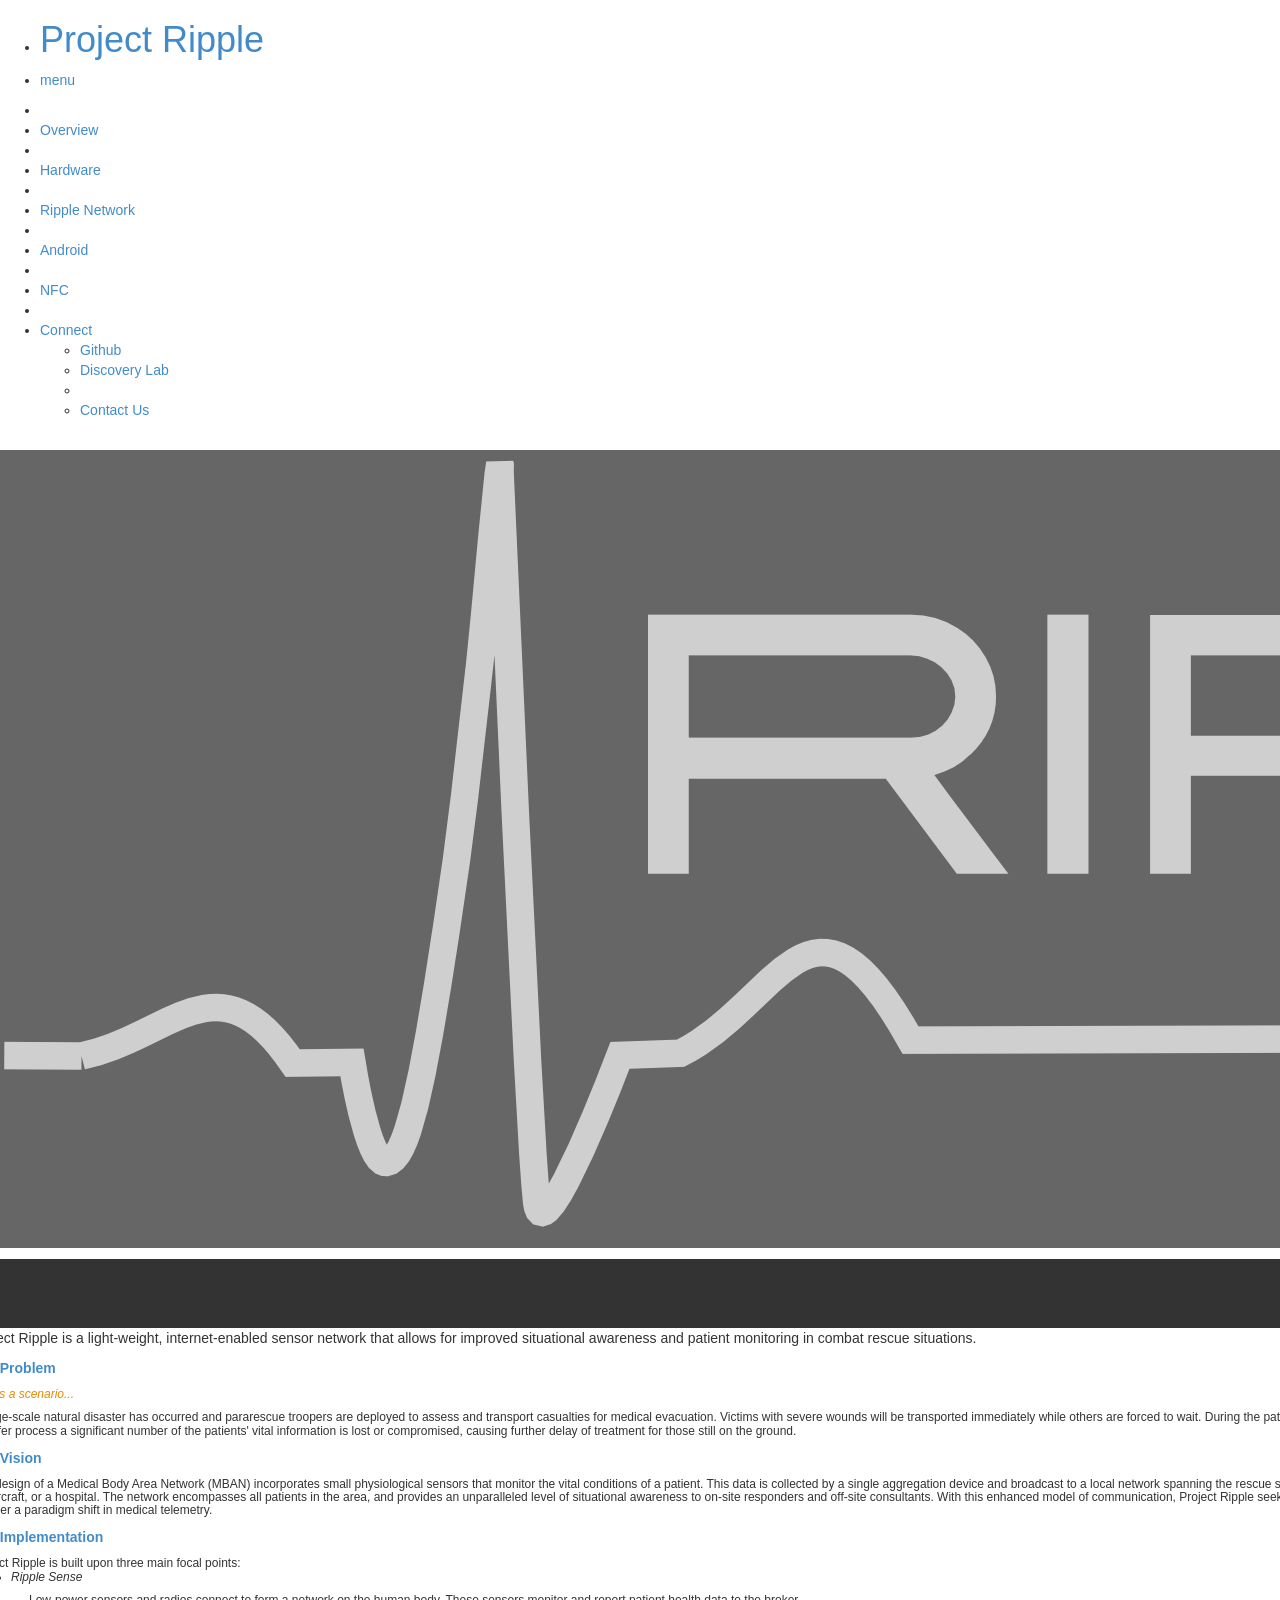
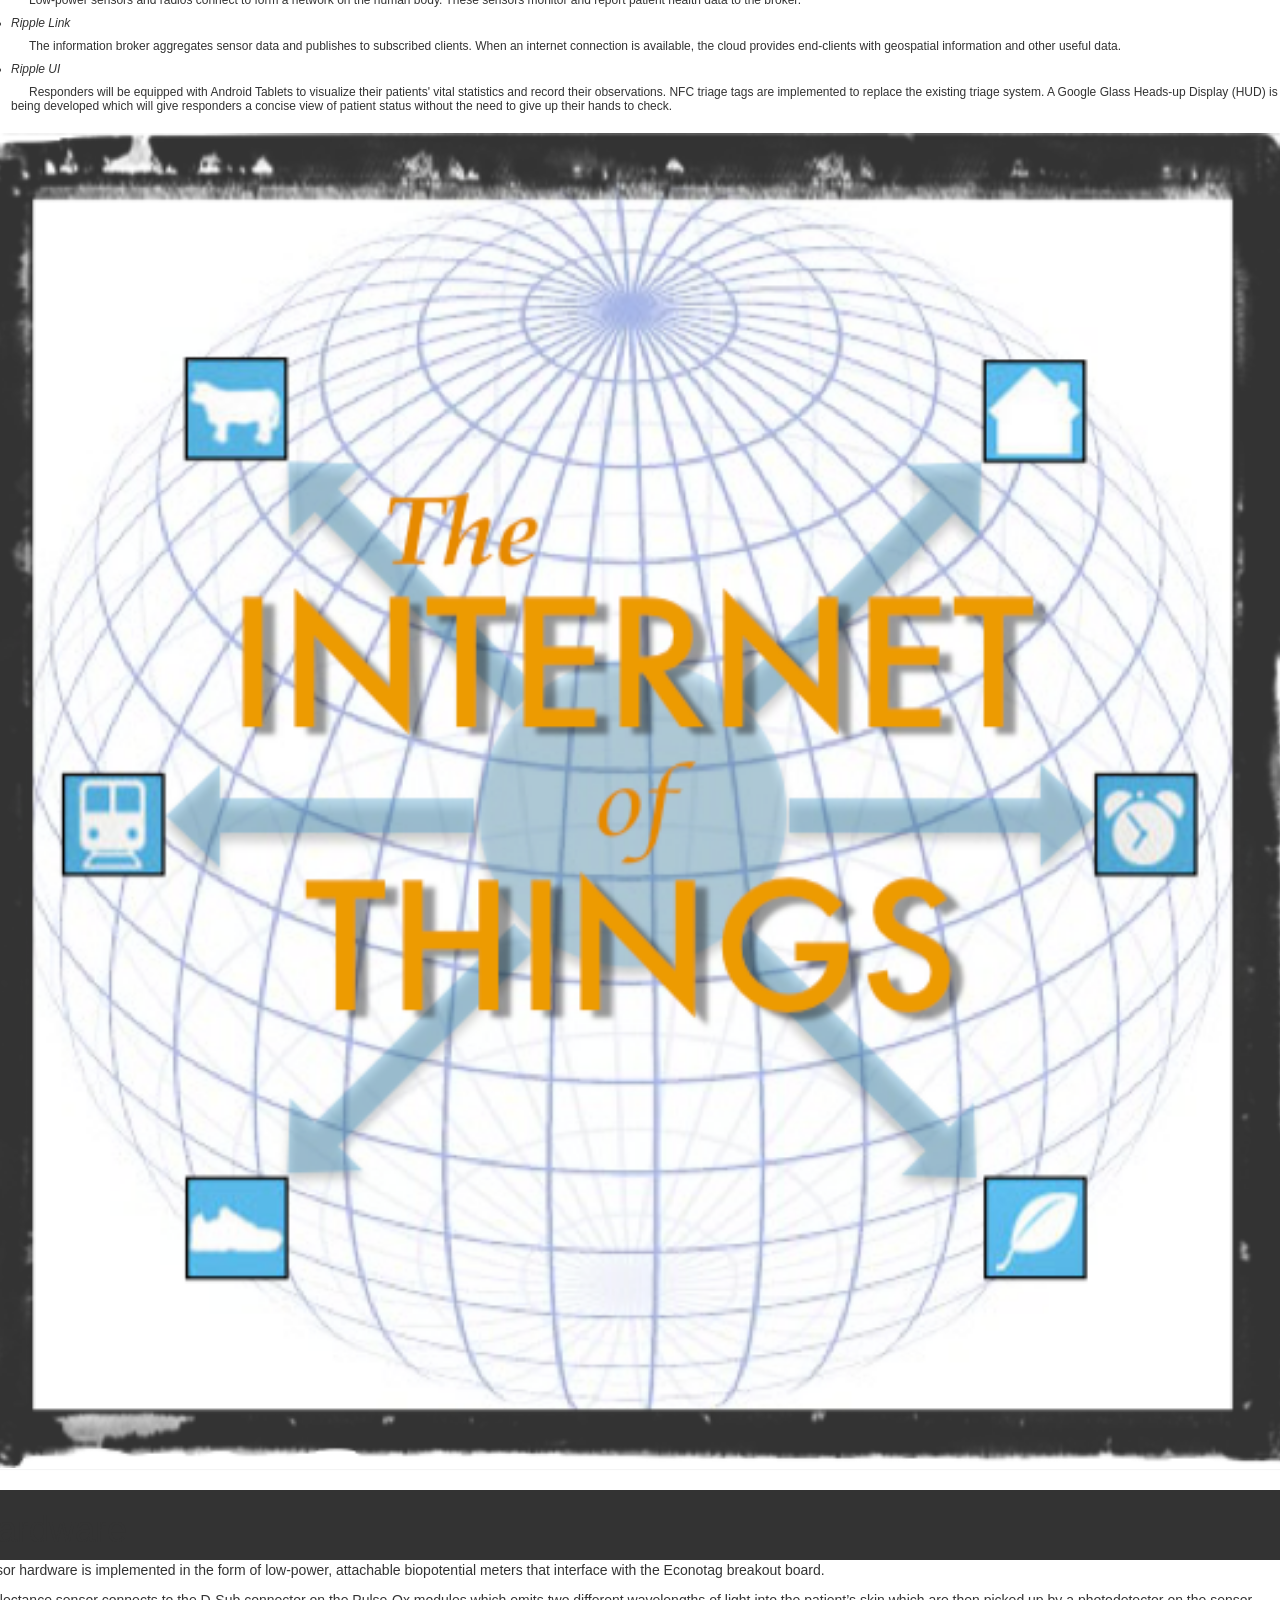
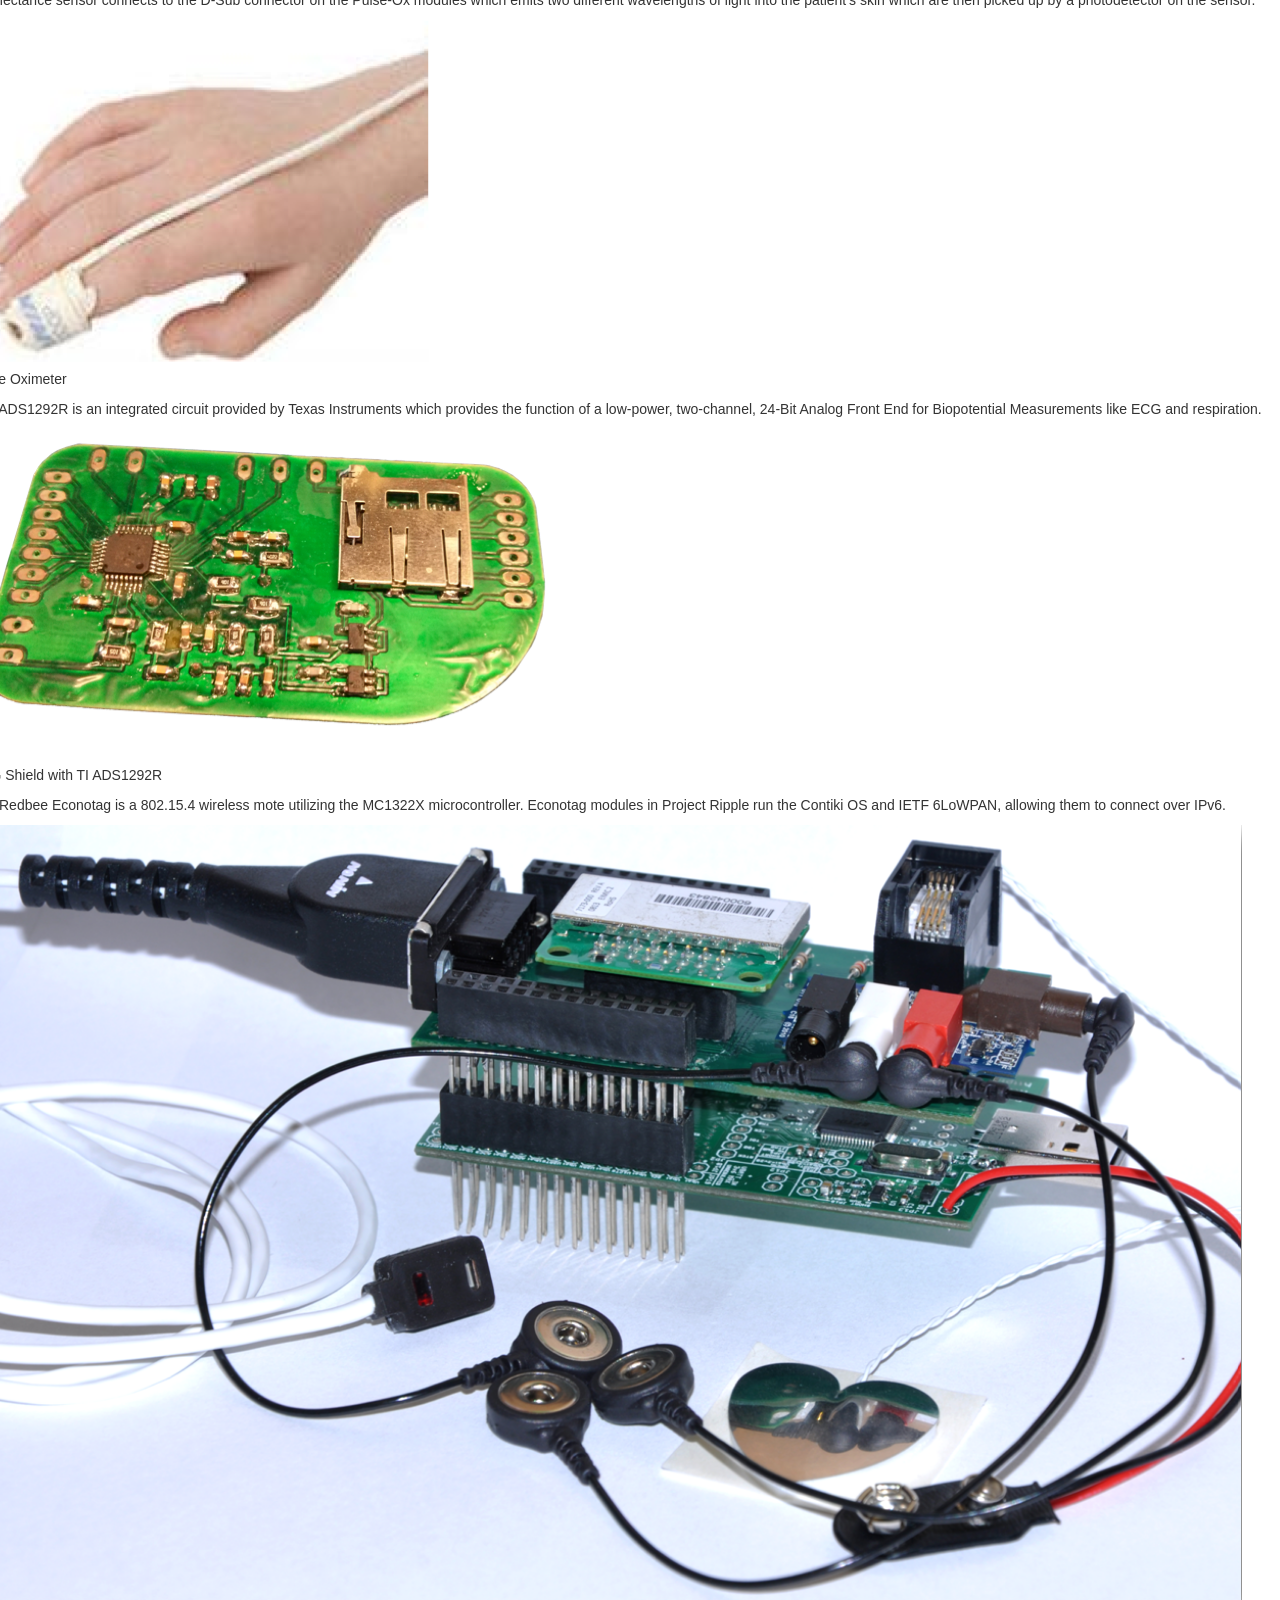
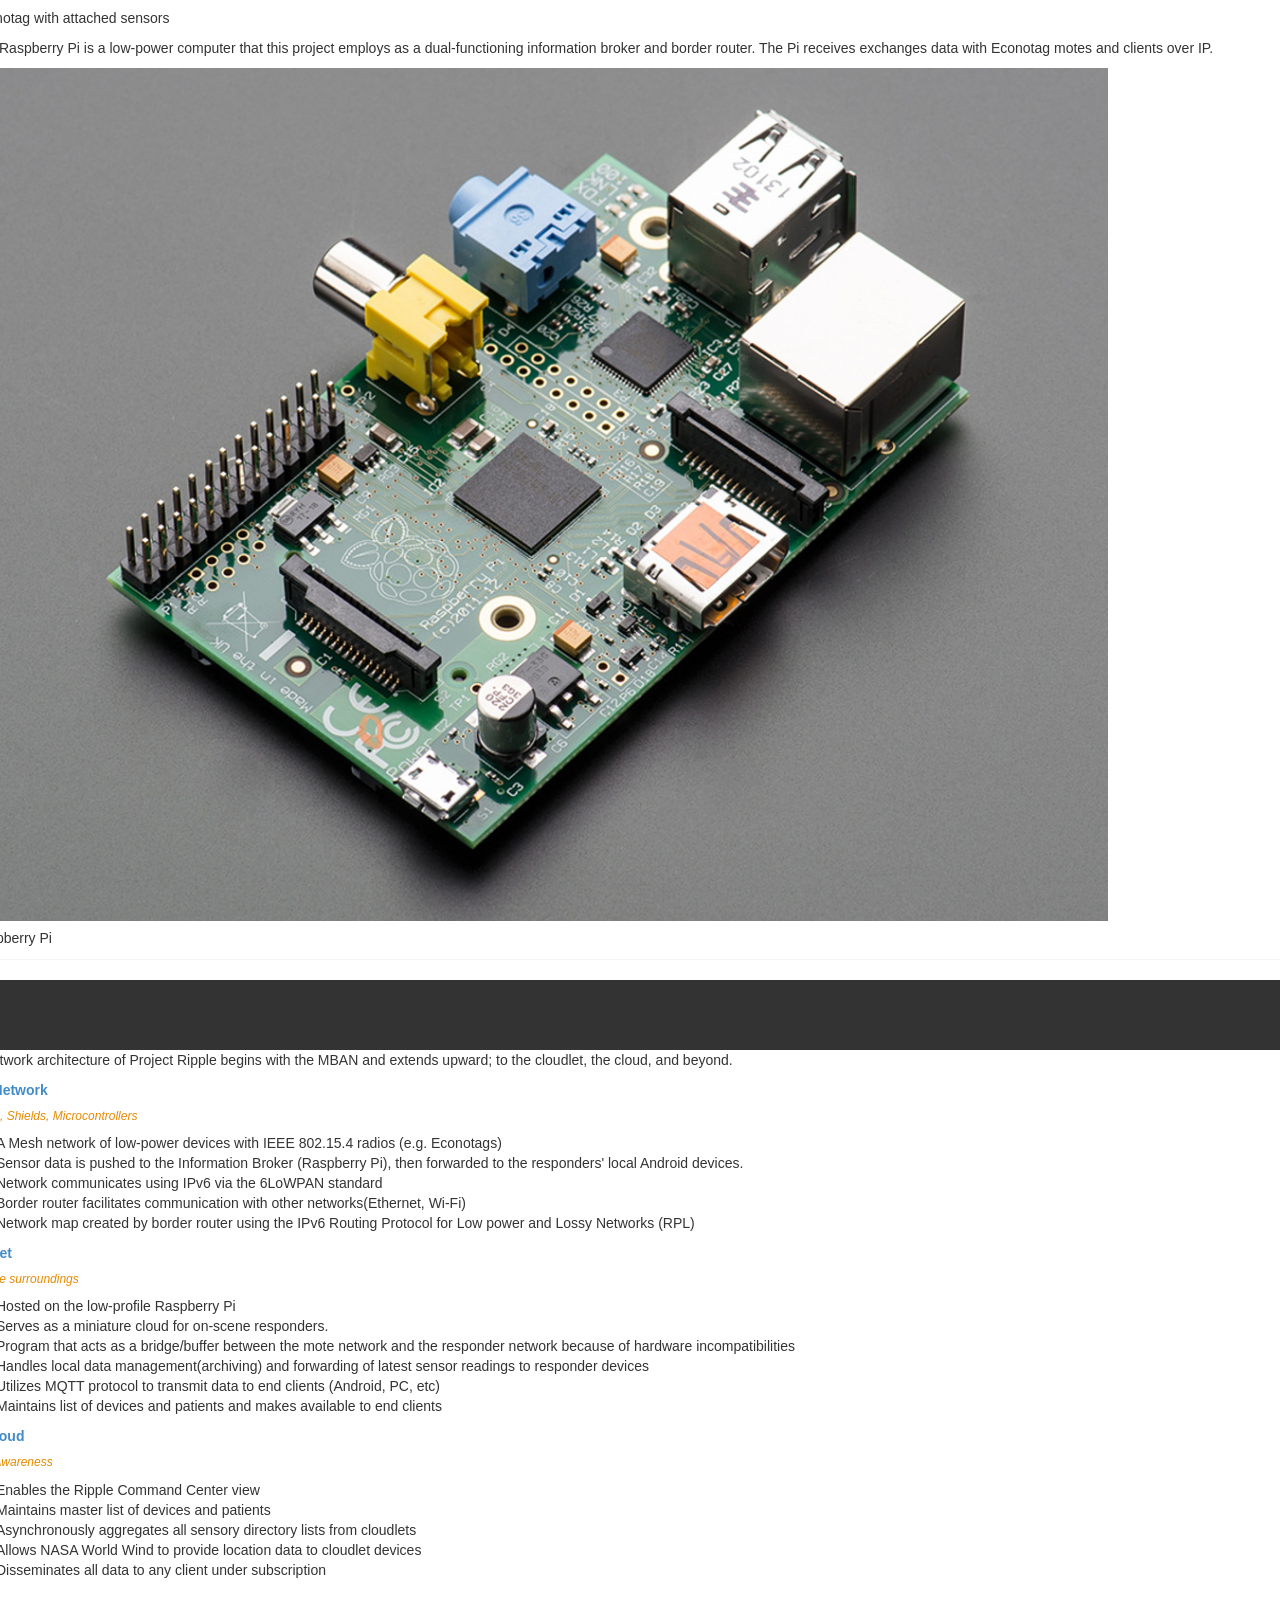
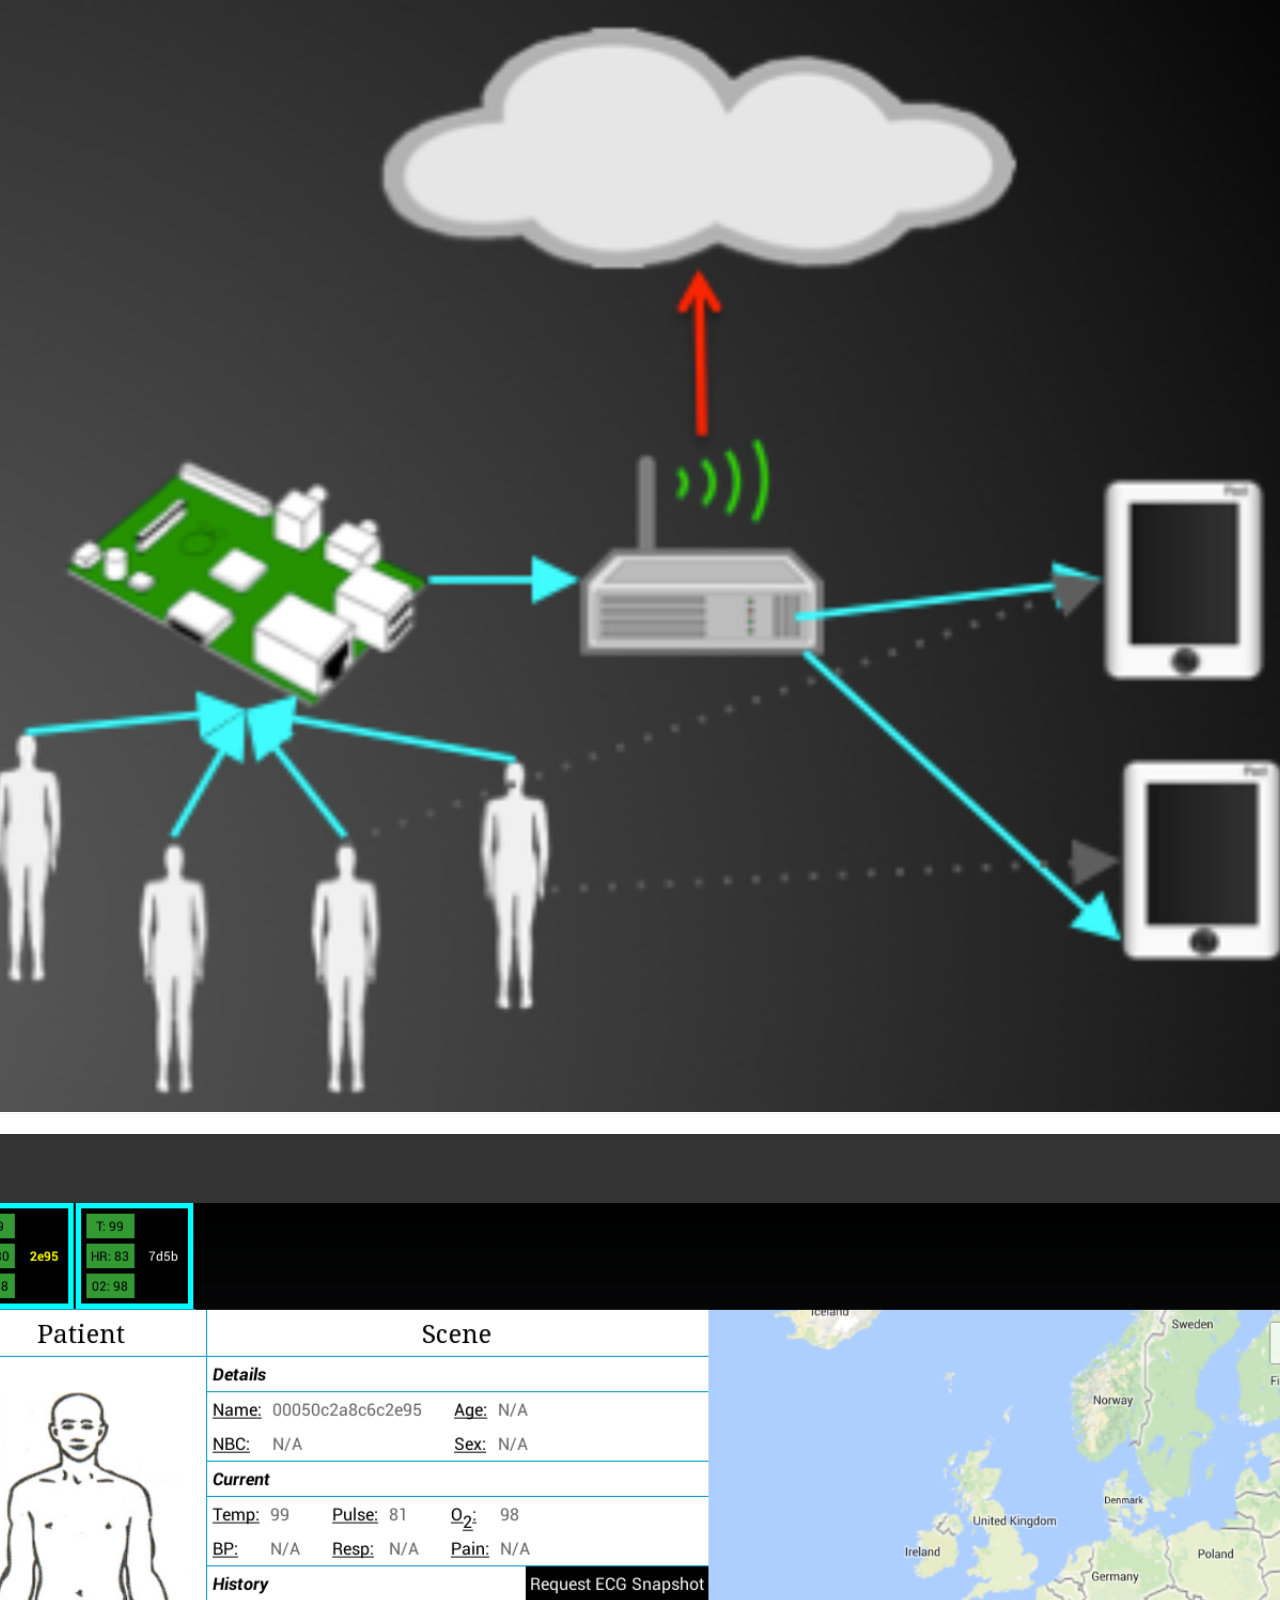
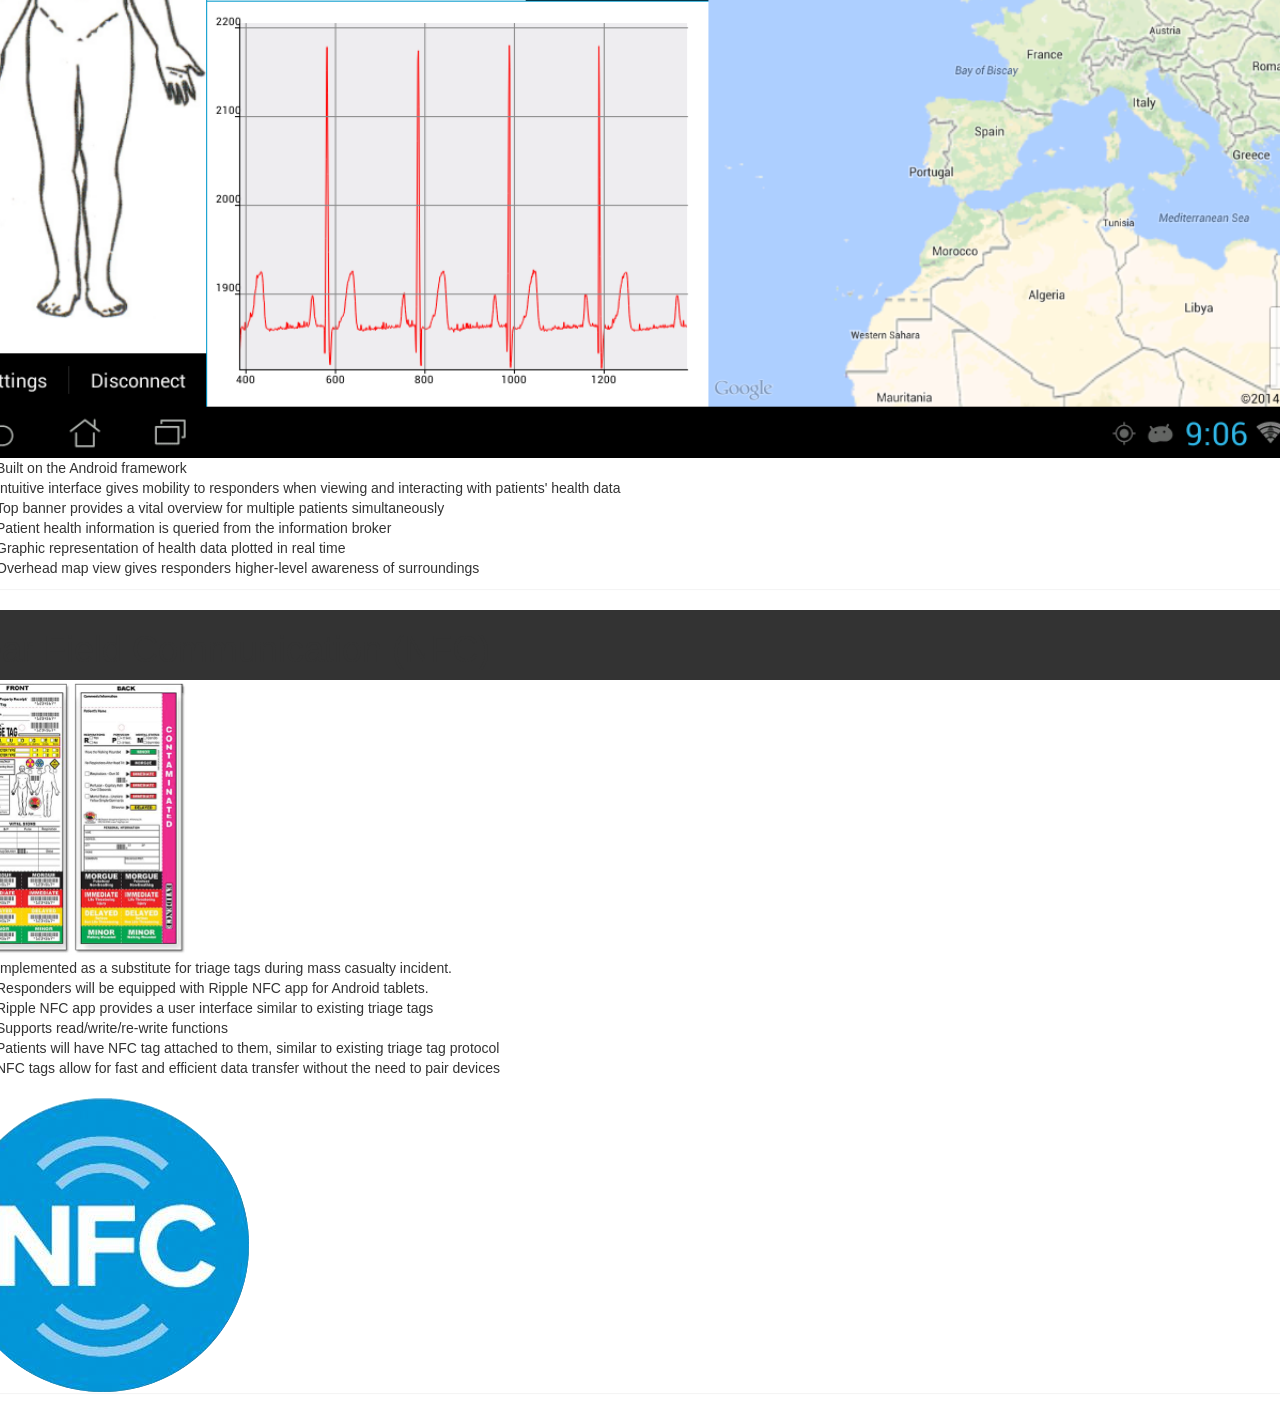
<file: index.html>
<!doctype html>
<html class="no-js" lang="en">
<head>
	<title>Project Ripple</title>
	<meta charset="utf-8" />
	<meta name="viewport" content="width=device-width, initial-scale=1.0" />
	<meta name="description" content="Homepage" />
	<meta name="author" content="Cameron Wrabel" />
	<link rel="shortcut icon" href="Images/RippleShortcutIcon.png">

  <!--Fonts-->
  <link href='http://fonts.googleapis.com/css?family=Play:400,700&subset=cyrillic-ext' rel='stylesheet' type='text/css'>
  
  <!--Bootstrap-->	
	<link rel="stylesheet" href="bower_components/bootstrap/dist/css/bootstrap.css">

  <!-- site specific stylesheets -->
	<link rel="stylesheet" type="css/text" href="stylesheets/site.css">
	<link rel="stylesheet" type="css/text" href="stylesheets/ripple.css">
	<!--
	<link rel="stylesheet" type="text/javascript" href="stylesheets/carousel.css">
-->



	<script src="bower_components/modernizr/modernizr.js"></script>

</head>
<body>


	<!--Navigation Bar -->

		<div class="contain-to-grid sticky">
		    <nav class="top-bar" data-topbar data-options="sticky_on: small">
		      <ul class="title-area">
		        <!-- Title Area -->
		        <li class="name">
		          <h1>
		            <a href="index.html">Project Ripple</a>
		          </h1>
		        </li>
		        <li class="toggle-topbar menu-icon"><a href="#"><span>menu</span></a></li>
		      </ul>

		      <section class="top-bar-section">
		        <!-- Right Nav Section -->
		        <ul class="right">
		          <li class="divider"></li>
		          <li><a href="#overview">Overview</a></li>
		          <li class="divider"></li>
		          <li><a href="#hardware">Hardware</a></li>
		          <li class="divider"></li>
		          <li><a href="#network">Ripple Network</a></li>
		          <li class="divider"></li>
		          <li><a href="#android">Android</a></li>
		          <li class="divider"></li>
		          <li><a href="#nfc">NFC</a></li>
		          <li class="divider"></li>
		          
		          <li class="has-dropdown">
		            <a href="#">Connect</a>
		            <ul class="dropdown">
		              <li><a href="http://www.github.com/projectripple" target="blank">Github</a></li>
		              <li><a href="http://www.wbi-icc.com/centers-services/discovery-lab" target="blank">Discovery Lab</a></li>
		              
		              <li class="divider"></li>
		              <li><a href="index.html">Contact Us</a></li>
		            </ul>
		          </li>
		        </ul>
		      </section>
		    </nav>
		  </div>
		<!-- End nav bar -->


    <div class="row" id="title-name">
    	<div class="large-12 columns center" style="background-color: rgba(0,0,0,.6)">
    		<h1 class="title-name"><img src="Images/RippleOnDarkBigger.png" alt="Ripple Logo Header">
    	</div>
    </div>


    <!--Overview-->
    <div class="row" id="overview">
    	<div class="large-12 columns center" >
    		<div class="panel" style="background-color: rgba(255,255,255,.7)">
    			<div class="row" style="background-color: rgba(0,0,0,.8)">
            <h1>Overview</h1>
          </div>
    			<div class="row">
    				<div class="large-8  columns">
    					<p>Project Ripple is a light-weight, internet-enabled sensor network that allows for improved situational awareness and patient monitoring in combat rescue situations. </p>

              <!--for the overview sections "how what why"-->
              <dl class="accordion" data-accordion>
                <dd style="color:rgba(0,0,0,.8)">
                  <a href="#problem"><strong>The Problem</strong></a>
                  <div id="problem" class="content">
                    <h6 style="color:#e68a00;"><em>Here's a scenario...</em></h6>
                    <h6>A large-scale natural disaster has occurred and pararescue troopers are deployed to assess and transport casualties for medical evacuation. Victims with severe wounds will be transported immediately while others are forced to wait. During the patient transfer process a significant number of the patients' vital information is lost or compromised, causing further delay of treatment for those still on the ground.
                    </h6>
                  </div>
                </dd>
                <dd>
                  <a href="#solution"><strong>The Vision</strong></a>
                  <div id="solution" class="content">
                    <h6>The design of a Medical Body Area Network (MBAN) incorporates small physiological sensors that monitor the vital conditions of a patient. This data is collected by a single aggregation device and broadcast to a local network spanning the rescue site, an aircraft, or a hospital. The network encompasses all patients in the area, and provides an unparalleled level of situational awareness to on-site responders and off-site consultants. With this enhanced model of communication, Project Ripple seeks to pioneer a paradigm shift in medical telemetry.
                    </h6>
                  </div>
                </dd>
                <dd>
                  <a href="#implementation"><strong>The Implementation</strong></a>
                  <div id="implementation" class="content">
                    
                    <h6>Project Ripple is built upon three main focal points:
                        <ul class="circle">
                          <li ><em>Ripple Sense</em></li>
                            <h6 style="text-indent: 1.5em; margin:none;">Low-power sensors and radios connect to form a network on the human body. These sensors monitor and report patient health data to the broker.</h6>
                          <li ><em>Ripple Link</em></li>
                            <h6 style="text-indent: 1.5em; margin:none;">The information broker aggregates sensor data and publishes to subscribed clients. When an internet connection is available, the cloud provides end-clients with geospatial information and other useful data.</h6>
                          <li ><em>Ripple UI</em></li>
                            <h6 style="text-indent: 1.5em; margin:none;">Responders will be equipped with Android Tablets to visualize their patients' vital statistics and record their observations. NFC triage tags are implemented to replace the existing triage system. A Google Glass Heads-up Display (HUD) is being developed which will give responders a concise view of patient status without the need to give up their hands to check.</h6>
                        </ul>
                    </h6>
                  </div>
                </dd>
              </dl>


    				</div>
    				<div class="large-4 columns" style="margin-top:1em;">
    					<img src="Images/INTERNETS.png" height="100%" width="100%">
    				</div>
    				
    				
    			</div>
    		</div>
    	</div>
    </div>

    <!-- End of Overview -->


    <!-- Hardware -->
    <div class="row" id="hardware">
      <div class="large-12 columns center" >
        <div class="panel" style="background-color: rgba(255,255,255,.7)">
          <div class="row" style="background-color: rgba(0,0,0,.8)">
            <h1 >Hardware</h1>
          </div>

          <div class="row">
            <div class="large-12 columns center">
              <p class="top">Sensor hardware is implemented in the form of low-power, attachable biopotential meters that interface with the Econotag breakout board.</p>
            </div>
          </div>

          <div class="row">
            <div class="large-3 columns">
              <p>A reflectance sensor connects to the D-Sub connector on the Pulse-Ox modules which emits two different wavelengths of light into the patient’s skin which are then picked up by a photodetector on the sensor.</p>
              <img src="Images/finger.png" style="padding-left:1rem; padding-right:1rem;">
              <p class="caption" style="margin-top:.7rem";>Pulse Oximeter</p>
            </div>
            <div class="large-3 columns">
              <p>The ADS1292R is an integrated circuit provided by Texas Instruments which provides the function of a low-power, two-channel, 24-Bit Analog Front End for Biopotential Measurements like ECG and respiration.</p>
              <img src="Images/ECG_breakout.png" alt="Custom ECG breakout board">
              <p class="caption" style="margin-top: 1.0rem;">ECG Shield with TI ADS1292R</p>
            </div>  
            <div class="large-3 columns">
              <p>The Redbee Econotag is a 802.15.4 wireless mote utilizing the MC1322X microcontroller. Econotag modules in Project Ripple run the Contiki OS and IETF 6LoWPAN, allowing them to connect over IPv6.</p>

              <img src="Images/econotag_w_board_&_sensors.png" alt="Econotag board with attached sensors" height="95%" width="95%">
              <p class="caption" style="margin-top:.8rem;">Econotag with attached sensors</p>
            </div>

            <div class="large-3 columns">
              <p>The Raspberry Pi is a low-power computer that this project employs as a dual-functioning information broker and border router. The Pi receives exchanges data with Econotag motes and clients over IP.</p>
              <img src="Images/rpi.jpg" alt="Raspberry Pi Model B" height="85%" width="85%">
              <p class="caption" style="margin-top:.7rem";>Raspberry Pi</p>
            <div>
          </div>
        </div>
      </div>
    </div>
    <!-- End Hardware -->


    <!-- Ripple Network -->
    <div class="row" id="network">
      <div class="large-12 columns center" >
        <div class="panel" style="background-color: rgba(255,255,255,.7)">
          <div class="row" style="background-color: rgba(0,0,0,.8)">
            <h1 >Ripple Network</h1>
          </div>
          <div class="row">
            <div class="large-6 columns">
              <p>The network architecture of Project Ripple begins with the MBAN and extends upward; to the cloudlet, the cloud, and beyond.</p>
              <dl class="accordion" data-accordion>
                <dd style="color:rgba(0,0,0,.8)">
                  <a href="#mote"><strong>Mote Network</strong></a>
                  <div id="mote" class="content">
                    <h6 style="color:#e68a00;"><em>Sensors, Shields, Microcontrollers</em></h6>
                    <ul>
                      <li>A Mesh network of low-power devices with IEEE 802.15.4 radios (e.g. Econotags)</li>
                      <li>Sensor data is pushed to the Information Broker (Raspberry Pi), then forwarded to the responders' local Android devices. </li>
                      <li>Network communicates using IPv6 via the 6LoWPAN standard</li>
                      <li>Border router facilitates communication with other networks(Ethernet, Wi-Fi)</li>
                      <li>Network map created by border router using the IPv6 Routing Protocol for Low power and Lossy Networks (RPL)</li>

                    </ul>
                  </div>
                </dd>
                <dd>
                  <a href="#broker"><strong>Cloudlet</strong></a>
                  <div id="broker" class="content">
                    <h6 style="color:#e68a00;"><em>Know the surroundings</em></h6>
                    <ul>
                      <li>Hosted on the low-profile Raspberry Pi</li>
                      <li>Serves as a miniature cloud for on-scene responders.</li>
                      <li>Program that acts as a bridge/buffer between the mote network and the responder network because of hardware incompatibilities</li>
                      <li>Handles local data management(archiving) and forwarding of latest sensor readings to responder devices</li>
                      <li>Utilizes MQTT protocol to transmit data to end clients (Android, PC, etc)</li>
                      <li>Maintains list of devices and patients and makes available to end clients</li>
                    </ul>
                  </div>
                </dd>
                <dd>
                  <a href="#cloud"><strong>The Cloud</strong></a>
                  <div id="cloud" class="content">
                    <h6 style="color:#e68a00;"><em>Global Awareness</em></h6>
                    <ul>
                      <li>Enables the Ripple Command Center view</li>
                      <li>Maintains master list of devices and patients</li>
                      <li>Asynchronously aggregates all sensory directory lists from cloudlets</li>
                      <li>Allows NASA World Wind to provide location data to cloudlet devices</li>
                      <li>Disseminates all data to any client under subscription</li>
                  </div>
                </dd>
              </dl>
  
            </div>

            <div class="large-6 columns">
              <img src="Images/RippleNetwork.png" height="100%" width="100%">
            </div>
          </div>

        </div>
      </div>
    </div>
    <!-- End Ripple Network -->


    <!-- Android -->
    <div class="row" id="android">
      <div class="large-12 columns center" >
        <div class="panel" style="background-color: rgba(255,255,255,.7)">
          <div class="row" style="background-color: rgba(0,0,0,.8)">
            <h1>Android</h1>
          </div>
          <div class="row">
            <div class="large-6 columns">
              <img src="Images/Transformer-2014-06-20-090702.png" height="100%" width="100%">
            </div>

            <div class="large-6 columns">
              
              <ul>
                <li>Built on the Android framework</li>
                <li>Intuitive interface gives mobility to responders when viewing and interacting with patients' health data</li>
                <li>Top banner provides a vital overview for multiple patients simultaneously</li>
                <li>Patient health information is queried from the information broker</li>
                <li>Graphic representation of health data plotted in real time</li>
                <li>Overhead map view gives responders higher-level awareness of surroundings</li>
              </ul>
              
            </div>
          </div>

        </div>

      </div>
    </div>
    
    <!-- End Android -->


    <!-- NFC -->
    <div class="row" id="nfc">
      <div class="large-12 columns center" >
        <div class="panel" style="background-color: rgba(255,255,255,.7)">
          <div class="row" style="background-color: rgba(0,0,0,.8)">
            <h1 >Near Field Communication (NFC)</h1>
          </div>
          <div class="row">
            
            <div class="large-3 columns">
              <img src="Images/triageTag1.png" alt="Triage Tag">
            </div>

            <div class="large-6 columns">
              
              <ul>
                <li>Implemented as a substitute for triage tags during mass casualty incident.</li>
                <li>Responders will be equipped with Ripple NFC app for Android tablets.</li>
                <li>Ripple NFC app provides a user interface similar to existing triage tags</li>
                <li>Supports read/write/re-write functions</li>
                <li>Patients will have NFC tag attached to them, similar to existing triage tag protocol</li>
                <li>NFC tags allow for fast and efficient data transfer without the need to pair devices</li>
              </ul>
            </div>

            <div class="large-3 columns" style="padding-top:1rem;">
              <img src="Images/nfc.png" alt="NFC">
            </div>
          </div>

        </div>
      </div>
    </div>
    <!-- End NFC -->








<script src="bower_components/jquery/dist/jquery.min.js"></script>
<script src="bower_components/foundation/js/foundation.min.js"></script>
<script>
$(document).foundation();

var doc = document.documentElement;
doc.setAttribute('data-useragent', navigator.userAgent);
</script>
<script src="bower_components/foundation/js/app.js"></script>


<!-- For the Carousel -->
<script type="text/javascript">
$(function(){
   $('.carousel').carousel();
});
</script>

<!-- Bootstrap core JavaScript ================================================== -->
<!-- Placed at the end of the document so the pages load faster -->
<script src="https://code.jquery.com/jquery-1.10.2.min.js"></script>
<script src="bower_components/bootstrap/dist/js/bootstrap.min.js"></script>
<script src="bower_components/bootstrap/js/holder.js"></script>


		


</body>
</html>
</file>
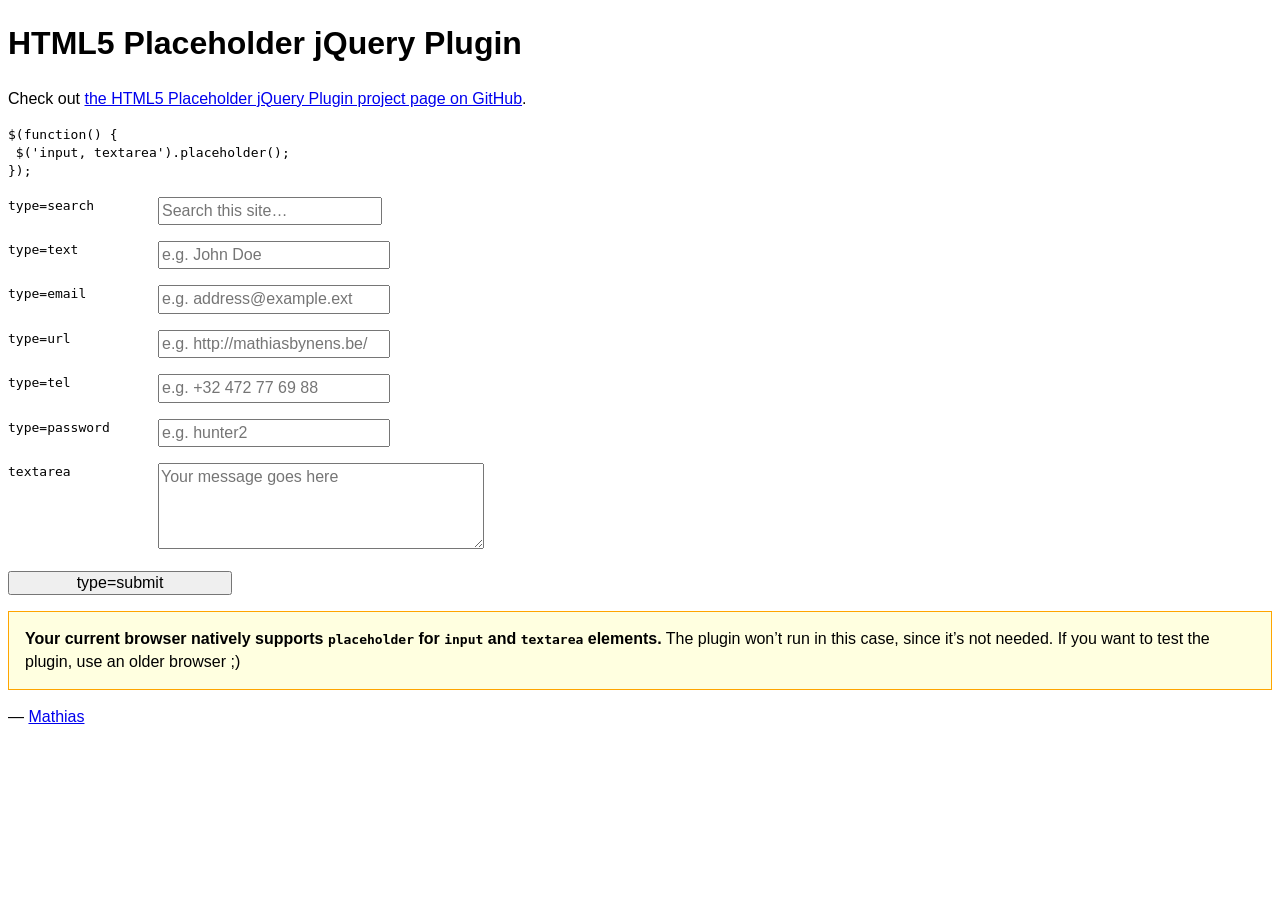
<file: bower_components/jquery-placeholder/demo.html>
<!DOCTYPE html>
<!-- If you’re looking for the online demo, it’s here: http://mathiasbynens.be/demo/placeholder -->
<html lang="en">
	<head>
		<meta charset="utf-8">
		<title>HTML5 placeholder jQuery Plugin</title>
		<style>
			body, input, textarea { font: 1em/1.4 Helvetica, Arial; }
			label code { cursor: pointer; float: left; width: 150px; }
			input { width: 14em; }
			textarea { height: 5em; width: 20em; }
			.placeholder { color: #aaa; }
			.note { border: 1px solid orange; padding: 1em; background: #ffffe0; }
			/* #p { background: lime; } */
		</style>
	</head>
	<body>
		<h1>HTML5 Placeholder jQuery Plugin</h1>
		<p>Check out <a href="http://mths.be/placeholder">the HTML5 Placeholder jQuery Plugin project page on GitHub</a>.</p>
		<pre><code>$(function() {<br> $('input, textarea').placeholder();<br>});</code></pre>
		<form>
			<p><label><code>type=search</code> <input type="search" name="search" placeholder="Search this site…"></label></p>
			<p><label><code>type=text</code> <input type="text" name="name" placeholder="e.g. John Doe"></label></p>
			<p><label><code>type=email</code> <input type="email" name="email" placeholder="e.g. address@example.ext"></label></p>
			<p><label><code>type=url</code> <input type="url" name="url" placeholder="e.g. http://mathiasbynens.be/"></label></p>
			<p><label><code>type=tel</code> <input type="tel" name="tel" placeholder="e.g. +32 472 77 69 88"></label></p>
			<p><label for="p"><code>type=password</code> </label><input type="password" name="password" placeholder="e.g. hunter2" id="p"></p>
			<p><label><code>textarea</code> <textarea name="message" placeholder="Your message goes here"></textarea></label></p>
			<p><input type="submit" value="type=submit"></p>
		</form>
		<p>— <a href="http://mathiasbynens.be/" title="Mathias Bynens, front-end developer">Mathias</a></p>
		<script src="http://ajax.googleapis.com/ajax/libs/jquery/1.10.2/jquery.min.js"></script>
		<script src="jquery.placeholder.js"></script>
		<script>
			// To test the @id toggling on password inputs in browsers that don’t support changing an input’s @type dynamically (e.g. Firefox 3.6 or IE), uncomment this:
			// $.fn.hide = function() { return this; }
			// Then uncomment the last rule in the <style> element (in the <head>).
			$(function() {
				// Invoke the plugin
				$('input, textarea').placeholder();
				// That’s it, really.
				// Now display a message if the browser supports placeholder natively
				var html;
				if ($.fn.placeholder.input && $.fn.placeholder.textarea) {
					html = '<strong>Your current browser natively supports <code>placeholder</code> for <code>input</code> and <code>textarea</code> elements.</strong> The plugin won’t run in this case, since it’s not needed. If you want to test the plugin, use an older browser ;)';
				} else if ($.fn.placeholder.input) {
					html = '<strong>Your current browser natively supports <code>placeholder</code> for <code>input</code> elements, but not for <code>textarea</code> elements.</strong> The plugin will only do its thang on the <code>textarea</code>s.';
				}
				if (html) {
					$('<p class="note">' + html + '</p>').insertAfter('form');
				}
			});
		</script>
	</body>
</html>
</file>
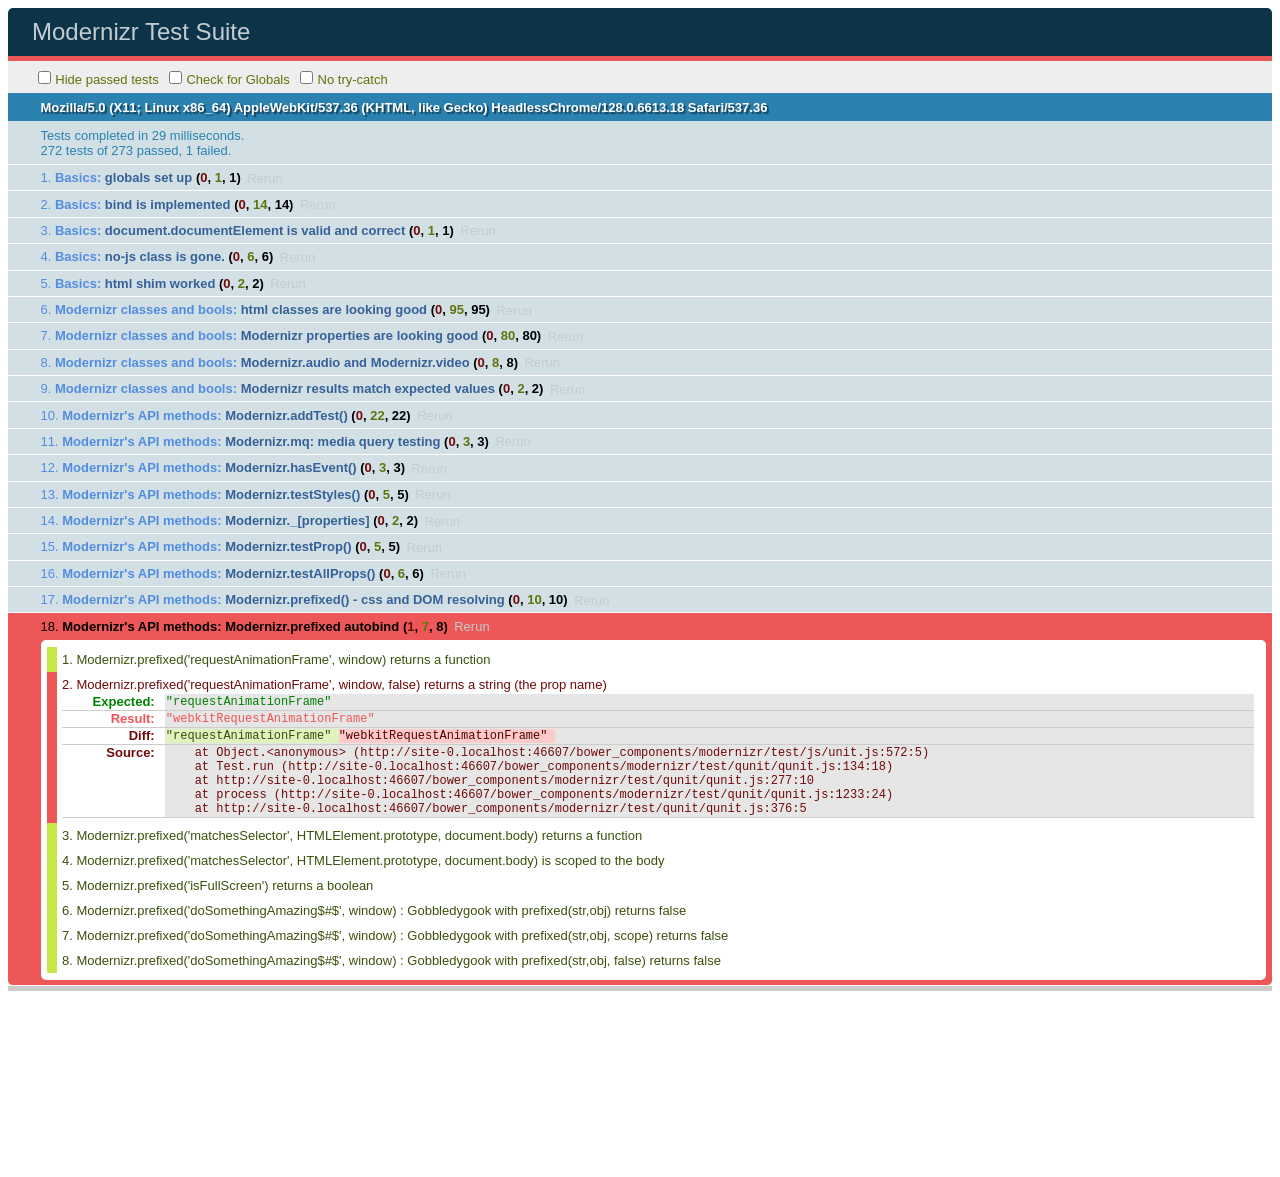
<file: bower_components/modernizr/test/basic.html>
<!DOCTYPE html>
<html class="+no-js no-js- no-js i-has-no-js">
<head>
  <meta charset="UTF-8">
  <title>Modernizr Test Suite</title>
  <link rel="stylesheet" href="qunit/qunit.css">
  <style>
     body { margin-bottom: 150px;}
     #testbed { font-family: Helvetica; color: #444; padding-bottom: 100px;}
     #testbed button { margin: 30px; font-size: 13px;}
     .data-notes, .offScreen { display:none;}
     table { width: 100%;}
     tbody tr:nth-child(even) td, tbody tr:nth-child(even) th {  border: 1px solid #ccc; border-left: 0; border-right: 0;}
     table td:nth-child(even), table th:nth-child(even) { background: #e6e6e6;}
     table tbody tr:hover td, table tbody tr:hover th { background: #e1e100!important;}
     td.wrong { background:red!important;}
     #html5section { visibility: hidden; }
     h1 label { display:none;}
     .output { padding: 0 0 0 16px;}
     .output ul { margin: 0;}
     .output li { color: #854747; }
     .output li.yes{color:#090;}
     .output li b{color:#000;}
     .output {font:14px/1.3 Inconsolata,Consolas,monospace;
                    -webkit-column-count: 5;
                       -moz-column-count: 5;
                            column-count: 5;}
      .output + .output { border-top: 5px solid #ccc; }
      textarea { width: 100%; min-height: 75px;}
      #caniusetrigger { font-size: 38px; font-family: monospace; display:block; }
  </style>

  <script src="https://raw.github.com/Modernizr/Modernizr/master/modernizr.js"></script>

  <script>window.Modernizr || document.write('<script src="../modernizr.js"><\/script>')</script>

  <script src="js/lib/polyfills.js"></script>
  <script src="js/lib/detect-global.js"></script>
  
  <script src="qunit/qunit.js"></script>
  <script src="js/lib/jquery-1.7b2.js"></script>
  
  <script src="js/setup.js"></script>
  
  <script src="js/unit.js"></script>
</head>
<body>
  <h1 id="qunit-header">Modernizr Test Suite</h1>
  <h2 id="qunit-banner"></h2>
  <div id="qunit-testrunner-toolbar"></div>
  <h2 id="qunit-userAgent"></h2>

  <ol id="qunit-tests"></ol>

  <div id="mod-output" class=output></div>
  <div id="mod-feattest-output" class=output></div>


  <br>
 
  <section><aside>this is an aside within a section</aside></section>
  
  
</body>
</html>
</file>
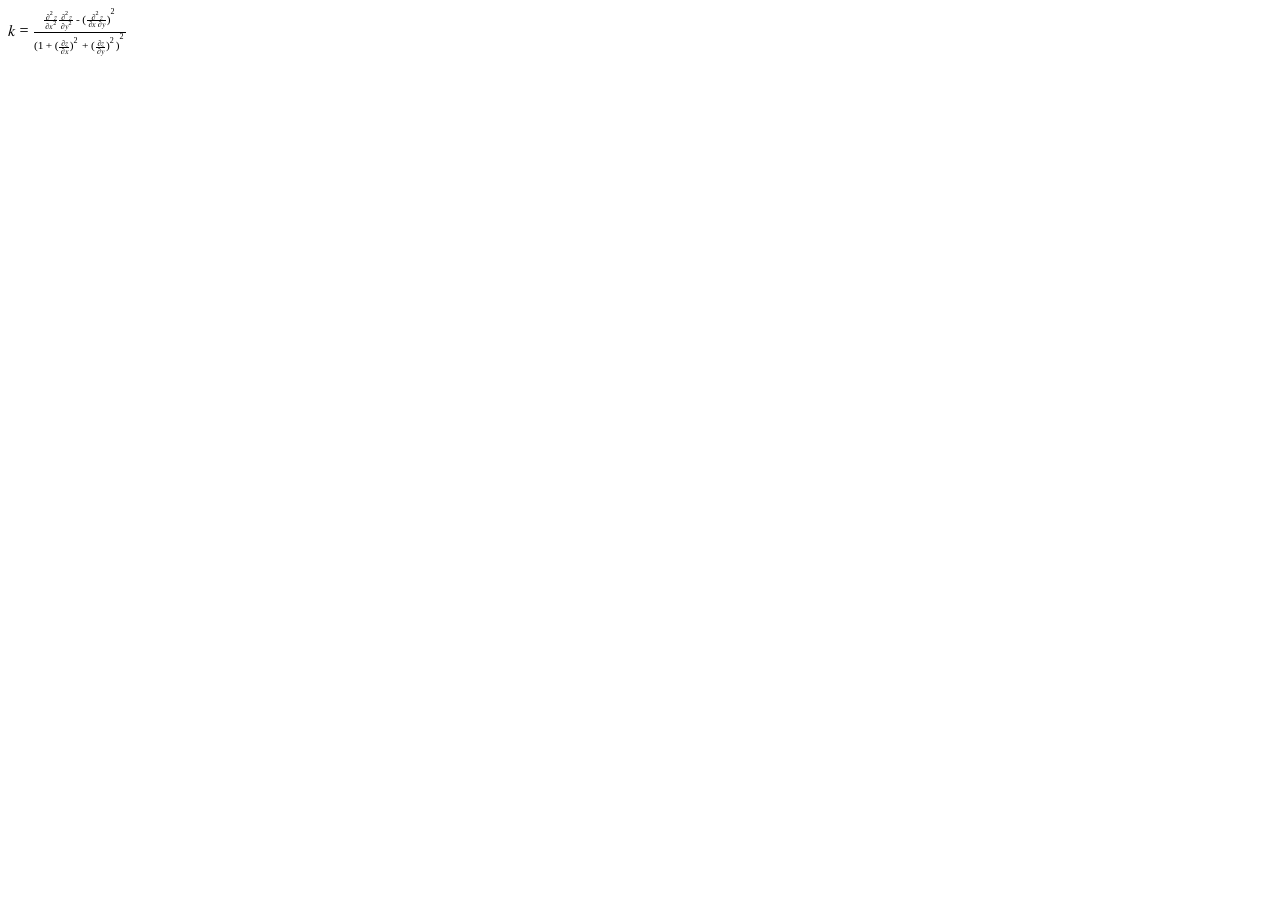
<file: bower_components/modernizr/test/caniuse_files/mathml.html>
<?xml version="1.0" encoding="utf-8"?>
<!DOCTYPE html PUBLIC "-//W3C//DTD XHTML 1.1 plus MathML 2.0//EN" "http://www.w3.org/Math/DTD/mathml2/xhtml-math11-f.dtd"><html xmlns="http://www.w3.org/1999/xhtml" xmlns:html="http://www.w3.org/1999/xhtml">
<head>
	<meta http-equiv="content-type" content="text/html; charset=utf-8" />
	<title>Untitled</title>
</head>
<body>
<math xmlns="http://www.w3.org/1998/Math/MathML">
<mrow>
  <mi>k</mi>
  <mo>=</mo>
  <mfrac>
    <mrow>
      <mfrac>
         <mrow>
          <msup>
            <mo>∂</mo>
            <mn>2</mn>
          </msup>
          <mi>z</mi>
        </mrow>
        <mrow>
          <mo>∂</mo>
          <msup>
            <mi>x</mi>
            <mn>2</mn>
          </msup>
        </mrow>
      </mfrac>
      <mfrac>
        <mrow>
          <msup>
            <mo>∂</mo>
            <mn>2</mn>
          </msup>
          <mi>z</mi>
        </mrow>
        <mrow>
          <mo>∂</mo>
          <msup>
            <mi>y</mi>
            <mn>2</mn>
          </msup>
        </mrow>
      </mfrac>
      <mo>-</mo>
      <msup>
        <mrow>
          <mo>(</mo>
          <mfrac>
            <mrow>
              <msup>
                <mo>∂</mo>
                <mn>2</mn>
              </msup>
              <mi>z</mi>
            </mrow>
            <mrow>
              <mo>∂</mo>
              <mi>x</mi>
              <mo>∂</mo>
              <mi>y</mi>
              </mrow>
          </mfrac>
          <mo>)</mo>
        </mrow>
        <mn>2</mn>
      </msup>
    </mrow>
    <mrow>
      <msup>
        <mrow>
          <mo>(</mo>
          <mn>1</mn>
          <mo>+</mo>
          <msup>
            <mrow>
              <mo>(</mo>
              <mfrac>
                <mrow>
                  <mo>∂</mo>
                  <mi>z</mi>
                </mrow>
                <mrow>
                  <mo>∂</mo>
                  <mi>x</mi>
                </mrow>
              </mfrac>
              <mo>)</mo>
            </mrow>
            <mn>2</mn>
          </msup>
          <mo>+</mo>
          <msup>
            <mrow>
              <mo>(</mo>
              <mfrac>
                <mrow>
                  <mo>∂</mo>
                  <mi>z</mi>
                </mrow>
                <mrow>
                  <mo>∂</mo>
                  <mi>y</mi>
                </mrow>
              </mfrac>
              <mo>)</mo>
            </mrow>
            <mn>2</mn>
          </msup>
          <mo>)</mo>
        </mrow>
        <mn>2</mn>
      </msup>
    </mrow>
  </mfrac>
</mrow>
</math>
</body>
</html>
</file>
<file: stylesheets/site.css>
body{

	background-image: url('../Images/carbonBackground.jpg');
	/*background-repeat:no-repeat;*/
	background-attachment:scroll;
	font-family: 'Play', sans-serif;
	/*background-size: cover;*/
	
}

/*change background if screen size is xxl or higher*/
@media only screen and (min-width:90.063em) and (max-width:120.063em) {
	body{

		background-image: url('../Images/carbonBackground.jpg');
		/*background-repeat:no-repeat;*/
		background-attachment:scroll;
		/*background-size: cover;*/
	}
}

/*change background to white if screen size is 1420 or below*/
@media (max-width: 1420px) {
	body{
		background-image: url('../Images/carbonBackground.jpg');
		/*background-repeat:no-repeat;*/
		background-attachment:scroll;
	}
}

h1 {
	
	font-size: 2em;
	line-height: 2em;
	padding-top: .1em;
}

h2 {
	
	font-size: 1rem;
	padding-top: .5em;
}

p {
	 
	font-size: 1.17em;
	line-height: 1.20sem;
}

li{
	/*color:#e68a00;*/
	color: #333333;
	font-weight: bold;
	font-size: 1.17em;
	line-height: 1.5rem;
	padding: 1rem;
}



.strong{
	font-family: 'Cabin bold';
}

.exp-img{
	padding-bottom: 10px;
	margin-left:auto;
	margin-right:auto;
}

.txt-right{
	text-align: right;
}

.txt-left{
	text-align: left;
}


div#aboutme{
	/*padding-top: 10px;*/
}

/*div#aboutme p{
	line-height: 2em;
	font-size: 20px;	
	}*/

	div#title-name{
		padding-bottom: 2em;
	}

	.title-name{
		font-size: 500%;
		text-align: center;
		padding-top: 40px;

	}

	.panelw {
		border-style: solid;
		border-width: 1px;
		border-color: #d8d8d8;
		margin-bottom: 1.25rem;
		padding: 1.25rem;
		background: #fff; 
		/*box-shadow: 5px 5px 5px #888888;*/
	}
	.paneli {
		border-style: solid;
		border-width: 1px;
		border-color: #d8d8d8;
		margin-bottom: 1.25rem;
		padding: .5rem;
		background: #fff; 
		/*box-shadow: 5px 5px 5px #888888;*/
	}


	.rightside
	{
		position:absolute;
		right:0px;
		width:300px;
		background-color:#b0e0e6;
	}


	.leftside
	{
		position:absolute;
		left:0px;
		width:300px;
		background-color:#b0e0e6;
	}

	.center
	{
		margin-left:auto;
		margin-right:auto;
		width:70%;
/*	background-color:#b0e0e6;
*/}

.good-check{
	color:green;
}
.bad-check{
	color:red;
}

.down{
	padding-top: 50px;
}
/*.exactcenter {
	width: 300px;
	height: 300px;
	position: absolute;
	left: 50%;
	top: 50%; 
	margin-left: -150px;
	margin-top: -150px;
	}*/

	div#name{
		padding: 100px;
		text-align: center;
	}

	div.school{
		line-height: .5em;
	}

	div#overview h1, div#nfc h1, div#android h1, div#network h1, div#hardware h1, div#projects h1{
		color:white;
		text-align:center;
		padding-top:.25rem;
	}

	div#overview li{
		color:#e68a00;
	}

	div#hardware p{
		font-size: 1em;
	}

	#hardware p.top {
		font-size: 1.17em;
		
	}

	#hardware p.caption{
		margin-top:auto;
		text-align: center;
		font-size: .5rem;
	}

	div#network li{
		font-size: .9em;
		line-height: 1.17em;
		font-weight: normal;
	}
</file>
<file: stylesheets/ripple.css>
/* line 260, ../bower_components/foundation/scss/foundation/components/_global.scss */
meta.foundation-version {
    font-family: "/5.2.2/";
}

/* line 264, ../bower_components/foundation/scss/foundation/components/_global.scss */
meta.foundation-mq-small {
    font-family: "/only screen/";
    width: 0em;
}

/* line 269, ../bower_components/foundation/scss/foundation/components/_global.scss */
meta.foundation-mq-medium {
    font-family: "/only screen and (min-width:40.063em)/";
    width: 40.063em;
}

/* line 274, ../bower_components/foundation/scss/foundation/components/_global.scss */
meta.foundation-mq-large {
    font-family: "/only screen and (min-width:64.063em)/";
    width: 64.063em;
}

/* line 279, ../bower_components/foundation/scss/foundation/components/_global.scss */
meta.foundation-mq-xlarge {
    font-family: "/only screen and (min-width:90.063em)/";
    width: 90.063em;
}

/* line 284, ../bower_components/foundation/scss/foundation/components/_global.scss */
meta.foundation-mq-xxlarge {
    font-family: "/only screen and (min-width:120.063em)/";
    width: 120.063em;
}

/* line 289, ../bower_components/foundation/scss/foundation/components/_global.scss */
meta.foundation-data-attribute-namespace {
    font-family: false;
}

/* line 296, ../bower_components/foundation/scss/foundation/components/_global.scss */
html,
body {
    height: 100%;
}

/* line 301, ../bower_components/foundation/scss/foundation/components/_global.scss */
*,
*:before,
*:after {
    -webkit-box-sizing: border-box;
    -moz-box-sizing: border-box;
    box-sizing: border-box;
}

/* line 306, ../bower_components/foundation/scss/foundation/components/_global.scss */
html,
body {
    font-size: 100%;
}

/* line 309, ../bower_components/foundation/scss/foundation/components/_global.scss */
body {
    /*  background: white; edited by Cam*/
    background-image: url('../Images/carbonBackground.jpg');
    background-attachment:scroll; 
    /*color: #222222;*/
    padding: 0;
    margin: 0;
    /*font-family: "Helvetica Neue", "Helvetica", Helvetica, Arial, sans-serif;*/
    font-family: 'Play', sans-serif;
    font-weight: normal;
    font-style: normal;
    line-height: 1;
    position: relative;
    cursor: default;
}

/* line 322, ../bower_components/foundation/scss/foundation/components/_global.scss */
a:hover {
    cursor: pointer;
}

/* line 325, ../bower_components/foundation/scss/foundation/components/_global.scss */
img {
    max-width: 100%;
    height: auto;
}

/* line 327, ../bower_components/foundation/scss/foundation/components/_global.scss */
img {
    -ms-interpolation-mode: bicubic;
}

/* line 333, ../bower_components/foundation/scss/foundation/components/_global.scss */
#map_canvas img,
#map_canvas embed,
#map_canvas object,
.map_canvas img,
.map_canvas embed,
.map_canvas object {
    max-width: none !important;
}

/* line 338, ../bower_components/foundation/scss/foundation/components/_global.scss */
.left {
    float: left !important;
}

/* line 339, ../bower_components/foundation/scss/foundation/components/_global.scss */
.right {
    float: right !important;
}

/* line 340, ../bower_components/foundation/scss/foundation/components/_global.scss */
.clearfix {
    *zoom: 1;
}

/* line 116, ../bower_components/foundation/scss/foundation/components/_global.scss */
.clearfix:before,
.clearfix:after {
    content: " ";
    display: table;
}

/* line 117, ../bower_components/foundation/scss/foundation/components/_global.scss */
.clearfix:after {
    clear: both;
}

/* line 341, ../bower_components/foundation/scss/foundation/components/_global.scss */
.hide {
    display: none;
}

/* line 347, ../bower_components/foundation/scss/foundation/components/_global.scss */
.antialiased {
    -webkit-font-smoothing: antialiased;
    -moz-osx-font-smoothing: grayscale;
}

/* line 350, ../bower_components/foundation/scss/foundation/components/_global.scss */
img {
    display: inline-block;
    vertical-align: middle;
}

/* line 360, ../bower_components/foundation/scss/foundation/components/_global.scss */
textarea {
    height: auto;
    min-height: 50px;
}

/* line 363, ../bower_components/foundation/scss/foundation/components/_global.scss */
select {
    width: 100%;
}

/* line 207, ../bower_components/foundation/scss/foundation/components/_grid.scss */
.row {
    width: 100%;
    margin-left: auto;
    margin-right: auto;
    margin-top: 0;
    margin-bottom: 0;
    max-width: 62.5rem;
    *zoom: 1;
}

/* line 116, ../bower_components/foundation/scss/foundation/components/_global.scss */
.row:before,
.row:after {
    content: " ";
    display: table;
    
}

/* line 117, ../bower_components/foundation/scss/foundation/components/_global.scss */
.row:after {
    clear: both;
}

/* line 212, ../bower_components/foundation/scss/foundation/components/_grid.scss */
.row.collapse > .column,
.row.collapse > .columns {
    padding-left: 0;
    padding-right: 0;
}

/* line 214, ../bower_components/foundation/scss/foundation/components/_grid.scss */
.row.collapse .row {
    margin-left: 0;
    margin-right: 0;
}

/* line 217, ../bower_components/foundation/scss/foundation/components/_grid.scss */
.row .row {
    width: auto;
    margin-left: -0.9375rem;
    margin-right: -0.9375rem;
    margin-top: 0;
    margin-bottom: 0;
    max-width: none;
    *zoom: 1;
}

/* line 116, ../bower_components/foundation/scss/foundation/components/_global.scss */
.row .row:before,
.row .row:after {
    content: " ";
    display: table;
}

/* line 117, ../bower_components/foundation/scss/foundation/components/_global.scss */
.row .row:after {
    clear: both;
}

/* line 218, ../bower_components/foundation/scss/foundation/components/_grid.scss */
.row .row.collapse {
    width: auto;
    margin: 0;
    max-width: none;
    *zoom: 1;
}

/* line 116, ../bower_components/foundation/scss/foundation/components/_global.scss */
.row .row.collapse:before,
.row .row.collapse:after {
    content: " ";
    display: table;
}

/* line 117, ../bower_components/foundation/scss/foundation/components/_global.scss */
.row .row.collapse:after {
    clear: both;
}

/* line 223, ../bower_components/foundation/scss/foundation/components/_grid.scss */
.column,
.columns {
    padding-left: 0.9375rem;
    padding-right: 0.9375rem;
    width: 100%;
    float: left;
}

@media only screen {
    /* line 157, ../bower_components/foundation/scss/foundation/components/_grid.scss */
    .small-push-0 {
        position: relative;
        left: 0%;
        right: auto;
    }

    /* line 160, ../bower_components/foundation/scss/foundation/components/_grid.scss */
    .small-pull-0 {
        position: relative;
        right: 0%;
        left: auto;
    }

    /* line 157, ../bower_components/foundation/scss/foundation/components/_grid.scss */
    .small-push-1 {
        position: relative;
        left: 8.33333%;
        right: auto;
    }

    /* line 160, ../bower_components/foundation/scss/foundation/components/_grid.scss */
    .small-pull-1 {
        position: relative;
        right: 8.33333%;
        left: auto;
    }

    /* line 157, ../bower_components/foundation/scss/foundation/components/_grid.scss */
    .small-push-2 {
        position: relative;
        left: 16.66667%;
        right: auto;
    }

    /* line 160, ../bower_components/foundation/scss/foundation/components/_grid.scss */
    .small-pull-2 {
        position: relative;
        right: 16.66667%;
        left: auto;
    }

    /* line 157, ../bower_components/foundation/scss/foundation/components/_grid.scss */
    .small-push-3 {
        position: relative;
        left: 25%;
        right: auto;
    }

    /* line 160, ../bower_components/foundation/scss/foundation/components/_grid.scss */
    .small-pull-3 {
        position: relative;
        right: 25%;
        left: auto;
    }

    /* line 157, ../bower_components/foundation/scss/foundation/components/_grid.scss */
    .small-push-4 {
        position: relative;
        left: 33.33333%;
        right: auto;
    }

    /* line 160, ../bower_components/foundation/scss/foundation/components/_grid.scss */
    .small-pull-4 {
        position: relative;
        right: 33.33333%;
        left: auto;
    }

    /* line 157, ../bower_components/foundation/scss/foundation/components/_grid.scss */
    .small-push-5 {
        position: relative;
        left: 41.66667%;
        right: auto;
    }

    /* line 160, ../bower_components/foundation/scss/foundation/components/_grid.scss */
    .small-pull-5 {
        position: relative;
        right: 41.66667%;
        left: auto;
    }

    /* line 157, ../bower_components/foundation/scss/foundation/components/_grid.scss */
    .small-push-6 {
        position: relative;
        left: 50%;
        right: auto;
    }

    /* line 160, ../bower_components/foundation/scss/foundation/components/_grid.scss */
    .small-pull-6 {
        position: relative;
        right: 50%;
        left: auto;
    }

    /* line 157, ../bower_components/foundation/scss/foundation/components/_grid.scss */
    .small-push-7 {
        position: relative;
        left: 58.33333%;
        right: auto;
    }

    /* line 160, ../bower_components/foundation/scss/foundation/components/_grid.scss */
    .small-pull-7 {
        position: relative;
        right: 58.33333%;
        left: auto;
    }

    /* line 157, ../bower_components/foundation/scss/foundation/components/_grid.scss */
    .small-push-8 {
        position: relative;
        left: 66.66667%;
        right: auto;
    }

    /* line 160, ../bower_components/foundation/scss/foundation/components/_grid.scss */
    .small-pull-8 {
        position: relative;
        right: 66.66667%;
        left: auto;
    }

    /* line 157, ../bower_components/foundation/scss/foundation/components/_grid.scss */
    .small-push-9 {
        position: relative;
        left: 75%;
        right: auto;
    }

    /* line 160, ../bower_components/foundation/scss/foundation/components/_grid.scss */
    .small-pull-9 {
        position: relative;
        right: 75%;
        left: auto;
    }

    /* line 157, ../bower_components/foundation/scss/foundation/components/_grid.scss */
    .small-push-10 {
        position: relative;
        left: 83.33333%;
        right: auto;
    }

    /* line 160, ../bower_components/foundation/scss/foundation/components/_grid.scss */
    .small-pull-10 {
        position: relative;
        right: 83.33333%;
        left: auto;
    }

    /* line 157, ../bower_components/foundation/scss/foundation/components/_grid.scss */
    .small-push-11 {
        position: relative;
        left: 91.66667%;
        right: auto;
    }

    /* line 160, ../bower_components/foundation/scss/foundation/components/_grid.scss */
    .small-pull-11 {
        position: relative;
        right: 91.66667%;
        left: auto;
    }

    /* line 166, ../bower_components/foundation/scss/foundation/components/_grid.scss */
    .column,
    .columns {
        position: relative;
        padding-left: 0.9375rem;
        padding-right: 0.9375rem;
        float: left;
    }

    /* line 170, ../bower_components/foundation/scss/foundation/components/_grid.scss */
    .small-1 {
        width: 8.33333%;
    }

    /* line 170, ../bower_components/foundation/scss/foundation/components/_grid.scss */
    .small-2 {
        width: 16.66667%;
    }

    /* line 170, ../bower_components/foundation/scss/foundation/components/_grid.scss */
    .small-3 {
        width: 25%;
    }

    /* line 170, ../bower_components/foundation/scss/foundation/components/_grid.scss */
    .small-4 {
        width: 33.33333%;
    }

    /* line 170, ../bower_components/foundation/scss/foundation/components/_grid.scss */
    .small-5 {
        width: 41.66667%;
    }

    /* line 170, ../bower_components/foundation/scss/foundation/components/_grid.scss */
    .small-6 {
        width: 50%;
    }

    /* line 170, ../bower_components/foundation/scss/foundation/components/_grid.scss */
    .small-7 {
        width: 58.33333%;
    }

    /* line 170, ../bower_components/foundation/scss/foundation/components/_grid.scss */
    .small-8 {
        width: 66.66667%;
    }

    /* line 170, ../bower_components/foundation/scss/foundation/components/_grid.scss */
    .small-9 {
        width: 75%;
    }

    /* line 170, ../bower_components/foundation/scss/foundation/components/_grid.scss */
    .small-10 {
        width: 83.33333%;
    }

    /* line 170, ../bower_components/foundation/scss/foundation/components/_grid.scss */
    .small-11 {
        width: 91.66667%;
    }

    /* line 170, ../bower_components/foundation/scss/foundation/components/_grid.scss */
    .small-12 {
        width: 100%;
    }

    /* line 173, ../bower_components/foundation/scss/foundation/components/_grid.scss */
    [class*="column"] + [class*="column"]:last-child {
        float: right;
    }

    /* line 174, ../bower_components/foundation/scss/foundation/components/_grid.scss */
    [class*="column"] + [class*="column"].end {
        float: left;
    }

    /* line 178, ../bower_components/foundation/scss/foundation/components/_grid.scss */
    .small-offset-0 {
        margin-left: 0% !important;
    }

    /* line 178, ../bower_components/foundation/scss/foundation/components/_grid.scss */
    .small-offset-1 {
        margin-left: 8.33333% !important;
    }

    /* line 178, ../bower_components/foundation/scss/foundation/components/_grid.scss */
    .small-offset-2 {
        margin-left: 16.66667% !important;
    }

    /* line 178, ../bower_components/foundation/scss/foundation/components/_grid.scss */
    .small-offset-3 {
        margin-left: 25% !important;
    }

    /* line 178, ../bower_components/foundation/scss/foundation/components/_grid.scss */
    .small-offset-4 {
        margin-left: 33.33333% !important;
    }

    /* line 178, ../bower_components/foundation/scss/foundation/components/_grid.scss */
    .small-offset-5 {
        margin-left: 41.66667% !important;
    }

    /* line 178, ../bower_components/foundation/scss/foundation/components/_grid.scss */
    .small-offset-6 {
        margin-left: 50% !important;
    }

    /* line 178, ../bower_components/foundation/scss/foundation/components/_grid.scss */
    .small-offset-7 {
        margin-left: 58.33333% !important;
    }

    /* line 178, ../bower_components/foundation/scss/foundation/components/_grid.scss */
    .small-offset-8 {
        margin-left: 66.66667% !important;
    }

    /* line 178, ../bower_components/foundation/scss/foundation/components/_grid.scss */
    .small-offset-9 {
        margin-left: 75% !important;
    }

    /* line 178, ../bower_components/foundation/scss/foundation/components/_grid.scss */
    .small-offset-10 {
        margin-left: 83.33333% !important;
    }

    /* line 178, ../bower_components/foundation/scss/foundation/components/_grid.scss */
    .small-offset-11 {
        margin-left: 91.66667% !important;
    }

    /* line 181, ../bower_components/foundation/scss/foundation/components/_grid.scss */
    .small-reset-order,
    .small-reset-order {
        margin-left: 0;
        margin-right: 0;
        left: auto;
        right: auto;
        float: left;
    }

    /* line 190, ../bower_components/foundation/scss/foundation/components/_grid.scss */
    .column.small-centered,
    .columns.small-centered {
        margin-left: auto;
        margin-right: auto;
        float: none;
    }

    /* line 193, ../bower_components/foundation/scss/foundation/components/_grid.scss */
    .column.small-uncentered,
    .columns.small-uncentered {
        margin-left: 0;
        margin-right: 0;
        float: left !important;
    }

    /* line 200, ../bower_components/foundation/scss/foundation/components/_grid.scss */
    .column.small-uncentered.opposite,
    .columns.small-uncentered.opposite {
        float: right;
    }
}

@media only screen and (min-width: 40.063em) {
    /* line 157, ../bower_components/foundation/scss/foundation/components/_grid.scss */
    .medium-push-0 {
        position: relative;
        left: 0%;
        right: auto;
    }

    /* line 160, ../bower_components/foundation/scss/foundation/components/_grid.scss */
    .medium-pull-0 {
        position: relative;
        right: 0%;
        left: auto;
    }

    /* line 157, ../bower_components/foundation/scss/foundation/components/_grid.scss */
    .medium-push-1 {
        position: relative;
        left: 8.33333%;
        right: auto;
    }

    /* line 160, ../bower_components/foundation/scss/foundation/components/_grid.scss */
    .medium-pull-1 {
        position: relative;
        right: 8.33333%;
        left: auto;
    }

    /* line 157, ../bower_components/foundation/scss/foundation/components/_grid.scss */
    .medium-push-2 {
        position: relative;
        left: 16.66667%;
        right: auto;
    }

    /* line 160, ../bower_components/foundation/scss/foundation/components/_grid.scss */
    .medium-pull-2 {
        position: relative;
        right: 16.66667%;
        left: auto;
    }

    /* line 157, ../bower_components/foundation/scss/foundation/components/_grid.scss */
    .medium-push-3 {
        position: relative;
        left: 25%;
        right: auto;
    }

    /* line 160, ../bower_components/foundation/scss/foundation/components/_grid.scss */
    .medium-pull-3 {
        position: relative;
        right: 25%;
        left: auto;
    }

    /* line 157, ../bower_components/foundation/scss/foundation/components/_grid.scss */
    .medium-push-4 {
        position: relative;
        left: 33.33333%;
        right: auto;
    }

    /* line 160, ../bower_components/foundation/scss/foundation/components/_grid.scss */
    .medium-pull-4 {
        position: relative;
        right: 33.33333%;
        left: auto;
    }

    /* line 157, ../bower_components/foundation/scss/foundation/components/_grid.scss */
    .medium-push-5 {
        position: relative;
        left: 41.66667%;
        right: auto;
    }

    /* line 160, ../bower_components/foundation/scss/foundation/components/_grid.scss */
    .medium-pull-5 {
        position: relative;
        right: 41.66667%;
        left: auto;
    }

    /* line 157, ../bower_components/foundation/scss/foundation/components/_grid.scss */
    .medium-push-6 {
        position: relative;
        left: 50%;
        right: auto;
    }

    /* line 160, ../bower_components/foundation/scss/foundation/components/_grid.scss */
    .medium-pull-6 {
        position: relative;
        right: 50%;
        left: auto;
    }

    /* line 157, ../bower_components/foundation/scss/foundation/components/_grid.scss */
    .medium-push-7 {
        position: relative;
        left: 58.33333%;
        right: auto;
    }

    /* line 160, ../bower_components/foundation/scss/foundation/components/_grid.scss */
    .medium-pull-7 {
        position: relative;
        right: 58.33333%;
        left: auto;
    }

    /* line 157, ../bower_components/foundation/scss/foundation/components/_grid.scss */
    .medium-push-8 {
        position: relative;
        left: 66.66667%;
        right: auto;
    }

    /* line 160, ../bower_components/foundation/scss/foundation/components/_grid.scss */
    .medium-pull-8 {
        position: relative;
        right: 66.66667%;
        left: auto;
    }

    /* line 157, ../bower_components/foundation/scss/foundation/components/_grid.scss */
    .medium-push-9 {
        position: relative;
        left: 75%;
        right: auto;
    }

    /* line 160, ../bower_components/foundation/scss/foundation/components/_grid.scss */
    .medium-pull-9 {
        position: relative;
        right: 75%;
        left: auto;
    }

    /* line 157, ../bower_components/foundation/scss/foundation/components/_grid.scss */
    .medium-push-10 {
        position: relative;
        left: 83.33333%;
        right: auto;
    }

    /* line 160, ../bower_components/foundation/scss/foundation/components/_grid.scss */
    .medium-pull-10 {
        position: relative;
        right: 83.33333%;
        left: auto;
    }

    /* line 157, ../bower_components/foundation/scss/foundation/components/_grid.scss */
    .medium-push-11 {
        position: relative;
        left: 91.66667%;
        right: auto;
    }

    /* line 160, ../bower_components/foundation/scss/foundation/components/_grid.scss */
    .medium-pull-11 {
        position: relative;
        right: 91.66667%;
        left: auto;
    }

    /* line 166, ../bower_components/foundation/scss/foundation/components/_grid.scss */
    .column,
    .columns {
        position: relative;
        padding-left: 0.9375rem;
        padding-right: 0.9375rem;
        float: left;
    }

    /* line 170, ../bower_components/foundation/scss/foundation/components/_grid.scss */
    .medium-1 {
        width: 8.33333%;
    }

    /* line 170, ../bower_components/foundation/scss/foundation/components/_grid.scss */
    .medium-2 {
        width: 16.66667%;
    }

    /* line 170, ../bower_components/foundation/scss/foundation/components/_grid.scss */
    .medium-3 {
        width: 25%;
    }

    /* line 170, ../bower_components/foundation/scss/foundation/components/_grid.scss */
    .medium-4 {
        width: 33.33333%;
    }

    /* line 170, ../bower_components/foundation/scss/foundation/components/_grid.scss */
    .medium-5 {
        width: 41.66667%;
    }

    /* line 170, ../bower_components/foundation/scss/foundation/components/_grid.scss */
    .medium-6 {
        width: 50%;
    }

    /* line 170, ../bower_components/foundation/scss/foundation/components/_grid.scss */
    .medium-7 {
        width: 58.33333%;
    }

    /* line 170, ../bower_components/foundation/scss/foundation/components/_grid.scss */
    .medium-8 {
        width: 66.66667%;
    }

    /* line 170, ../bower_components/foundation/scss/foundation/components/_grid.scss */
    .medium-9 {
        width: 75%;
    }

    /* line 170, ../bower_components/foundation/scss/foundation/components/_grid.scss */
    .medium-10 {
        width: 83.33333%;
    }

    /* line 170, ../bower_components/foundation/scss/foundation/components/_grid.scss */
    .medium-11 {
        width: 91.66667%;
    }

    /* line 170, ../bower_components/foundation/scss/foundation/components/_grid.scss */
    .medium-12 {
        width: 100%;
    }

    /* line 173, ../bower_components/foundation/scss/foundation/components/_grid.scss */
    [class*="column"] + [class*="column"]:last-child {
        float: right;
    }

    /* line 174, ../bower_components/foundation/scss/foundation/components/_grid.scss */
    [class*="column"] + [class*="column"].end {
        float: left;
    }

    /* line 178, ../bower_components/foundation/scss/foundation/components/_grid.scss */
    .medium-offset-0 {
        margin-left: 0% !important;
    }

    /* line 178, ../bower_components/foundation/scss/foundation/components/_grid.scss */
    .medium-offset-1 {
        margin-left: 8.33333% !important;
    }

    /* line 178, ../bower_components/foundation/scss/foundation/components/_grid.scss */
    .medium-offset-2 {
        margin-left: 16.66667% !important;
    }

    /* line 178, ../bower_components/foundation/scss/foundation/components/_grid.scss */
    .medium-offset-3 {
        margin-left: 25% !important;
    }

    /* line 178, ../bower_components/foundation/scss/foundation/components/_grid.scss */
    .medium-offset-4 {
        margin-left: 33.33333% !important;
    }

    /* line 178, ../bower_components/foundation/scss/foundation/components/_grid.scss */
    .medium-offset-5 {
        margin-left: 41.66667% !important;
    }

    /* line 178, ../bower_components/foundation/scss/foundation/components/_grid.scss */
    .medium-offset-6 {
        margin-left: 50% !important;
    }

    /* line 178, ../bower_components/foundation/scss/foundation/components/_grid.scss */
    .medium-offset-7 {
        margin-left: 58.33333% !important;
    }

    /* line 178, ../bower_components/foundation/scss/foundation/components/_grid.scss */
    .medium-offset-8 {
        margin-left: 66.66667% !important;
    }

    /* line 178, ../bower_components/foundation/scss/foundation/components/_grid.scss */
    .medium-offset-9 {
        margin-left: 75% !important;
    }

    /* line 178, ../bower_components/foundation/scss/foundation/components/_grid.scss */
    .medium-offset-10 {
        margin-left: 83.33333% !important;
    }

    /* line 178, ../bower_components/foundation/scss/foundation/components/_grid.scss */
    .medium-offset-11 {
        margin-left: 91.66667% !important;
    }

    /* line 181, ../bower_components/foundation/scss/foundation/components/_grid.scss */
    .medium-reset-order,
    .medium-reset-order {
        margin-left: 0;
        margin-right: 0;
        left: auto;
        right: auto;
        float: left;
    }

    /* line 190, ../bower_components/foundation/scss/foundation/components/_grid.scss */
    .column.medium-centered,
    .columns.medium-centered {
        margin-left: auto;
        margin-right: auto;
        float: none;
    }

    /* line 193, ../bower_components/foundation/scss/foundation/components/_grid.scss */
    .column.medium-uncentered,
    .columns.medium-uncentered {
        margin-left: 0;
        margin-right: 0;
        float: left !important;
    }

    /* line 200, ../bower_components/foundation/scss/foundation/components/_grid.scss */
    .column.medium-uncentered.opposite,
    .columns.medium-uncentered.opposite {
        float: right;
    }

    /* line 233, ../bower_components/foundation/scss/foundation/components/_grid.scss */
    .push-0 {
        position: relative;
        left: 0%;
        right: auto;
    }

    /* line 236, ../bower_components/foundation/scss/foundation/components/_grid.scss */
    .pull-0 {
        position: relative;
        right: 0%;
        left: auto;
    }

    /* line 233, ../bower_components/foundation/scss/foundation/components/_grid.scss */
    .push-1 {
        position: relative;
        left: 8.33333%;
        right: auto;
    }

    /* line 236, ../bower_components/foundation/scss/foundation/components/_grid.scss */
    .pull-1 {
        position: relative;
        right: 8.33333%;
        left: auto;
    }

    /* line 233, ../bower_components/foundation/scss/foundation/components/_grid.scss */
    .push-2 {
        position: relative;
        left: 16.66667%;
        right: auto;
    }

    /* line 236, ../bower_components/foundation/scss/foundation/components/_grid.scss */
    .pull-2 {
        position: relative;
        right: 16.66667%;
        left: auto;
    }

    /* line 233, ../bower_components/foundation/scss/foundation/components/_grid.scss */
    .push-3 {
        position: relative;
        left: 25%;
        right: auto;
    }

    /* line 236, ../bower_components/foundation/scss/foundation/components/_grid.scss */
    .pull-3 {
        position: relative;
        right: 25%;
        left: auto;
    }

    /* line 233, ../bower_components/foundation/scss/foundation/components/_grid.scss */
    .push-4 {
        position: relative;
        left: 33.33333%;
        right: auto;
    }

    /* line 236, ../bower_components/foundation/scss/foundation/components/_grid.scss */
    .pull-4 {
        position: relative;
        right: 33.33333%;
        left: auto;
    }

    /* line 233, ../bower_components/foundation/scss/foundation/components/_grid.scss */
    .push-5 {
        position: relative;
        left: 41.66667%;
        right: auto;
    }

    /* line 236, ../bower_components/foundation/scss/foundation/components/_grid.scss */
    .pull-5 {
        position: relative;
        right: 41.66667%;
        left: auto;
    }

    /* line 233, ../bower_components/foundation/scss/foundation/components/_grid.scss */
    .push-6 {
        position: relative;
        left: 50%;
        right: auto;
    }

    /* line 236, ../bower_components/foundation/scss/foundation/components/_grid.scss */
    .pull-6 {
        position: relative;
        right: 50%;
        left: auto;
    }

    /* line 233, ../bower_components/foundation/scss/foundation/components/_grid.scss */
    .push-7 {
        position: relative;
        left: 58.33333%;
        right: auto;
    }

    /* line 236, ../bower_components/foundation/scss/foundation/components/_grid.scss */
    .pull-7 {
        position: relative;
        right: 58.33333%;
        left: auto;
    }

    /* line 233, ../bower_components/foundation/scss/foundation/components/_grid.scss */
    .push-8 {
        position: relative;
        left: 66.66667%;
        right: auto;
    }

    /* line 236, ../bower_components/foundation/scss/foundation/components/_grid.scss */
    .pull-8 {
        position: relative;
        right: 66.66667%;
        left: auto;
    }

    /* line 233, ../bower_components/foundation/scss/foundation/components/_grid.scss */
    .push-9 {
        position: relative;
        left: 75%;
        right: auto;
    }

    /* line 236, ../bower_components/foundation/scss/foundation/components/_grid.scss */
    .pull-9 {
        position: relative;
        right: 75%;
        left: auto;
    }

    /* line 233, ../bower_components/foundation/scss/foundation/components/_grid.scss */
    .push-10 {
        position: relative;
        left: 83.33333%;
        right: auto;
    }

    /* line 236, ../bower_components/foundation/scss/foundation/components/_grid.scss */
    .pull-10 {
        position: relative;
        right: 83.33333%;
        left: auto;
    }

    /* line 233, ../bower_components/foundation/scss/foundation/components/_grid.scss */
    .push-11 {
        position: relative;
        left: 91.66667%;
        right: auto;
    }

    /* line 236, ../bower_components/foundation/scss/foundation/components/_grid.scss */
    .pull-11 {
        position: relative;
        right: 91.66667%;
        left: auto;
    }
}

@media only screen and (min-width: 64.063em) {
    /* line 157, ../bower_components/foundation/scss/foundation/components/_grid.scss */
    .large-push-0 {
        position: relative;
        left: 0%;
        right: auto;
    }

    /* line 160, ../bower_components/foundation/scss/foundation/components/_grid.scss */
    .large-pull-0 {
        position: relative;
        right: 0%;
        left: auto;
    }

    /* line 157, ../bower_components/foundation/scss/foundation/components/_grid.scss */
    .large-push-1 {
        position: relative;
        left: 8.33333%;
        right: auto;
    }

    /* line 160, ../bower_components/foundation/scss/foundation/components/_grid.scss */
    .large-pull-1 {
        position: relative;
        right: 8.33333%;
        left: auto;
    }

    /* line 157, ../bower_components/foundation/scss/foundation/components/_grid.scss */
    .large-push-2 {
        position: relative;
        left: 16.66667%;
        right: auto;
    }

    /* line 160, ../bower_components/foundation/scss/foundation/components/_grid.scss */
    .large-pull-2 {
        position: relative;
        right: 16.66667%;
        left: auto;
    }

    /* line 157, ../bower_components/foundation/scss/foundation/components/_grid.scss */
    .large-push-3 {
        position: relative;
        left: 25%;
        right: auto;
    }

    /* line 160, ../bower_components/foundation/scss/foundation/components/_grid.scss */
    .large-pull-3 {
        position: relative;
        right: 25%;
        left: auto;
    }

    /* line 157, ../bower_components/foundation/scss/foundation/components/_grid.scss */
    .large-push-4 {
        position: relative;
        left: 33.33333%;
        right: auto;
    }

    /* line 160, ../bower_components/foundation/scss/foundation/components/_grid.scss */
    .large-pull-4 {
        position: relative;
        right: 33.33333%;
        left: auto;
    }

    /* line 157, ../bower_components/foundation/scss/foundation/components/_grid.scss */
    .large-push-5 {
        position: relative;
        left: 41.66667%;
        right: auto;
    }

    /* line 160, ../bower_components/foundation/scss/foundation/components/_grid.scss */
    .large-pull-5 {
        position: relative;
        right: 41.66667%;
        left: auto;
    }

    /* line 157, ../bower_components/foundation/scss/foundation/components/_grid.scss */
    .large-push-6 {
        position: relative;
        left: 50%;
        right: auto;
    }

    /* line 160, ../bower_components/foundation/scss/foundation/components/_grid.scss */
    .large-pull-6 {
        position: relative;
        right: 50%;
        left: auto;
    }

    /* line 157, ../bower_components/foundation/scss/foundation/components/_grid.scss */
    .large-push-7 {
        position: relative;
        left: 58.33333%;
        right: auto;
    }

    /* line 160, ../bower_components/foundation/scss/foundation/components/_grid.scss */
    .large-pull-7 {
        position: relative;
        right: 58.33333%;
        left: auto;
    }

    /* line 157, ../bower_components/foundation/scss/foundation/components/_grid.scss */
    .large-push-8 {
        position: relative;
        left: 66.66667%;
        right: auto;
    }

    /* line 160, ../bower_components/foundation/scss/foundation/components/_grid.scss */
    .large-pull-8 {
        position: relative;
        right: 66.66667%;
        left: auto;
    }

    /* line 157, ../bower_components/foundation/scss/foundation/components/_grid.scss */
    .large-push-9 {
        position: relative;
        left: 75%;
        right: auto;
    }

    /* line 160, ../bower_components/foundation/scss/foundation/components/_grid.scss */
    .large-pull-9 {
        position: relative;
        right: 75%;
        left: auto;
    }

    /* line 157, ../bower_components/foundation/scss/foundation/components/_grid.scss */
    .large-push-10 {
        position: relative;
        left: 83.33333%;
        right: auto;
    }

    /* line 160, ../bower_components/foundation/scss/foundation/components/_grid.scss */
    .large-pull-10 {
        position: relative;
        right: 83.33333%;
        left: auto;
    }

    /* line 157, ../bower_components/foundation/scss/foundation/components/_grid.scss */
    .large-push-11 {
        position: relative;
        left: 91.66667%;
        right: auto;
    }

    /* line 160, ../bower_components/foundation/scss/foundation/components/_grid.scss */
    .large-pull-11 {
        position: relative;
        right: 91.66667%;
        left: auto;
    }

    /* line 166, ../bower_components/foundation/scss/foundation/components/_grid.scss */
    .column,
    .columns {
        position: relative;
        padding-left: 0.9375rem;
        padding-right: 0.9375rem;
        float: left;
    }

    /* line 170, ../bower_components/foundation/scss/foundation/components/_grid.scss */
    .large-1 {
        width: 8.33333%;
    }

    /* line 170, ../bower_components/foundation/scss/foundation/components/_grid.scss */
    .large-2 {
        width: 16.66667%;
    }

    /* line 170, ../bower_components/foundation/scss/foundation/components/_grid.scss */
    .large-3 {
        margin-top: 1rem;
        width: 25%;
    }

    /* line 170, ../bower_components/foundation/scss/foundation/components/_grid.scss */
    .large-4 {
        width: 33.33333%;
    }

    /* line 170, ../bower_components/foundation/scss/foundation/components/_grid.scss */
    .large-5 {
        width: 41.66667%;
    }

    /* line 170, ../bower_components/foundation/scss/foundation/components/_grid.scss */
    .large-6 {
        margin-top: 1rem;
        width: 50%;
    }

    /* line 170, ../bower_components/foundation/scss/foundation/components/_grid.scss */
    .large-7 {
        width: 58.33333%;
    }

    /* line 170, ../bower_components/foundation/scss/foundation/components/_grid.scss */
    .large-8 {
        width: 66.66667%;
    }

    /* line 170, ../bower_components/foundation/scss/foundation/components/_grid.scss */
    .large-9 {
        width: 75%;
    }

    /* line 170, ../bower_components/foundation/scss/foundation/components/_grid.scss */
    .large-10 {
        width: 83.33333%;
    }

    /* line 170, ../bower_components/foundation/scss/foundation/components/_grid.scss */
    .large-11 {
        width: 91.66667%;
    }

    /* line 170, ../bower_components/foundation/scss/foundation/components/_grid.scss */
    .large-12 {
        width: 100%;
    }

    /* line 173, ../bower_components/foundation/scss/foundation/components/_grid.scss */
    [class*="column"] + [class*="column"]:last-child {
        float: right;
    }

    /* line 174, ../bower_components/foundation/scss/foundation/components/_grid.scss */
    [class*="column"] + [class*="column"].end {
        float: left;
    }

    /* line 178, ../bower_components/foundation/scss/foundation/components/_grid.scss */
    .large-offset-0 {
        margin-left: 0% !important;
    }

    /* line 178, ../bower_components/foundation/scss/foundation/components/_grid.scss */
    .large-offset-1 {
        margin-left: 8.33333% !important;
    }

    /* line 178, ../bower_components/foundation/scss/foundation/components/_grid.scss */
    .large-offset-2 {
        margin-left: 16.66667% !important;
    }

    /* line 178, ../bower_components/foundation/scss/foundation/components/_grid.scss */
    .large-offset-3 {
        margin-left: 25% !important;
    }

    /* line 178, ../bower_components/foundation/scss/foundation/components/_grid.scss */
    .large-offset-4 {
        margin-left: 33.33333% !important;
    }

    /* line 178, ../bower_components/foundation/scss/foundation/components/_grid.scss */
    .large-offset-5 {
        margin-left: 41.66667% !important;
    }

    /* line 178, ../bower_components/foundation/scss/foundation/components/_grid.scss */
    .large-offset-6 {
        margin-left: 50% !important;
    }

    /* line 178, ../bower_components/foundation/scss/foundation/components/_grid.scss */
    .large-offset-7 {
        margin-left: 58.33333% !important;
    }

    /* line 178, ../bower_components/foundation/scss/foundation/components/_grid.scss */
    .large-offset-8 {
        margin-left: 66.66667% !important;
    }

    /* line 178, ../bower_components/foundation/scss/foundation/components/_grid.scss */
    .large-offset-9 {
        margin-left: 75% !important;
    }

    /* line 178, ../bower_components/foundation/scss/foundation/components/_grid.scss */
    .large-offset-10 {
        margin-left: 83.33333% !important;
    }

    /* line 178, ../bower_components/foundation/scss/foundation/components/_grid.scss */
    .large-offset-11 {
        margin-left: 91.66667% !important;
    }

    /* line 181, ../bower_components/foundation/scss/foundation/components/_grid.scss */
    .large-reset-order,
    .large-reset-order {
        margin-left: 0;
        margin-right: 0;
        left: auto;
        right: auto;
        float: left;
    }

    /* line 190, ../bower_components/foundation/scss/foundation/components/_grid.scss */
    .column.large-centered,
    .columns.large-centered {
        margin-left: auto;
        margin-right: auto;
        float: none;
    }

    /* line 193, ../bower_components/foundation/scss/foundation/components/_grid.scss */
    .column.large-uncentered,
    .columns.large-uncentered {
        margin-left: 0;
        margin-right: 0;
        float: left !important;
    }

    /* line 200, ../bower_components/foundation/scss/foundation/components/_grid.scss */
    .column.large-uncentered.opposite,
    .columns.large-uncentered.opposite {
        float: right;
    }

    /* line 244, ../bower_components/foundation/scss/foundation/components/_grid.scss */
    .push-0 {
        position: relative;
        left: 0%;
        right: auto;
    }

    /* line 247, ../bower_components/foundation/scss/foundation/components/_grid.scss */
    .pull-0 {
        position: relative;
        right: 0%;
        left: auto;
    }

    /* line 244, ../bower_components/foundation/scss/foundation/components/_grid.scss */
    .push-1 {
        position: relative;
        left: 8.33333%;
        right: auto;
    }

    /* line 247, ../bower_components/foundation/scss/foundation/components/_grid.scss */
    .pull-1 {
        position: relative;
        right: 8.33333%;
        left: auto;
    }

    /* line 244, ../bower_components/foundation/scss/foundation/components/_grid.scss */
    .push-2 {
        position: relative;
        left: 16.66667%;
        right: auto;
    }

    /* line 247, ../bower_components/foundation/scss/foundation/components/_grid.scss */
    .pull-2 {
        position: relative;
        right: 16.66667%;
        left: auto;
    }

    /* line 244, ../bower_components/foundation/scss/foundation/components/_grid.scss */
    .push-3 {
        position: relative;
        left: 25%;
        right: auto;
    }

    /* line 247, ../bower_components/foundation/scss/foundation/components/_grid.scss */
    .pull-3 {
        position: relative;
        right: 25%;
        left: auto;
    }

    /* line 244, ../bower_components/foundation/scss/foundation/components/_grid.scss */
    .push-4 {
        position: relative;
        left: 33.33333%;
        right: auto;
    }

    /* line 247, ../bower_components/foundation/scss/foundation/components/_grid.scss */
    .pull-4 {
        position: relative;
        right: 33.33333%;
        left: auto;
    }

    /* line 244, ../bower_components/foundation/scss/foundation/components/_grid.scss */
    .push-5 {
        position: relative;
        left: 41.66667%;
        right: auto;
    }

    /* line 247, ../bower_components/foundation/scss/foundation/components/_grid.scss */
    .pull-5 {
        position: relative;
        right: 41.66667%;
        left: auto;
    }

    /* line 244, ../bower_components/foundation/scss/foundation/components/_grid.scss */
    .push-6 {
        position: relative;
        left: 50%;
        right: auto;
    }

    /* line 247, ../bower_components/foundation/scss/foundation/components/_grid.scss */
    .pull-6 {
        position: relative;
        right: 50%;
        left: auto;
    }

    /* line 244, ../bower_components/foundation/scss/foundation/components/_grid.scss */
    .push-7 {
        position: relative;
        left: 58.33333%;
        right: auto;
    }

    /* line 247, ../bower_components/foundation/scss/foundation/components/_grid.scss */
    .pull-7 {
        position: relative;
        right: 58.33333%;
        left: auto;
    }

    /* line 244, ../bower_components/foundation/scss/foundation/components/_grid.scss */
    .push-8 {
        position: relative;
        left: 66.66667%;
        right: auto;
    }

    /* line 247, ../bower_components/foundation/scss/foundation/components/_grid.scss */
    .pull-8 {
        position: relative;
        right: 66.66667%;
        left: auto;
    }

    /* line 244, ../bower_components/foundation/scss/foundation/components/_grid.scss */
    .push-9 {
        position: relative;
        left: 75%;
        right: auto;
    }

    /* line 247, ../bower_components/foundation/scss/foundation/components/_grid.scss */
    .pull-9 {
        position: relative;
        right: 75%;
        left: auto;
    }

    /* line 244, ../bower_components/foundation/scss/foundation/components/_grid.scss */
    .push-10 {
        position: relative;
        left: 83.33333%;
        right: auto;
    }

    /* line 247, ../bower_components/foundation/scss/foundation/components/_grid.scss */
    .pull-10 {
        position: relative;
        right: 83.33333%;
        left: auto;
    }

    /* line 244, ../bower_components/foundation/scss/foundation/components/_grid.scss */
    .push-11 {
        position: relative;
        left: 91.66667%;
        right: auto;
    }

    /* line 247, ../bower_components/foundation/scss/foundation/components/_grid.scss */
    .pull-11 {
        position: relative;
        right: 91.66667%;
        left: auto;
    }
}

/* line 26, ../bower_components/foundation/scss/foundation/components/_accordion.scss */
.accordion {
    *zoom: 1;
    margin-bottom: 0;
}

/* line 116, ../bower_components/foundation/scss/foundation/components/_global.scss */
.accordion:before,
.accordion:after {
    content: " ";
    display: table;
}

/* line 117, ../bower_components/foundation/scss/foundation/components/_global.scss */
.accordion:after {
    clear: both;
}

/* line 28, ../bower_components/foundation/scss/foundation/components/_accordion.scss */
.accordion dd {
    display: block;
    margin-bottom: 0 !important;
}

/* line 31, ../bower_components/foundation/scss/foundation/components/_accordion.scss */
.accordion dd.active > a {
    /*background: #e8e8e8; Edited by Cam*/
    background: #0A0A0A;
}

/* line 32, ../bower_components/foundation/scss/foundation/components/_accordion.scss */
.accordion dd > a {
    /*background: #efefef; edited by Cam*/
    background: rgba(0,0,0,.8);
    color: #e68a00;
    padding: 1rem;
    display: block;
    font-family: 'Play', sans-serif;
    font-size: 1rem;
}

/* line 39, ../bower_components/foundation/scss/foundation/components/_accordion.scss */
.accordion dd > a:hover {
    background: #e3e3e3;
}

/* line 42, ../bower_components/foundation/scss/foundation/components/_accordion.scss */
.accordion .content {
    display: none;
    padding: 0.9375rem;
}

/* line 45, ../bower_components/foundation/scss/foundation/components/_accordion.scss */
.accordion .content.active {
    display: block;
    background: white;
}

/* line 110, ../bower_components/foundation/scss/foundation/components/_alert-boxes.scss */
.alert-box {
    border-style: solid;
    border-width: 1px;
    display: block;
    font-weight: normal;
    margin-bottom: 1.25rem;
    position: relative;
    padding: 0.875rem 1.5rem 0.875rem 0.875rem;
    font-size: 0.8125rem;
    transition: opacity 300ms ease-out;
    background-color: #008cba;
    border-color: #0078a0;
    color: white;
}

/* line 113, ../bower_components/foundation/scss/foundation/components/_alert-boxes.scss */
.alert-box .close {
    font-size: 1.375rem;
    padding: 9px 6px 4px;
    line-height: 0;
    position: absolute;
    top: 50%;
    margin-top: -0.6875rem;
    right: 0.25rem;
    color: #333333;
    opacity: 0.3;
}

/* line 95, ../bower_components/foundation/scss/foundation/components/_alert-boxes.scss */
.alert-box .close:hover,
.alert-box .close:focus {
    opacity: 0.5;
}

/* line 115, ../bower_components/foundation/scss/foundation/components/_alert-boxes.scss */
.alert-box.radius {
    border-radius: 3px;
}

/* line 116, ../bower_components/foundation/scss/foundation/components/_alert-boxes.scss */
.alert-box.round {
    border-radius: 1000px;
}

/* line 118, ../bower_components/foundation/scss/foundation/components/_alert-boxes.scss */
.alert-box.success {
    background-color: #43ac6a;
    border-color: #3a945b;
    color: white;
}

/* line 119, ../bower_components/foundation/scss/foundation/components/_alert-boxes.scss */
.alert-box.alert {
    background-color: #f04124;
    border-color: #de2d0f;
    color: white;
}

/* line 120, ../bower_components/foundation/scss/foundation/components/_alert-boxes.scss */
.alert-box.secondary {
    background-color: #e7e7e7;
    border-color: #c7c7c7;
    color: #4f4f4f;
}

/* line 121, ../bower_components/foundation/scss/foundation/components/_alert-boxes.scss */
.alert-box.warning {
    background-color: #f08a24;
    border-color: #de770f;
    color: white;
}

/* line 122, ../bower_components/foundation/scss/foundation/components/_alert-boxes.scss */
.alert-box.info {
    background-color: #a0d3e8;
    border-color: #74bfdd;
    color: #4f4f4f;
}

/* line 123, ../bower_components/foundation/scss/foundation/components/_alert-boxes.scss */
.alert-box.alert-close {
    opacity: 0;
}

/* line 106, ../bower_components/foundation/scss/foundation/components/_block-grid.scss */
[class*="block-grid-"] {
    display: block;
    padding: 0;
    margin: 0 -0.625rem;
    *zoom: 1;
}

/* line 116, ../bower_components/foundation/scss/foundation/components/_global.scss */
[class*="block-grid-"]:before,
[class*="block-grid-"]:after {
    content: " ";
    display: table;
}

/* line 117, ../bower_components/foundation/scss/foundation/components/_global.scss */
[class*="block-grid-"]:after {
    clear: both;
}

/* line 50, ../bower_components/foundation/scss/foundation/components/_block-grid.scss */
[class*="block-grid-"] > li {
    display: block;
    height: auto;
    float: left;
    padding: 0 0.625rem 1.25rem;
}

@media only screen {
    /* line 61, ../bower_components/foundation/scss/foundation/components/_block-grid.scss */
    .small-block-grid-1 > li {
        width: 100%;
        list-style: none;
    }

    /* line 68, ../bower_components/foundation/scss/foundation/components/_block-grid.scss */
    .small-block-grid-1 > li:nth-of-type(n) {
        clear: none;
    }

    /* line 69, ../bower_components/foundation/scss/foundation/components/_block-grid.scss */
    .small-block-grid-1 > li:nth-of-type(1n+1) {
        clear: both;
    }

    /* line 61, ../bower_components/foundation/scss/foundation/components/_block-grid.scss */
    .small-block-grid-2 > li {
        width: 50%;
        list-style: none;
    }

    /* line 68, ../bower_components/foundation/scss/foundation/components/_block-grid.scss */
    .small-block-grid-2 > li:nth-of-type(n) {
        clear: none;
    }

    /* line 69, ../bower_components/foundation/scss/foundation/components/_block-grid.scss */
    .small-block-grid-2 > li:nth-of-type(2n+1) {
        clear: both;
    }

    /* line 61, ../bower_components/foundation/scss/foundation/components/_block-grid.scss */
    .small-block-grid-3 > li {
        width: 33.33333%;
        list-style: none;
    }

    /* line 68, ../bower_components/foundation/scss/foundation/components/_block-grid.scss */
    .small-block-grid-3 > li:nth-of-type(n) {
        clear: none;
    }

    /* line 69, ../bower_components/foundation/scss/foundation/components/_block-grid.scss */
    .small-block-grid-3 > li:nth-of-type(3n+1) {
        clear: both;
    }

    /* line 61, ../bower_components/foundation/scss/foundation/components/_block-grid.scss */
    .small-block-grid-4 > li {
        width: 25%;
        list-style: none;
    }

    /* line 68, ../bower_components/foundation/scss/foundation/components/_block-grid.scss */
    .small-block-grid-4 > li:nth-of-type(n) {
        clear: none;
    }

    /* line 69, ../bower_components/foundation/scss/foundation/components/_block-grid.scss */
    .small-block-grid-4 > li:nth-of-type(4n+1) {
        clear: both;
    }

    /* line 61, ../bower_components/foundation/scss/foundation/components/_block-grid.scss */
    .small-block-grid-5 > li {
        width: 20%;
        list-style: none;
    }

    /* line 68, ../bower_components/foundation/scss/foundation/components/_block-grid.scss */
    .small-block-grid-5 > li:nth-of-type(n) {
        clear: none;
    }

    /* line 69, ../bower_components/foundation/scss/foundation/components/_block-grid.scss */
    .small-block-grid-5 > li:nth-of-type(5n+1) {
        clear: both;
    }

    /* line 61, ../bower_components/foundation/scss/foundation/components/_block-grid.scss */
    .small-block-grid-6 > li {
        width: 16.66667%;
        list-style: none;
    }

    /* line 68, ../bower_components/foundation/scss/foundation/components/_block-grid.scss */
    .small-block-grid-6 > li:nth-of-type(n) {
        clear: none;
    }

    /* line 69, ../bower_components/foundation/scss/foundation/components/_block-grid.scss */
    .small-block-grid-6 > li:nth-of-type(6n+1) {
        clear: both;
    }

    /* line 61, ../bower_components/foundation/scss/foundation/components/_block-grid.scss */
    .small-block-grid-7 > li {
        width: 14.28571%;
        list-style: none;
    }

    /* line 68, ../bower_components/foundation/scss/foundation/components/_block-grid.scss */
    .small-block-grid-7 > li:nth-of-type(n) {
        clear: none;
    }

    /* line 69, ../bower_components/foundation/scss/foundation/components/_block-grid.scss */
    .small-block-grid-7 > li:nth-of-type(7n+1) {
        clear: both;
    }

    /* line 61, ../bower_components/foundation/scss/foundation/components/_block-grid.scss */
    .small-block-grid-8 > li {
        width: 12.5%;
        list-style: none;
    }

    /* line 68, ../bower_components/foundation/scss/foundation/components/_block-grid.scss */
    .small-block-grid-8 > li:nth-of-type(n) {
        clear: none;
    }

    /* line 69, ../bower_components/foundation/scss/foundation/components/_block-grid.scss */
    .small-block-grid-8 > li:nth-of-type(8n+1) {
        clear: both;
    }

    /* line 61, ../bower_components/foundation/scss/foundation/components/_block-grid.scss */
    .small-block-grid-9 > li {
        width: 11.11111%;
        list-style: none;
    }

    /* line 68, ../bower_components/foundation/scss/foundation/components/_block-grid.scss */
    .small-block-grid-9 > li:nth-of-type(n) {
        clear: none;
    }

    /* line 69, ../bower_components/foundation/scss/foundation/components/_block-grid.scss */
    .small-block-grid-9 > li:nth-of-type(9n+1) {
        clear: both;
    }

    /* line 61, ../bower_components/foundation/scss/foundation/components/_block-grid.scss */
    .small-block-grid-10 > li {
        width: 10%;
        list-style: none;
    }

    /* line 68, ../bower_components/foundation/scss/foundation/components/_block-grid.scss */
    .small-block-grid-10 > li:nth-of-type(n) {
        clear: none;
    }

    /* line 69, ../bower_components/foundation/scss/foundation/components/_block-grid.scss */
    .small-block-grid-10 > li:nth-of-type(10n+1) {
        clear: both;
    }

    /* line 61, ../bower_components/foundation/scss/foundation/components/_block-grid.scss */
    .small-block-grid-11 > li {
        width: 9.09091%;
        list-style: none;
    }

    /* line 68, ../bower_components/foundation/scss/foundation/components/_block-grid.scss */
    .small-block-grid-11 > li:nth-of-type(n) {
        clear: none;
    }

    /* line 69, ../bower_components/foundation/scss/foundation/components/_block-grid.scss */
    .small-block-grid-11 > li:nth-of-type(11n+1) {
        clear: both;
    }

    /* line 61, ../bower_components/foundation/scss/foundation/components/_block-grid.scss */
    .small-block-grid-12 > li {
        width: 8.33333%;
        list-style: none;
    }

    /* line 68, ../bower_components/foundation/scss/foundation/components/_block-grid.scss */
    .small-block-grid-12 > li:nth-of-type(n) {
        clear: none;
    }

    /* line 69, ../bower_components/foundation/scss/foundation/components/_block-grid.scss */
    .small-block-grid-12 > li:nth-of-type(12n+1) {
        clear: both;
    }
}

@media only screen and (min-width: 40.063em) {
    /* line 61, ../bower_components/foundation/scss/foundation/components/_block-grid.scss */
    .medium-block-grid-1 > li {
        width: 100%;
        list-style: none;
    }

    /* line 68, ../bower_components/foundation/scss/foundation/components/_block-grid.scss */
    .medium-block-grid-1 > li:nth-of-type(n) {
        clear: none;
    }

    /* line 69, ../bower_components/foundation/scss/foundation/components/_block-grid.scss */
    .medium-block-grid-1 > li:nth-of-type(1n+1) {
        clear: both;
    }

    /* line 61, ../bower_components/foundation/scss/foundation/components/_block-grid.scss */
    .medium-block-grid-2 > li {
        width: 50%;
        list-style: none;
    }

    /* line 68, ../bower_components/foundation/scss/foundation/components/_block-grid.scss */
    .medium-block-grid-2 > li:nth-of-type(n) {
        clear: none;
    }

    /* line 69, ../bower_components/foundation/scss/foundation/components/_block-grid.scss */
    .medium-block-grid-2 > li:nth-of-type(2n+1) {
        clear: both;
    }

    /* line 61, ../bower_components/foundation/scss/foundation/components/_block-grid.scss */
    .medium-block-grid-3 > li {
        width: 33.33333%;
        list-style: none;
    }

    /* line 68, ../bower_components/foundation/scss/foundation/components/_block-grid.scss */
    .medium-block-grid-3 > li:nth-of-type(n) {
        clear: none;
    }

    /* line 69, ../bower_components/foundation/scss/foundation/components/_block-grid.scss */
    .medium-block-grid-3 > li:nth-of-type(3n+1) {
        clear: both;
    }

    /* line 61, ../bower_components/foundation/scss/foundation/components/_block-grid.scss */
    .medium-block-grid-4 > li {
        width: 25%;
        list-style: none;
    }

    /* line 68, ../bower_components/foundation/scss/foundation/components/_block-grid.scss */
    .medium-block-grid-4 > li:nth-of-type(n) {
        clear: none;
    }

    /* line 69, ../bower_components/foundation/scss/foundation/components/_block-grid.scss */
    .medium-block-grid-4 > li:nth-of-type(4n+1) {
        clear: both;
    }

    /* line 61, ../bower_components/foundation/scss/foundation/components/_block-grid.scss */
    .medium-block-grid-5 > li {
        width: 20%;
        list-style: none;
    }

    /* line 68, ../bower_components/foundation/scss/foundation/components/_block-grid.scss */
    .medium-block-grid-5 > li:nth-of-type(n) {
        clear: none;
    }

    /* line 69, ../bower_components/foundation/scss/foundation/components/_block-grid.scss */
    .medium-block-grid-5 > li:nth-of-type(5n+1) {
        clear: both;
    }

    /* line 61, ../bower_components/foundation/scss/foundation/components/_block-grid.scss */
    .medium-block-grid-6 > li {
        width: 16.66667%;
        list-style: none;
    }

    /* line 68, ../bower_components/foundation/scss/foundation/components/_block-grid.scss */
    .medium-block-grid-6 > li:nth-of-type(n) {
        clear: none;
    }

    /* line 69, ../bower_components/foundation/scss/foundation/components/_block-grid.scss */
    .medium-block-grid-6 > li:nth-of-type(6n+1) {
        clear: both;
    }

    /* line 61, ../bower_components/foundation/scss/foundation/components/_block-grid.scss */
    .medium-block-grid-7 > li {
        width: 14.28571%;
        list-style: none;
    }

    /* line 68, ../bower_components/foundation/scss/foundation/components/_block-grid.scss */
    .medium-block-grid-7 > li:nth-of-type(n) {
        clear: none;
    }

    /* line 69, ../bower_components/foundation/scss/foundation/components/_block-grid.scss */
    .medium-block-grid-7 > li:nth-of-type(7n+1) {
        clear: both;
    }

    /* line 61, ../bower_components/foundation/scss/foundation/components/_block-grid.scss */
    .medium-block-grid-8 > li {
        width: 12.5%;
        list-style: none;
    }

    /* line 68, ../bower_components/foundation/scss/foundation/components/_block-grid.scss */
    .medium-block-grid-8 > li:nth-of-type(n) {
        clear: none;
    }

    /* line 69, ../bower_components/foundation/scss/foundation/components/_block-grid.scss */
    .medium-block-grid-8 > li:nth-of-type(8n+1) {
        clear: both;
    }

    /* line 61, ../bower_components/foundation/scss/foundation/components/_block-grid.scss */
    .medium-block-grid-9 > li {
        width: 11.11111%;
        list-style: none;
    }

    /* line 68, ../bower_components/foundation/scss/foundation/components/_block-grid.scss */
    .medium-block-grid-9 > li:nth-of-type(n) {
        clear: none;
    }

    /* line 69, ../bower_components/foundation/scss/foundation/components/_block-grid.scss */
    .medium-block-grid-9 > li:nth-of-type(9n+1) {
        clear: both;
    }

    /* line 61, ../bower_components/foundation/scss/foundation/components/_block-grid.scss */
    .medium-block-grid-10 > li {
        width: 10%;
        list-style: none;
    }

    /* line 68, ../bower_components/foundation/scss/foundation/components/_block-grid.scss */
    .medium-block-grid-10 > li:nth-of-type(n) {
        clear: none;
    }

    /* line 69, ../bower_components/foundation/scss/foundation/components/_block-grid.scss */
    .medium-block-grid-10 > li:nth-of-type(10n+1) {
        clear: both;
    }

    /* line 61, ../bower_components/foundation/scss/foundation/components/_block-grid.scss */
    .medium-block-grid-11 > li {
        width: 9.09091%;
        list-style: none;
    }

    /* line 68, ../bower_components/foundation/scss/foundation/components/_block-grid.scss */
    .medium-block-grid-11 > li:nth-of-type(n) {
        clear: none;
    }

    /* line 69, ../bower_components/foundation/scss/foundation/components/_block-grid.scss */
    .medium-block-grid-11 > li:nth-of-type(11n+1) {
        clear: both;
    }

    /* line 61, ../bower_components/foundation/scss/foundation/components/_block-grid.scss */
    .medium-block-grid-12 > li {
        width: 8.33333%;
        list-style: none;
    }

    /* line 68, ../bower_components/foundation/scss/foundation/components/_block-grid.scss */
    .medium-block-grid-12 > li:nth-of-type(n) {
        clear: none;
    }

    /* line 69, ../bower_components/foundation/scss/foundation/components/_block-grid.scss */
    .medium-block-grid-12 > li:nth-of-type(12n+1) {
        clear: both;
    }
}

@media only screen and (min-width: 64.063em) {
    /* line 61, ../bower_components/foundation/scss/foundation/components/_block-grid.scss */
    .large-block-grid-1 > li {
        width: 100%;
        list-style: none;
    }

    /* line 68, ../bower_components/foundation/scss/foundation/components/_block-grid.scss */
    .large-block-grid-1 > li:nth-of-type(n) {
        clear: none;
    }

    /* line 69, ../bower_components/foundation/scss/foundation/components/_block-grid.scss */
    .large-block-grid-1 > li:nth-of-type(1n+1) {
        clear: both;
    }

    /* line 61, ../bower_components/foundation/scss/foundation/components/_block-grid.scss */
    .large-block-grid-2 > li {
        width: 50%;
        list-style: none;
    }

    /* line 68, ../bower_components/foundation/scss/foundation/components/_block-grid.scss */
    .large-block-grid-2 > li:nth-of-type(n) {
        clear: none;
    }

    /* line 69, ../bower_components/foundation/scss/foundation/components/_block-grid.scss */
    .large-block-grid-2 > li:nth-of-type(2n+1) {
        clear: both;
    }

    /* line 61, ../bower_components/foundation/scss/foundation/components/_block-grid.scss */
    .large-block-grid-3 > li {
        width: 33.33333%;
        list-style: none;
    }

    /* line 68, ../bower_components/foundation/scss/foundation/components/_block-grid.scss */
    .large-block-grid-3 > li:nth-of-type(n) {
        clear: none;
    }

    /* line 69, ../bower_components/foundation/scss/foundation/components/_block-grid.scss */
    .large-block-grid-3 > li:nth-of-type(3n+1) {
        clear: both;
    }

    /* line 61, ../bower_components/foundation/scss/foundation/components/_block-grid.scss */
    .large-block-grid-4 > li {
        width: 25%;
        list-style: none;
    }

    /* line 68, ../bower_components/foundation/scss/foundation/components/_block-grid.scss */
    .large-block-grid-4 > li:nth-of-type(n) {
        clear: none;
    }

    /* line 69, ../bower_components/foundation/scss/foundation/components/_block-grid.scss */
    .large-block-grid-4 > li:nth-of-type(4n+1) {
        clear: both;
    }

    /* line 61, ../bower_components/foundation/scss/foundation/components/_block-grid.scss */
    .large-block-grid-5 > li {
        width: 20%;
        list-style: none;
    }

    /* line 68, ../bower_components/foundation/scss/foundation/components/_block-grid.scss */
    .large-block-grid-5 > li:nth-of-type(n) {
        clear: none;
    }

    /* line 69, ../bower_components/foundation/scss/foundation/components/_block-grid.scss */
    .large-block-grid-5 > li:nth-of-type(5n+1) {
        clear: both;
    }

    /* line 61, ../bower_components/foundation/scss/foundation/components/_block-grid.scss */
    .large-block-grid-6 > li {
        width: 16.66667%;
        list-style: none;
    }

    /* line 68, ../bower_components/foundation/scss/foundation/components/_block-grid.scss */
    .large-block-grid-6 > li:nth-of-type(n) {
        clear: none;
    }

    /* line 69, ../bower_components/foundation/scss/foundation/components/_block-grid.scss */
    .large-block-grid-6 > li:nth-of-type(6n+1) {
        clear: both;
    }

    /* line 61, ../bower_components/foundation/scss/foundation/components/_block-grid.scss */
    .large-block-grid-7 > li {
        width: 14.28571%;
        list-style: none;
    }

    /* line 68, ../bower_components/foundation/scss/foundation/components/_block-grid.scss */
    .large-block-grid-7 > li:nth-of-type(n) {
        clear: none;
    }

    /* line 69, ../bower_components/foundation/scss/foundation/components/_block-grid.scss */
    .large-block-grid-7 > li:nth-of-type(7n+1) {
        clear: both;
    }

    /* line 61, ../bower_components/foundation/scss/foundation/components/_block-grid.scss */
    .large-block-grid-8 > li {
        width: 12.5%;
        list-style: none;
    }

    /* line 68, ../bower_components/foundation/scss/foundation/components/_block-grid.scss */
    .large-block-grid-8 > li:nth-of-type(n) {
        clear: none;
    }

    /* line 69, ../bower_components/foundation/scss/foundation/components/_block-grid.scss */
    .large-block-grid-8 > li:nth-of-type(8n+1) {
        clear: both;
    }

    /* line 61, ../bower_components/foundation/scss/foundation/components/_block-grid.scss */
    .large-block-grid-9 > li {
        width: 11.11111%;
        list-style: none;
    }

    /* line 68, ../bower_components/foundation/scss/foundation/components/_block-grid.scss */
    .large-block-grid-9 > li:nth-of-type(n) {
        clear: none;
    }

    /* line 69, ../bower_components/foundation/scss/foundation/components/_block-grid.scss */
    .large-block-grid-9 > li:nth-of-type(9n+1) {
        clear: both;
    }

    /* line 61, ../bower_components/foundation/scss/foundation/components/_block-grid.scss */
    .large-block-grid-10 > li {
        width: 10%;
        list-style: none;
    }

    /* line 68, ../bower_components/foundation/scss/foundation/components/_block-grid.scss */
    .large-block-grid-10 > li:nth-of-type(n) {
        clear: none;
    }

    /* line 69, ../bower_components/foundation/scss/foundation/components/_block-grid.scss */
    .large-block-grid-10 > li:nth-of-type(10n+1) {
        clear: both;
    }

    /* line 61, ../bower_components/foundation/scss/foundation/components/_block-grid.scss */
    .large-block-grid-11 > li {
        width: 9.09091%;
        list-style: none;
    }

    /* line 68, ../bower_components/foundation/scss/foundation/components/_block-grid.scss */
    .large-block-grid-11 > li:nth-of-type(n) {
        clear: none;
    }

    /* line 69, ../bower_components/foundation/scss/foundation/components/_block-grid.scss */
    .large-block-grid-11 > li:nth-of-type(11n+1) {
        clear: both;
    }

    /* line 61, ../bower_components/foundation/scss/foundation/components/_block-grid.scss */
    .large-block-grid-12 > li {
        width: 8.33333%;
        list-style: none;
    }

    /* line 68, ../bower_components/foundation/scss/foundation/components/_block-grid.scss */
    .large-block-grid-12 > li:nth-of-type(n) {
        clear: none;
    }

    /* line 69, ../bower_components/foundation/scss/foundation/components/_block-grid.scss */
    .large-block-grid-12 > li:nth-of-type(12n+1) {
        clear: both;
    }
}

/* line 118, ../bower_components/foundation/scss/foundation/components/_breadcrumbs.scss */
.breadcrumbs {
    display: block;
    padding: 0.5625rem 0.875rem 0.5625rem;
    overflow: hidden;
    margin-left: 0;
    list-style: none;
    border-style: solid;
    border-width: 1px;
    background-color: #f4f4f4;
    border-color: gainsboro;
    border-radius: 3px;
}

/* line 122, ../bower_components/foundation/scss/foundation/components/_breadcrumbs.scss */
.breadcrumbs > * {
    margin: 0;
    float: left;
    font-size: 0.6875rem;
    line-height: 0.6875rem;
    text-transform: uppercase;
    color: #008cba;
}

/* line 68, ../bower_components/foundation/scss/foundation/components/_breadcrumbs.scss */
.breadcrumbs > *:hover a,
.breadcrumbs > *:focus a {
    text-decoration: underline;
}

/* line 70, ../bower_components/foundation/scss/foundation/components/_breadcrumbs.scss */
.breadcrumbs > * a {
    color: #008cba;
}

/* line 75, ../bower_components/foundation/scss/foundation/components/_breadcrumbs.scss */
.breadcrumbs > *.current {
    cursor: default;
    color: #333333;
}

/* line 78, ../bower_components/foundation/scss/foundation/components/_breadcrumbs.scss */
.breadcrumbs > *.current a {
    cursor: default;
    color: #333333;
}

/* line 84, ../bower_components/foundation/scss/foundation/components/_breadcrumbs.scss */
.breadcrumbs > *.current:hover,
.breadcrumbs > *.current:hover a, .breadcrumbs > *.current:focus, .breadcrumbs > *.current:focus a {
    text-decoration: none;
}

/* line 88, ../bower_components/foundation/scss/foundation/components/_breadcrumbs.scss */
.breadcrumbs > *.unavailable {
    color: #999999;
}

/* line 90, ../bower_components/foundation/scss/foundation/components/_breadcrumbs.scss */
.breadcrumbs > *.unavailable a {
    color: #999999;
}

/* line 95, ../bower_components/foundation/scss/foundation/components/_breadcrumbs.scss */
.breadcrumbs > *.unavailable:hover,
.breadcrumbs > *.unavailable:hover a, .breadcrumbs > *.unavailable:focus,
.breadcrumbs > *.unavailable a:focus {
    text-decoration: none;
    color: #999999;
    cursor: default;
}

/* line 102, ../bower_components/foundation/scss/foundation/components/_breadcrumbs.scss */
.breadcrumbs > *:before {
    content: "/";
    color: #aaaaaa;
    margin: 0 0.75rem;
    position: relative;
    top: 1px;
}

/* line 110, ../bower_components/foundation/scss/foundation/components/_breadcrumbs.scss */
.breadcrumbs > *:first-child:before {
    content: " ";
    margin: 0;
}

/* line 186, ../bower_components/foundation/scss/foundation/components/_buttons.scss */
button,
.button {
    border-style: solid;
    border-width: 0px;
    cursor: pointer;
    font-family: "Helvetica Neue", "Helvetica", Helvetica, Arial, sans-serif;
    font-weight: normal;
    line-height: normal;
    margin: 0 0 1.25rem;
    position: relative;
    text-decoration: none;
    text-align: center;
    -webkit-appearance: none;
    -webkit-border-radius: 0;
    display: inline-block;
    padding-top: 1rem;
    padding-right: 2rem;
    padding-bottom: 1.0625rem;
    padding-left: 2rem;
    font-size: 1rem;
    background-color: #008cba;
    border-color: #007095;
    color: white;
    transition: background-color 300ms ease-out;
}

/* line 134, ../bower_components/foundation/scss/foundation/components/_buttons.scss */
button:hover,
button:focus, .button:hover, .button:focus {
    background-color: #007095;
}

/* line 145, ../bower_components/foundation/scss/foundation/components/_buttons.scss */
button:hover,
button:focus, .button:hover, .button:focus {
    color: white;
}

/* line 193, ../bower_components/foundation/scss/foundation/components/_buttons.scss */
button.secondary,
.button.secondary {
    background-color: #e7e7e7;
    border-color: #b9b9b9;
    color: #333333;
}

/* line 134, ../bower_components/foundation/scss/foundation/components/_buttons.scss */
button.secondary:hover,
button.secondary:focus, .button.secondary:hover, .button.secondary:focus {
    background-color: #b9b9b9;
}

/* line 140, ../bower_components/foundation/scss/foundation/components/_buttons.scss */
button.secondary:hover,
button.secondary:focus, .button.secondary:hover, .button.secondary:focus {
    color: #333333;
}

/* line 194, ../bower_components/foundation/scss/foundation/components/_buttons.scss */
button.success,
.button.success {
    background-color: #43ac6a;
    border-color: #368a55;
    color: white;
}

/* line 134, ../bower_components/foundation/scss/foundation/components/_buttons.scss */
button.success:hover,
button.success:focus, .button.success:hover, .button.success:focus {
    background-color: #368a55;
}

/* line 145, ../bower_components/foundation/scss/foundation/components/_buttons.scss */
button.success:hover,
button.success:focus, .button.success:hover, .button.success:focus {
    color: white;
}

/* line 195, ../bower_components/foundation/scss/foundation/components/_buttons.scss */
button.alert,
.button.alert {
    background-color: #f04124;
    border-color: #cf2a0e;
    color: white;
}

/* line 134, ../bower_components/foundation/scss/foundation/components/_buttons.scss */
button.alert:hover,
button.alert:focus, .button.alert:hover, .button.alert:focus {
    background-color: #cf2a0e;
}

/* line 145, ../bower_components/foundation/scss/foundation/components/_buttons.scss */
button.alert:hover,
button.alert:focus, .button.alert:hover, .button.alert:focus {
    color: white;
}

/* line 197, ../bower_components/foundation/scss/foundation/components/_buttons.scss */
button.large,
.button.large {
    padding-top: 1.125rem;
    padding-right: 2.25rem;
    padding-bottom: 1.1875rem;
    padding-left: 2.25rem;
    font-size: 1.25rem;
}

/* line 198, ../bower_components/foundation/scss/foundation/components/_buttons.scss */
button.small,
.button.small {
    padding-top: 0.875rem;
    padding-right: 1.75rem;
    padding-bottom: 0.9375rem;
    padding-left: 1.75rem;
    font-size: 0.8125rem;
}

/* line 199, ../bower_components/foundation/scss/foundation/components/_buttons.scss */
button.tiny,
.button.tiny {
    padding-top: 0.625rem;
    padding-right: 1.25rem;
    padding-bottom: 0.6875rem;
    padding-left: 1.25rem;
    font-size: 0.6875rem;
}

/* line 200, ../bower_components/foundation/scss/foundation/components/_buttons.scss */
button.expand,
.button.expand {
    padding-right: 0;
    padding-left: 0;
    width: 100%;
}

/* line 202, ../bower_components/foundation/scss/foundation/components/_buttons.scss */
button.left-align,
.button.left-align {
    text-align: left;
    text-indent: 0.75rem;
}

/* line 203, ../bower_components/foundation/scss/foundation/components/_buttons.scss */
button.right-align,
.button.right-align {
    text-align: right;
    padding-right: 0.75rem;
}

/* line 205, ../bower_components/foundation/scss/foundation/components/_buttons.scss */
button.radius,
.button.radius {
    border-radius: 3px;
}

/* line 206, ../bower_components/foundation/scss/foundation/components/_buttons.scss */
button.round,
.button.round {
    border-radius: 1000px;
}

/* line 208, ../bower_components/foundation/scss/foundation/components/_buttons.scss */
button.disabled,
button[disabled], .button.disabled, .button[disabled] {
    background-color: #008cba;
    border-color: #007095;
    color: white;
    cursor: default;
    opacity: 0.7;
    box-shadow: none;
}

/* line 134, ../bower_components/foundation/scss/foundation/components/_buttons.scss */
button.disabled:hover,
button.disabled:focus, button[disabled]:hover, button[disabled]:focus,
.button.disabled:hover, .button.disabled:focus, .button[disabled]:hover,
.button[disabled]:focus {
    background-color: #007095;
}

/* line 145, ../bower_components/foundation/scss/foundation/components/_buttons.scss */
button.disabled:hover,
button.disabled:focus, button[disabled]:hover, button[disabled]:focus,
.button.disabled:hover, .button.disabled:focus, .button[disabled]:hover,
.button[disabled]:focus {
    color: white;
}

/* line 155, ../bower_components/foundation/scss/foundation/components/_buttons.scss */
button.disabled:hover,
button.disabled:focus, button[disabled]:hover, button[disabled]:focus,
.button.disabled:hover, .button.disabled:focus, .button[disabled]:hover,
.button[disabled]:focus {
    background-color: #008cba;
}

/* line 209, ../bower_components/foundation/scss/foundation/components/_buttons.scss */
button.disabled.secondary,
button[disabled].secondary, .button.disabled.secondary, .button[disabled].secondary {
    background-color: #e7e7e7;
    border-color: #b9b9b9;
    color: #333333;
    cursor: default;
    opacity: 0.7;
    box-shadow: none;
}

/* line 134, ../bower_components/foundation/scss/foundation/components/_buttons.scss */
button.disabled.secondary:hover,
button.disabled.secondary:focus, button[disabled].secondary:hover,
button[disabled].secondary:focus, .button.disabled.secondary:hover,
.button.disabled.secondary:focus, .button[disabled].secondary:hover,
.button[disabled].secondary:focus {
    background-color: #b9b9b9;
}

/* line 140, ../bower_components/foundation/scss/foundation/components/_buttons.scss */
button.disabled.secondary:hover,
button.disabled.secondary:focus, button[disabled].secondary:hover,
button[disabled].secondary:focus, .button.disabled.secondary:hover,
.button.disabled.secondary:focus, .button[disabled].secondary:hover,
.button[disabled].secondary:focus {
    color: #333333;
}

/* line 155, ../bower_components/foundation/scss/foundation/components/_buttons.scss */
button.disabled.secondary:hover,
button.disabled.secondary:focus, button[disabled].secondary:hover,
button[disabled].secondary:focus, .button.disabled.secondary:hover,
.button.disabled.secondary:focus, .button[disabled].secondary:hover,
.button[disabled].secondary:focus {
    background-color: #e7e7e7;
}

/* line 210, ../bower_components/foundation/scss/foundation/components/_buttons.scss */
button.disabled.success,
button[disabled].success, .button.disabled.success, .button[disabled].success {
    background-color: #43ac6a;
    border-color: #368a55;
    color: white;
    cursor: default;
    opacity: 0.7;
    box-shadow: none;
}

/* line 134, ../bower_components/foundation/scss/foundation/components/_buttons.scss */
button.disabled.success:hover,
button.disabled.success:focus, button[disabled].success:hover,
button[disabled].success:focus, .button.disabled.success:hover,
.button.disabled.success:focus, .button[disabled].success:hover,
.button[disabled].success:focus {
    background-color: #368a55;
}

/* line 145, ../bower_components/foundation/scss/foundation/components/_buttons.scss */
button.disabled.success:hover,
button.disabled.success:focus, button[disabled].success:hover,
button[disabled].success:focus, .button.disabled.success:hover,
.button.disabled.success:focus, .button[disabled].success:hover,
.button[disabled].success:focus {
    color: white;
}

/* line 155, ../bower_components/foundation/scss/foundation/components/_buttons.scss */
button.disabled.success:hover,
button.disabled.success:focus, button[disabled].success:hover,
button[disabled].success:focus, .button.disabled.success:hover,
.button.disabled.success:focus, .button[disabled].success:hover,
.button[disabled].success:focus {
    background-color: #43ac6a;
}

/* line 211, ../bower_components/foundation/scss/foundation/components/_buttons.scss */
button.disabled.alert,
button[disabled].alert, .button.disabled.alert, .button[disabled].alert {
    background-color: #f04124;
    border-color: #cf2a0e;
    color: white;
    cursor: default;
    opacity: 0.7;
    box-shadow: none;
}

/* line 134, ../bower_components/foundation/scss/foundation/components/_buttons.scss */
button.disabled.alert:hover,
button.disabled.alert:focus, button[disabled].alert:hover, button[disabled].alert:focus,
.button.disabled.alert:hover, .button.disabled.alert:focus, .button[disabled].alert:hover,
.button[disabled].alert:focus {
    background-color: #cf2a0e;
}

/* line 145, ../bower_components/foundation/scss/foundation/components/_buttons.scss */
button.disabled.alert:hover,
button.disabled.alert:focus, button[disabled].alert:hover, button[disabled].alert:focus,
.button.disabled.alert:hover, .button.disabled.alert:focus, .button[disabled].alert:hover,
.button[disabled].alert:focus {
    color: white;
}

/* line 155, ../bower_components/foundation/scss/foundation/components/_buttons.scss */
button.disabled.alert:hover,
button.disabled.alert:focus, button[disabled].alert:hover, button[disabled].alert:focus,
.button.disabled.alert:hover, .button.disabled.alert:focus, .button[disabled].alert:hover,
.button[disabled].alert:focus {
    background-color: #f04124;
}

@media only screen and (min-width: 40.063em) {
    /* line 216, ../bower_components/foundation/scss/foundation/components/_buttons.scss */
    button,
    .button {
        display: inline-block;
    }
}

/* line 91, ../bower_components/foundation/scss/foundation/components/_button-groups.scss */
.button-group {
    list-style: none;
    margin: 0;
    left: 0;
    *zoom: 1;
}

/* line 116, ../bower_components/foundation/scss/foundation/components/_global.scss */
.button-group:before,
.button-group:after {
    content: " ";
    display: table;
}

/* line 117, ../bower_components/foundation/scss/foundation/components/_global.scss */
.button-group:after {
    clear: both;
}

/* line 93, ../bower_components/foundation/scss/foundation/components/_button-groups.scss */
.button-group li {
    margin: 0;
    float: left;
}

/* line 40, ../bower_components/foundation/scss/foundation/components/_button-groups.scss */
.button-group li > button,
.button-group li .button {
    border-left: 1px solid;
    border-color: rgba(255, 255, 255, 0.5);
}

/* line 46, ../bower_components/foundation/scss/foundation/components/_button-groups.scss */
.button-group li:first-child button,
.button-group li:first-child .button {
    border-left: 0;
}

/* line 56, ../bower_components/foundation/scss/foundation/components/_button-groups.scss */
.button-group li:first-child {
    margin-left: 0;
}

/* line 40, ../bower_components/foundation/scss/foundation/components/_button-groups.scss */
.button-group.radius > * > button,
.button-group.radius > * .button {
    border-left: 1px solid;
    border-color: rgba(255, 255, 255, 0.5);
}

/* line 46, ../bower_components/foundation/scss/foundation/components/_button-groups.scss */
.button-group.radius > *:first-child button,
.button-group.radius > *:first-child .button {
    border-left: 0;
}

/* line 74, ../bower_components/foundation/scss/foundation/components/_button-groups.scss */
.button-group.radius > *:first-child,
.button-group.radius > *:first-child > a, .button-group.radius > *:first-child > button,
.button-group.radius > *:first-child > .button {
    border-bottom-left-radius: 3px;
    border-top-left-radius: 3px;
}

/* line 78, ../bower_components/foundation/scss/foundation/components/_button-groups.scss */
.button-group.radius > *:last-child,
.button-group.radius > *:last-child > a, .button-group.radius > *:last-child > button,
.button-group.radius > *:last-child > .button {
    border-bottom-right-radius: 3px;
    border-top-right-radius: 3px;
}

/* line 40, ../bower_components/foundation/scss/foundation/components/_button-groups.scss */
.button-group.round > * > button,
.button-group.round > * .button {
    border-left: 1px solid;
    border-color: rgba(255, 255, 255, 0.5);
}

/* line 46, ../bower_components/foundation/scss/foundation/components/_button-groups.scss */
.button-group.round > *:first-child button,
.button-group.round > *:first-child .button {
    border-left: 0;
}

/* line 74, ../bower_components/foundation/scss/foundation/components/_button-groups.scss */
.button-group.round > *:first-child,
.button-group.round > *:first-child > a, .button-group.round > *:first-child > button,
.button-group.round > *:first-child > .button {
    border-bottom-left-radius: 1000px;
    border-top-left-radius: 1000px;
}

/* line 78, ../bower_components/foundation/scss/foundation/components/_button-groups.scss */
.button-group.round > *:last-child,
.button-group.round > *:last-child > a, .button-group.round > *:last-child > button,
.button-group.round > *:last-child > .button {
    border-bottom-right-radius: 1000px;
    border-top-right-radius: 1000px;
}

/* line 99, ../bower_components/foundation/scss/foundation/components/_button-groups.scss */
.button-group.even-2 li {
    width: 50%;
}

/* line 40, ../bower_components/foundation/scss/foundation/components/_button-groups.scss */
.button-group.even-2 li > button,
.button-group.even-2 li .button {
    border-left: 1px solid;
    border-color: rgba(255, 255, 255, 0.5);
}

/* line 46, ../bower_components/foundation/scss/foundation/components/_button-groups.scss */
.button-group.even-2 li:first-child button,
.button-group.even-2 li:first-child .button {
    border-left: 0;
}

/* line 84, ../bower_components/foundation/scss/foundation/components/_button-groups.scss */
.button-group.even-2 li button,
.button-group.even-2 li .button {
    width: 100%;
}

/* line 99, ../bower_components/foundation/scss/foundation/components/_button-groups.scss */
.button-group.even-3 li {
    width: 33.33333%;
}

/* line 40, ../bower_components/foundation/scss/foundation/components/_button-groups.scss */
.button-group.even-3 li > button,
.button-group.even-3 li .button {
    border-left: 1px solid;
    border-color: rgba(255, 255, 255, 0.5);
}

/* line 46, ../bower_components/foundation/scss/foundation/components/_button-groups.scss */
.button-group.even-3 li:first-child button,
.button-group.even-3 li:first-child .button {
    border-left: 0;
}

/* line 84, ../bower_components/foundation/scss/foundation/components/_button-groups.scss */
.button-group.even-3 li button,
.button-group.even-3 li .button {
    width: 100%;
}

/* line 99, ../bower_components/foundation/scss/foundation/components/_button-groups.scss */
.button-group.even-4 li {
    width: 25%;
}

/* line 40, ../bower_components/foundation/scss/foundation/components/_button-groups.scss */
.button-group.even-4 li > button,
.button-group.even-4 li .button {
    border-left: 1px solid;
    border-color: rgba(255, 255, 255, 0.5);
}

/* line 46, ../bower_components/foundation/scss/foundation/components/_button-groups.scss */
.button-group.even-4 li:first-child button,
.button-group.even-4 li:first-child .button {
    border-left: 0;
}

/* line 84, ../bower_components/foundation/scss/foundation/components/_button-groups.scss */
.button-group.even-4 li button,
.button-group.even-4 li .button {
    width: 100%;
}

/* line 99, ../bower_components/foundation/scss/foundation/components/_button-groups.scss */
.button-group.even-5 li {
    width: 20%;
}

/* line 40, ../bower_components/foundation/scss/foundation/components/_button-groups.scss */
.button-group.even-5 li > button,
.button-group.even-5 li .button {
    border-left: 1px solid;
    border-color: rgba(255, 255, 255, 0.5);
}

/* line 46, ../bower_components/foundation/scss/foundation/components/_button-groups.scss */
.button-group.even-5 li:first-child button,
.button-group.even-5 li:first-child .button {
    border-left: 0;
}

/* line 84, ../bower_components/foundation/scss/foundation/components/_button-groups.scss */
.button-group.even-5 li button,
.button-group.even-5 li .button {
    width: 100%;
}

/* line 99, ../bower_components/foundation/scss/foundation/components/_button-groups.scss */
.button-group.even-6 li {
    width: 16.66667%;
}

/* line 40, ../bower_components/foundation/scss/foundation/components/_button-groups.scss */
.button-group.even-6 li > button,
.button-group.even-6 li .button {
    border-left: 1px solid;
    border-color: rgba(255, 255, 255, 0.5);
}

/* line 46, ../bower_components/foundation/scss/foundation/components/_button-groups.scss */
.button-group.even-6 li:first-child button,
.button-group.even-6 li:first-child .button {
    border-left: 0;
}

/* line 84, ../bower_components/foundation/scss/foundation/components/_button-groups.scss */
.button-group.even-6 li button,
.button-group.even-6 li .button {
    width: 100%;
}

/* line 99, ../bower_components/foundation/scss/foundation/components/_button-groups.scss */
.button-group.even-7 li {
    width: 14.28571%;
}

/* line 40, ../bower_components/foundation/scss/foundation/components/_button-groups.scss */
.button-group.even-7 li > button,
.button-group.even-7 li .button {
    border-left: 1px solid;
    border-color: rgba(255, 255, 255, 0.5);
}

/* line 46, ../bower_components/foundation/scss/foundation/components/_button-groups.scss */
.button-group.even-7 li:first-child button,
.button-group.even-7 li:first-child .button {
    border-left: 0;
}

/* line 84, ../bower_components/foundation/scss/foundation/components/_button-groups.scss */
.button-group.even-7 li button,
.button-group.even-7 li .button {
    width: 100%;
}

/* line 99, ../bower_components/foundation/scss/foundation/components/_button-groups.scss */
.button-group.even-8 li {
    width: 12.5%;
}

/* line 40, ../bower_components/foundation/scss/foundation/components/_button-groups.scss */
.button-group.even-8 li > button,
.button-group.even-8 li .button {
    border-left: 1px solid;
    border-color: rgba(255, 255, 255, 0.5);
}

/* line 46, ../bower_components/foundation/scss/foundation/components/_button-groups.scss */
.button-group.even-8 li:first-child button,
.button-group.even-8 li:first-child .button {
    border-left: 0;
}

/* line 84, ../bower_components/foundation/scss/foundation/components/_button-groups.scss */
.button-group.even-8 li button,
.button-group.even-8 li .button {
    width: 100%;
}

/* line 103, ../bower_components/foundation/scss/foundation/components/_button-groups.scss */
.button-bar {
    *zoom: 1;
}

/* line 116, ../bower_components/foundation/scss/foundation/components/_global.scss */
.button-bar:before,
.button-bar:after {
    content: " ";
    display: table;
}

/* line 117, ../bower_components/foundation/scss/foundation/components/_global.scss */
.button-bar:after {
    clear: both;
}

/* line 105, ../bower_components/foundation/scss/foundation/components/_button-groups.scss */
.button-bar .button-group {
    float: left;
    margin-right: 0.625rem;
}

/* line 33, ../bower_components/foundation/scss/foundation/components/_button-groups.scss */
.button-bar .button-group div {
    overflow: hidden;
}

/* Clearing Styles */
/* line 44, ../bower_components/foundation/scss/foundation/components/_clearing.scss */
.clearing-thumbs,
[data-clearing] {
    *zoom: 1;
    margin-bottom: 0;
    margin-left: 0;
    list-style: none;
}

/* line 116, ../bower_components/foundation/scss/foundation/components/_global.scss */
.clearing-thumbs:before,
.clearing-thumbs:after, [data-clearing]:before, [data-clearing]:after {
    content: " ";
    display: table;
}

/* line 117, ../bower_components/foundation/scss/foundation/components/_global.scss */
.clearing-thumbs:after,
[data-clearing]:after {
    clear: both;
}

/* line 50, ../bower_components/foundation/scss/foundation/components/_clearing.scss */
.clearing-thumbs li,
[data-clearing] li {
    float: left;
    margin-right: 10px;
}

/* line 55, ../bower_components/foundation/scss/foundation/components/_clearing.scss */
.clearing-thumbs[class*="block-grid-"] li,
[data-clearing][class*="block-grid-"] li {
    margin-right: 0;
}

/* line 60, ../bower_components/foundation/scss/foundation/components/_clearing.scss */
.clearing-blackout {
    background: #333333;
    position: fixed;
    width: 100%;
    height: 100%;
    top: 0;
    left: 0;
    z-index: 998;
}

/* line 69, ../bower_components/foundation/scss/foundation/components/_clearing.scss */
.clearing-blackout .clearing-close {
    display: block;
}

/* line 72, ../bower_components/foundation/scss/foundation/components/_clearing.scss */
.clearing-container {
    position: relative;
    z-index: 998;
    height: 100%;
    overflow: hidden;
    margin: 0;
}

/* line 80, ../bower_components/foundation/scss/foundation/components/_clearing.scss */
.clearing-touch-label {
    position: absolute;
    top: 50%;
    left: 50%;
    color: #aaa;
    font-size: 0.6em;
}

/* line 88, ../bower_components/foundation/scss/foundation/components/_clearing.scss */
.visible-img {
    height: 95%;
    position: relative;
}

/* line 92, ../bower_components/foundation/scss/foundation/components/_clearing.scss */
.visible-img img {
    position: absolute;
    left: 50%;
    top: 50%;
    margin-left: -50%;
    max-height: 100%;
    max-width: 100%;
}

/* line 102, ../bower_components/foundation/scss/foundation/components/_clearing.scss */
.clearing-caption {
    color: #cccccc;
    font-size: 0.875em;
    line-height: 1.3;
    margin-bottom: 0;
    text-align: center;
    bottom: 0;
    background: #333333;
    width: 100%;
    padding: 10px 30px 20px;
    position: absolute;
    left: 0;
}

/* line 116, ../bower_components/foundation/scss/foundation/components/_clearing.scss */
.clearing-close {
    z-index: 999;
    padding-left: 20px;
    padding-top: 10px;
    font-size: 30px;
    line-height: 1;
    color: #cccccc;
    display: none;
}

/* line 126, ../bower_components/foundation/scss/foundation/components/_clearing.scss */
.clearing-close:hover,
.clearing-close:focus {
    color: #ccc;
}

/* line 129, ../bower_components/foundation/scss/foundation/components/_clearing.scss */
.clearing-assembled .clearing-container {
    height: 100%;
}

/* line 130, ../bower_components/foundation/scss/foundation/components/_clearing.scss */
.clearing-assembled .clearing-container .carousel > ul {
    display: none;
}

/* line 134, ../bower_components/foundation/scss/foundation/components/_clearing.scss */
.clearing-feature li {
    display: none;
}

/* line 136, ../bower_components/foundation/scss/foundation/components/_clearing.scss */
.clearing-feature li.clearing-featured-img {
    display: block;
}

@media only screen and (min-width: 40.063em) {
    /* line 144, ../bower_components/foundation/scss/foundation/components/_clearing.scss */
    .clearing-main-prev,
    .clearing-main-next {
        position: absolute;
        height: 100%;
        width: 40px;
        top: 0;
    }

    /* line 149, ../bower_components/foundation/scss/foundation/components/_clearing.scss */
    .clearing-main-prev > span,
    .clearing-main-next > span {
        position: absolute;
        top: 50%;
        display: block;
        width: 0;
        height: 0;
        border: solid 12px;
    }

    /* line 156, ../bower_components/foundation/scss/foundation/components/_clearing.scss */
    .clearing-main-prev > span:hover,
    .clearing-main-next > span:hover {
        opacity: 0.8;
    }

    /* line 159, ../bower_components/foundation/scss/foundation/components/_clearing.scss */
    .clearing-main-prev {
        left: 0;
    }

    /* line 161, ../bower_components/foundation/scss/foundation/components/_clearing.scss */
    .clearing-main-prev > span {
        left: 5px;
        border-color: transparent;
        border-right-color: #cccccc;
    }

    /* line 167, ../bower_components/foundation/scss/foundation/components/_clearing.scss */
    .clearing-main-next {
        right: 0;
    }

    /* line 169, ../bower_components/foundation/scss/foundation/components/_clearing.scss */
    .clearing-main-next > span {
        border-color: transparent;
        border-left-color: #cccccc;
    }

    /* line 176, ../bower_components/foundation/scss/foundation/components/_clearing.scss */
    .clearing-main-prev.disabled,
    .clearing-main-next.disabled {
        opacity: 0.3;
    }

    /* line 180, ../bower_components/foundation/scss/foundation/components/_clearing.scss */
    .clearing-assembled .clearing-container .carousel {
        background: rgba(51, 51, 51, 0.8);
        height: 120px;
        margin-top: 10px;
        text-align: center;
    }

    /* line 186, ../bower_components/foundation/scss/foundation/components/_clearing.scss */
    .clearing-assembled .clearing-container .carousel > ul {
        display: inline-block;
        z-index: 999;
        height: 100%;
        position: relative;
        float: none;
    }

    /* line 193, ../bower_components/foundation/scss/foundation/components/_clearing.scss */
    .clearing-assembled .clearing-container .carousel > ul li {
        display: block;
        width: 120px;
        min-height: inherit;
        float: left;
        overflow: hidden;
        margin-right: 0;
        padding: 0;
        position: relative;
        cursor: pointer;
        opacity: 0.4;
        clear: none;
    }

    /* line 207, ../bower_components/foundation/scss/foundation/components/_clearing.scss */
    .clearing-assembled .clearing-container .carousel > ul li.fix-height img {
        height: 100%;
        max-width: none;
    }

    /* line 213, ../bower_components/foundation/scss/foundation/components/_clearing.scss */
    .clearing-assembled .clearing-container .carousel > ul li a.th {
        border: none;
        box-shadow: none;
        display: block;
    }

    /* line 219, ../bower_components/foundation/scss/foundation/components/_clearing.scss */
    .clearing-assembled .clearing-container .carousel > ul li img {
        cursor: pointer !important;
        width: 100% !important;
    }

    /* line 224, ../bower_components/foundation/scss/foundation/components/_clearing.scss */
    .clearing-assembled .clearing-container .carousel > ul li.visible {
        opacity: 1;
    }

    /* line 225, ../bower_components/foundation/scss/foundation/components/_clearing.scss */
    .clearing-assembled .clearing-container .carousel > ul li:hover {
        opacity: 0.8;
    }

    /* line 230, ../bower_components/foundation/scss/foundation/components/_clearing.scss */
    .clearing-assembled .clearing-container .visible-img {
        background: #333333;
        overflow: hidden;
        height: 85%;
    }

    /* line 237, ../bower_components/foundation/scss/foundation/components/_clearing.scss */
    .clearing-close {
        position: absolute;
        top: 10px;
        right: 20px;
        padding-left: 0;
        padding-top: 0;
    }
}

/* Foundation Dropdowns */
/* line 219, ../bower_components/foundation/scss/foundation/components/_dropdown.scss */
.f-dropdown {
    position: absolute;
    left: -9999px;
    list-style: none;
    margin-left: 0;
    width: 100%;
    max-height: none;
    height: auto;
    background: white;
    border: solid 1px #cccccc;
    font-size: 0.875rem;
    z-index: 99;
    margin-top: 2px;
    max-width: 200px;
}

/* line 69, ../bower_components/foundation/scss/foundation/components/_dropdown.scss */
.f-dropdown > *:first-child {
    margin-top: 0;
}

/* line 70, ../bower_components/foundation/scss/foundation/components/_dropdown.scss */
.f-dropdown > *:last-child {
    margin-bottom: 0;
}

/* line 95, ../bower_components/foundation/scss/foundation/components/_dropdown.scss */
.f-dropdown:before {
    content: "";
    display: block;
    width: 0;
    height: 0;
    border: inset 6px;
    border-color: transparent transparent white transparent;
    border-bottom-style: solid;
    position: absolute;
    top: -12px;
    left: 10px;
    z-index: 99;
}

/* line 102, ../bower_components/foundation/scss/foundation/components/_dropdown.scss */
.f-dropdown:after {
    content: "";
    display: block;
    width: 0;
    height: 0;
    border: inset 7px;
    border-color: transparent transparent #cccccc transparent;
    border-bottom-style: solid;
    position: absolute;
    top: -14px;
    left: 9px;
    z-index: 98;
}

/* line 110, ../bower_components/foundation/scss/foundation/components/_dropdown.scss */
.f-dropdown.right:before {
    left: auto;
    right: 10px;
}

/* line 114, ../bower_components/foundation/scss/foundation/components/_dropdown.scss */
.f-dropdown.right:after {
    left: auto;
    right: 9px;
}

/* line 222, ../bower_components/foundation/scss/foundation/components/_dropdown.scss */
.f-dropdown.drop-right {
    position: absolute;
    left: -9999px;
    list-style: none;
    margin-left: 0;
    width: 100%;
    max-height: none;
    height: auto;
    background: white;
    border: solid 1px #cccccc;
    font-size: 0.875rem;
    z-index: 99;
    margin-top: 0;
    margin-left: 2px;
    max-width: 200px;
}

/* line 69, ../bower_components/foundation/scss/foundation/components/_dropdown.scss */
.f-dropdown.drop-right > *:first-child {
    margin-top: 0;
}

/* line 70, ../bower_components/foundation/scss/foundation/components/_dropdown.scss */
.f-dropdown.drop-right > *:last-child {
    margin-bottom: 0;
}

/* line 124, ../bower_components/foundation/scss/foundation/components/_dropdown.scss */
.f-dropdown.drop-right:before {
    content: "";
    display: block;
    width: 0;
    height: 0;
    border: inset 6px;
    border-color: transparent white transparent transparent;
    border-right-style: solid;
    position: absolute;
    top: 10px;
    left: -12px;
    z-index: 99;
}

/* line 131, ../bower_components/foundation/scss/foundation/components/_dropdown.scss */
.f-dropdown.drop-right:after {
    content: "";
    display: block;
    width: 0;
    height: 0;
    border: inset 7px;
    border-color: transparent #cccccc transparent transparent;
    border-right-style: solid;
    position: absolute;
    top: 9px;
    left: -14px;
    z-index: 98;
}

/* line 226, ../bower_components/foundation/scss/foundation/components/_dropdown.scss */
.f-dropdown.drop-left {
    position: absolute;
    left: -9999px;
    list-style: none;
    margin-left: 0;
    width: 100%;
    max-height: none;
    height: auto;
    background: white;
    border: solid 1px #cccccc;
    font-size: 0.875rem;
    z-index: 99;
    margin-top: 0;
    margin-left: -2px;
    max-width: 200px;
}

/* line 69, ../bower_components/foundation/scss/foundation/components/_dropdown.scss */
.f-dropdown.drop-left > *:first-child {
    margin-top: 0;
}

/* line 70, ../bower_components/foundation/scss/foundation/components/_dropdown.scss */
.f-dropdown.drop-left > *:last-child {
    margin-bottom: 0;
}

/* line 145, ../bower_components/foundation/scss/foundation/components/_dropdown.scss */
.f-dropdown.drop-left:before {
    content: "";
    display: block;
    width: 0;
    height: 0;
    border: inset 6px;
    border-color: transparent transparent transparent white;
    border-left-style: solid;
    position: absolute;
    top: 10px;
    right: -12px;
    left: auto;
    z-index: 99;
}

/* line 153, ../bower_components/foundation/scss/foundation/components/_dropdown.scss */
.f-dropdown.drop-left:after {
    content: "";
    display: block;
    width: 0;
    height: 0;
    border: inset 7px;
    border-color: transparent transparent transparent #cccccc;
    border-left-style: solid;
    position: absolute;
    top: 9px;
    right: -14px;
    left: auto;
    z-index: 98;
}

/* line 230, ../bower_components/foundation/scss/foundation/components/_dropdown.scss */
.f-dropdown.drop-top {
    position: absolute;
    left: -9999px;
    list-style: none;
    margin-left: 0;
    width: 100%;
    max-height: none;
    height: auto;
    background: white;
    border: solid 1px #cccccc;
    font-size: 0.875rem;
    z-index: 99;
    margin-top: -2px;
    margin-left: 0;
    max-width: 200px;
}

/* line 69, ../bower_components/foundation/scss/foundation/components/_dropdown.scss */
.f-dropdown.drop-top > *:first-child {
    margin-top: 0;
}

/* line 70, ../bower_components/foundation/scss/foundation/components/_dropdown.scss */
.f-dropdown.drop-top > *:last-child {
    margin-bottom: 0;
}

/* line 168, ../bower_components/foundation/scss/foundation/components/_dropdown.scss */
.f-dropdown.drop-top:before {
    content: "";
    display: block;
    width: 0;
    height: 0;
    border: inset 6px;
    border-color: white transparent transparent transparent;
    border-top-style: solid;
    position: absolute;
    top: auto;
    bottom: -12px;
    left: 10px;
    right: auto;
    z-index: 99;
}

/* line 177, ../bower_components/foundation/scss/foundation/components/_dropdown.scss */
.f-dropdown.drop-top:after {
    content: "";
    display: block;
    width: 0;
    height: 0;
    border: inset 7px;
    border-color: #cccccc transparent transparent transparent;
    border-top-style: solid;
    position: absolute;
    top: auto;
    bottom: -14px;
    left: 9px;
    right: auto;
    z-index: 98;
}

/* line 235, ../bower_components/foundation/scss/foundation/components/_dropdown.scss */
.f-dropdown li {
    font-size: 0.875rem;
    cursor: pointer;
    line-height: 1.125rem;
    margin: 0;
}

/* line 206, ../bower_components/foundation/scss/foundation/components/_dropdown.scss */
.f-dropdown li:hover,
.f-dropdown li:focus {
    background: #eeeeee;
}

/* line 208, ../bower_components/foundation/scss/foundation/components/_dropdown.scss */
.f-dropdown li a {
    display: block;
    padding: 0.5rem;
    color: #555555;
}

/* line 238, ../bower_components/foundation/scss/foundation/components/_dropdown.scss */
.f-dropdown.content {
    position: absolute;
    left: -9999px;
    list-style: none;
    margin-left: 0;
    padding: 1.25rem;
    width: 100%;
    height: auto;
    max-height: none;
    background: white;
    border: solid 1px #cccccc;
    font-size: 0.875rem;
    z-index: 99;
    max-width: 200px;
}

/* line 69, ../bower_components/foundation/scss/foundation/components/_dropdown.scss */
.f-dropdown.content > *:first-child {
    margin-top: 0;
}

/* line 70, ../bower_components/foundation/scss/foundation/components/_dropdown.scss */
.f-dropdown.content > *:last-child {
    margin-bottom: 0;
}

/* line 241, ../bower_components/foundation/scss/foundation/components/_dropdown.scss */
.f-dropdown.tiny {
    max-width: 200px;
}

/* line 242, ../bower_components/foundation/scss/foundation/components/_dropdown.scss */
.f-dropdown.small {
    max-width: 300px;
}

/* line 243, ../bower_components/foundation/scss/foundation/components/_dropdown.scss */
.f-dropdown.medium {
    max-width: 500px;
}

/* line 244, ../bower_components/foundation/scss/foundation/components/_dropdown.scss */
.f-dropdown.large {
    max-width: 800px;
}

/* line 122, ../bower_components/foundation/scss/foundation/components/_dropdown-buttons.scss */
.dropdown.button,
button.dropdown {
    position: relative;
    padding-right: 3.5625rem;
}

/* line 62, ../bower_components/foundation/scss/foundation/components/_dropdown-buttons.scss */
.dropdown.button:before,
button.dropdown:before {
    position: absolute;
    content: "";
    width: 0;
    height: 0;
    display: block;
    border-style: solid;
    border-color: white transparent transparent transparent;
    top: 50%;
}

/* line 97, ../bower_components/foundation/scss/foundation/components/_dropdown-buttons.scss */
.dropdown.button:before,
button.dropdown:before {
    border-width: 0.375rem;
    right: 1.40625rem;
    margin-top: -0.15625rem;
}

/* line 116, ../bower_components/foundation/scss/foundation/components/_dropdown-buttons.scss */
.dropdown.button:before,
button.dropdown:before {
    border-color: white transparent transparent transparent;
}

/* line 123, ../bower_components/foundation/scss/foundation/components/_dropdown-buttons.scss */
.dropdown.button.tiny,
button.dropdown.tiny {
    padding-right: 2.625rem;
}

/* line 77, ../bower_components/foundation/scss/foundation/components/_dropdown-buttons.scss */
.dropdown.button.tiny:before,
button.dropdown.tiny:before {
    border-width: 0.375rem;
    right: 1.125rem;
    margin-top: -0.125rem;
}

/* line 116, ../bower_components/foundation/scss/foundation/components/_dropdown-buttons.scss */
.dropdown.button.tiny:before,
button.dropdown.tiny:before {
    border-color: white transparent transparent transparent;
}

/* line 124, ../bower_components/foundation/scss/foundation/components/_dropdown-buttons.scss */
.dropdown.button.small,
button.dropdown.small {
    padding-right: 3.0625rem;
}

/* line 87, ../bower_components/foundation/scss/foundation/components/_dropdown-buttons.scss */
.dropdown.button.small:before,
button.dropdown.small:before {
    border-width: 0.4375rem;
    right: 1.3125rem;
    margin-top: -0.15625rem;
}

/* line 116, ../bower_components/foundation/scss/foundation/components/_dropdown-buttons.scss */
.dropdown.button.small:before,
button.dropdown.small:before {
    border-color: white transparent transparent transparent;
}

/* line 125, ../bower_components/foundation/scss/foundation/components/_dropdown-buttons.scss */
.dropdown.button.large,
button.dropdown.large {
    padding-right: 3.625rem;
}

/* line 107, ../bower_components/foundation/scss/foundation/components/_dropdown-buttons.scss */
.dropdown.button.large:before,
button.dropdown.large:before {
    border-width: 0.3125rem;
    right: 1.71875rem;
    margin-top: -0.15625rem;
}

/* line 116, ../bower_components/foundation/scss/foundation/components/_dropdown-buttons.scss */
.dropdown.button.large:before,
button.dropdown.large:before {
    border-color: white transparent transparent transparent;
}

/* line 126, ../bower_components/foundation/scss/foundation/components/_dropdown-buttons.scss */
.dropdown.button.secondary:before,
button.dropdown.secondary:before {
    border-color: #333333 transparent transparent transparent;
}

/* line 49, ../bower_components/foundation/scss/foundation/components/_flex-video.scss */
.flex-video {
    position: relative;
    padding-top: 1.5625rem;
    padding-bottom: 67.5%;
    height: 0;
    margin-bottom: 1rem;
    overflow: hidden;
}

/* line 32, ../bower_components/foundation/scss/foundation/components/_flex-video.scss */
.flex-video.widescreen {
    padding-bottom: 56.34%;
}

/* line 33, ../bower_components/foundation/scss/foundation/components/_flex-video.scss */
.flex-video.vimeo {
    padding-top: 0;
}

/* line 38, ../bower_components/foundation/scss/foundation/components/_flex-video.scss */
.flex-video iframe,
.flex-video object,
.flex-video embed,
.flex-video video {
    position: absolute;
    top: 0;
    left: 0;
    width: 100%;
    height: 100%;
}

/* Standard Forms */
/* line 326, ../bower_components/foundation/scss/foundation/components/_forms.scss */
form {
    margin: 0 0 1rem;
}

/* Using forms within rows, we need to set some defaults */
/* line 82, ../bower_components/foundation/scss/foundation/components/_forms.scss */
form .row .row {
    margin: 0 -0.5rem;
}

/* line 85, ../bower_components/foundation/scss/foundation/components/_forms.scss */
form .row .row .column,
form .row .row .columns {
    padding: 0 0.5rem;
}

/* line 88, ../bower_components/foundation/scss/foundation/components/_forms.scss */
form .row .row.collapse {
    margin: 0;
}

/* line 91, ../bower_components/foundation/scss/foundation/components/_forms.scss */
form .row .row.collapse .column,
form .row .row.collapse .columns {
    padding: 0;
}

/* line 92, ../bower_components/foundation/scss/foundation/components/_forms.scss */
form .row .row.collapse input {
    border-bottom-right-radius: 0;
    border-top-right-radius: 0;
}

/* line 101, ../bower_components/foundation/scss/foundation/components/_forms.scss */
form .row input.column,
form .row input.columns,
form .row textarea.column,
form .row textarea.columns {
    padding-left: 0.5rem;
}

/* Label Styles */
/* line 332, ../bower_components/foundation/scss/foundation/components/_forms.scss */
label {
    font-size: 0.875rem;
    color: #4d4d4d;
    cursor: pointer;
    display: block;
    font-weight: normal;
    line-height: 1.5;
    margin-bottom: 0;
    /* Styles for required inputs */
}

/* line 333, ../bower_components/foundation/scss/foundation/components/_forms.scss */
label.right {
    float: none;
    text-align: right;
}

/* line 334, ../bower_components/foundation/scss/foundation/components/_forms.scss */
label.inline {
    margin: 0 0 1rem 0;
    padding: 0.5625rem 0;
}

/* line 336, ../bower_components/foundation/scss/foundation/components/_forms.scss */
label small {
    text-transform: capitalize;
    color: #676767;
}

/* line 342, ../bower_components/foundation/scss/foundation/components/_forms.scss */
select::-ms-expand {
    display: none;
}

@-moz-document url-prefix() {
    /* line 347, ../bower_components/foundation/scss/foundation/components/_forms.scss */
    select {
        background: #fafafa;
    }

    /* line 348, ../bower_components/foundation/scss/foundation/components/_forms.scss */
    select: hover {
        background: #f3f3f3;
    }
}

/* Attach elements to the beginning or end of an input */
/* line 352, ../bower_components/foundation/scss/foundation/components/_forms.scss */
.prefix,
.postfix {
    display: block;
    position: relative;
    z-index: 2;
    text-align: center;
    width: 100%;
    padding-top: 0;
    padding-bottom: 0;
    border-style: solid;
    border-width: 1px;
    overflow: hidden;
    font-size: 0.875rem;
    height: 2.3125rem;
    line-height: 2.3125rem;
}

/* Adjust padding, alignment and radius if pre/post element is a button */
/* line 355, ../bower_components/foundation/scss/foundation/components/_forms.scss */
.postfix.button {
    padding-left: 0;
    padding-right: 0;
    padding-top: 0;
    padding-bottom: 0;
    text-align: center;
    line-height: 2.125rem;
    border: none;
}

/* line 356, ../bower_components/foundation/scss/foundation/components/_forms.scss */
.prefix.button {
    padding-left: 0;
    padding-right: 0;
    padding-top: 0;
    padding-bottom: 0;
    text-align: center;
    line-height: 2.125rem;
    border: none;
}

/* line 358, ../bower_components/foundation/scss/foundation/components/_forms.scss */
.prefix.button.radius {
    border-radius: 0;
    border-bottom-left-radius: 3px;
    border-top-left-radius: 3px;
}

/* line 359, ../bower_components/foundation/scss/foundation/components/_forms.scss */
.postfix.button.radius {
    border-radius: 0;
    border-bottom-right-radius: 3px;
    border-top-right-radius: 3px;
}

/* line 360, ../bower_components/foundation/scss/foundation/components/_forms.scss */
.prefix.button.round {
    border-radius: 0;
    border-bottom-left-radius: 1000px;
    border-top-left-radius: 1000px;
}

/* line 361, ../bower_components/foundation/scss/foundation/components/_forms.scss */
.postfix.button.round {
    border-radius: 0;
    border-bottom-right-radius: 1000px;
    border-top-right-radius: 1000px;
}

/* Separate prefix and postfix styles when on span or label so buttons keep their own */
/* line 364, ../bower_components/foundation/scss/foundation/components/_forms.scss */
span.prefix,
label.prefix {
    background: #f2f2f2;
    border-right: none;
    color: #333333;
    border-color: #cccccc;
}

/* line 365, ../bower_components/foundation/scss/foundation/components/_forms.scss */
span.prefix.radius,
label.prefix.radius {
    border-radius: 0;
    border-bottom-left-radius: 3px;
    border-top-left-radius: 3px;
}

/* line 367, ../bower_components/foundation/scss/foundation/components/_forms.scss */
span.postfix,
label.postfix {
    background: #f2f2f2;
    border-left: none;
    color: #333333;
    border-color: #cccccc;
}

/* line 368, ../bower_components/foundation/scss/foundation/components/_forms.scss */
span.postfix.radius,
label.postfix.radius {
    border-radius: 0;
    border-bottom-right-radius: 3px;
    border-top-right-radius: 3px;
}

/* We use this to get basic styling on all basic form elements */
/* line 385, ../bower_components/foundation/scss/foundation/components/_forms.scss */
input[type="text"],
input[type="password"],
input[type="date"],
input[type="datetime"],
input[type="datetime-local"],
input[type="month"],
input[type="week"],
input[type="email"],
input[type="number"],
input[type="search"],
input[type="tel"],
input[type="time"],
input[type="url"],
textarea {
    -webkit-appearance: none;
    background-color: white;
    font-family: inherit;
    border: 1px solid #cccccc;
    box-shadow: inset 0 1px 2px rgba(0, 0, 0, 0.1);
    color: rgba(0, 0, 0, 0.75);
    display: block;
    font-size: 0.875rem;
    margin: 0 0 1rem 0;
    padding: 0.5rem;
    height: 2.3125rem;
    width: 100%;
    -webkit-box-sizing: border-box;
    -moz-box-sizing: border-box;
    box-sizing: border-box;
    transition: box-shadow 0.45s, border-color 0.45s ease-in-out;
}

/* line 129, ../bower_components/foundation/scss/foundation/components/_global.scss */
input[type="text"]:focus,
input[type="password"]:focus,
input[type="date"]:focus,
input[type="datetime"]:focus,
input[type="datetime-local"]:focus,
input[type="month"]:focus,
input[type="week"]:focus,
input[type="email"]:focus,
input[type="number"]:focus,
input[type="search"]:focus,
input[type="tel"]:focus,
input[type="time"]:focus,
input[type="url"]:focus,
textarea:focus {
    box-shadow: 0 0 5px #999999;
    border-color: #999999;
}

/* line 124, ../bower_components/foundation/scss/foundation/components/_forms.scss */
input[type="text"]:focus,
input[type="password"]:focus,
input[type="date"]:focus,
input[type="datetime"]:focus,
input[type="datetime-local"]:focus,
input[type="month"]:focus,
input[type="week"]:focus,
input[type="email"]:focus,
input[type="number"]:focus,
input[type="search"]:focus,
input[type="tel"]:focus,
input[type="time"]:focus,
input[type="url"]:focus,
textarea:focus {
    background: #fafafa;
    border-color: #999999;
    outline: none;
}

/* line 131, ../bower_components/foundation/scss/foundation/components/_forms.scss */
input[type="text"][disabled],
fieldset[disabled] input[type="text"],
input[type="password"][disabled],
fieldset[disabled]
input[type="password"],
input[type="date"][disabled],
fieldset[disabled]
input[type="date"],
input[type="datetime"][disabled],
fieldset[disabled]
input[type="datetime"],
input[type="datetime-local"][disabled],
fieldset[disabled]
input[type="datetime-local"],
input[type="month"][disabled],
fieldset[disabled]
input[type="month"],
input[type="week"][disabled],
fieldset[disabled]
input[type="week"],
input[type="email"][disabled],
fieldset[disabled]
input[type="email"],
input[type="number"][disabled],
fieldset[disabled]
input[type="number"],
input[type="search"][disabled],
fieldset[disabled]
input[type="search"],
input[type="tel"][disabled],
fieldset[disabled]
input[type="tel"],
input[type="time"][disabled],
fieldset[disabled]
input[type="time"],
input[type="url"][disabled],
fieldset[disabled]
input[type="url"],
textarea[disabled], fieldset[disabled]
textarea {
    background-color: #dddddd;
}

/* line 391, ../bower_components/foundation/scss/foundation/components/_forms.scss */
input[type="text"].radius,
input[type="password"].radius,
input[type="date"].radius,
input[type="datetime"].radius,
input[type="datetime-local"].radius,
input[type="month"].radius,
input[type="week"].radius,
input[type="email"].radius,
input[type="number"].radius,
input[type="search"].radius,
input[type="tel"].radius,
input[type="time"].radius,
input[type="url"].radius,
textarea.radius {
    border-radius: 3px;
}

/* line 396, ../bower_components/foundation/scss/foundation/components/_forms.scss */
input[type="submit"] {
    -webkit-appearance: none;
}

/* Respect enforced amount of rows for textarea */
/* line 401, ../bower_components/foundation/scss/foundation/components/_forms.scss */
textarea[rows] {
    height: auto;
}

/* Add height value for select elements to match text input height */
/* line 406, ../bower_components/foundation/scss/foundation/components/_forms.scss */
select {
    -webkit-appearance: none !important;
    background-color: #fafafa;
    background-image: url("data:image/svg+xml;base64, [base64]");
    background-repeat: no-repeat;
    background-position: 97% center;
    border: 1px solid #cccccc;
    padding: 0.5rem;
    font-size: 0.875rem;
    border-radius: 0;
    height: 2.3125rem;
}

/* line 316, ../bower_components/foundation/scss/foundation/components/_forms.scss */
select.radius {
    border-radius: 3px;
}

/* line 317, ../bower_components/foundation/scss/foundation/components/_forms.scss */
select:hover {
    background-color: #f3f3f3;
    border-color: #999999;
}

/* Adjust margin for form elements below */
/* line 415, ../bower_components/foundation/scss/foundation/components/_forms.scss */
input[type="file"],
input[type="checkbox"],
input[type="radio"],
select {
    margin: 0 0 1rem 0;
}

/* line 420, ../bower_components/foundation/scss/foundation/components/_forms.scss */
input[type="checkbox"] + label,
input[type="radio"] + label {
    display: inline-block;
    margin-left: 0.5rem;
    margin-right: 1rem;
    margin-bottom: 0;
    vertical-align: baseline;
}

/* Normalize file input width */
/* line 429, ../bower_components/foundation/scss/foundation/components/_forms.scss */
input[type="file"] {
    width: 100%;
}

/* We add basic fieldset styling */
/* line 434, ../bower_components/foundation/scss/foundation/components/_forms.scss */
fieldset {
    border: 1px solid #dddddd;
    padding: 1.25rem;
    margin: 1.125rem 0;
}

/* line 255, ../bower_components/foundation/scss/foundation/components/_forms.scss */
fieldset legend {
    font-weight: bold;
    background: white;
    padding: 0 0.1875rem;
    margin: 0;
    margin-left: -0.1875rem;
}

/* Error Handling */
/* line 441, ../bower_components/foundation/scss/foundation/components/_forms.scss */
[data-abide] .error small.error,
[data-abide] span.error, [data-abide] small.error {
    display: block;
    padding: 0.375rem 0.5625rem 0.5625rem;
    margin-top: -1px;
    margin-bottom: 1rem;
    font-size: 0.75rem;
    font-weight: normal;
    font-style: italic;
    background: #f04124;
    color: white;
}

/* line 444, ../bower_components/foundation/scss/foundation/components/_forms.scss */
[data-abide] span.error,
[data-abide] small.error {
    display: none;
}

/* line 447, ../bower_components/foundation/scss/foundation/components/_forms.scss */
span.error,
small.error {
    display: block;
    padding: 0.375rem 0.5625rem 0.5625rem;
    margin-top: -1px;
    margin-bottom: 1rem;
    font-size: 0.75rem;
    font-weight: normal;
    font-style: italic;
    background: #f04124;
    color: white;
}

/* line 454, ../bower_components/foundation/scss/foundation/components/_forms.scss */
.error input,
.error textarea,
.error select {
    margin-bottom: 0;
}

/* line 459, ../bower_components/foundation/scss/foundation/components/_forms.scss */
.error input[type="checkbox"],
.error input[type="radio"] {
    margin-bottom: 1rem;
}

/* line 464, ../bower_components/foundation/scss/foundation/components/_forms.scss */
.error label,
.error label.error {
    color: #f04124;
}

/* line 468, ../bower_components/foundation/scss/foundation/components/_forms.scss */
.error small.error {
    display: block;
    padding: 0.375rem 0.5625rem 0.5625rem;
    margin-top: -1px;
    margin-bottom: 1rem;
    font-size: 0.75rem;
    font-weight: normal;
    font-style: italic;
    background: #f04124;
    color: white;
}

/* line 473, ../bower_components/foundation/scss/foundation/components/_forms.scss */
.error > label > small {
    color: #676767;
    background: transparent;
    padding: 0;
    text-transform: capitalize;
    font-style: normal;
    font-size: 60%;
    margin: 0;
    display: inline;
}

/* line 485, ../bower_components/foundation/scss/foundation/components/_forms.scss */
.error span.error-message {
    display: block;
}

/* line 491, ../bower_components/foundation/scss/foundation/components/_forms.scss */
input.error,
textarea.error {
    margin-bottom: 0;
}

/* line 494, ../bower_components/foundation/scss/foundation/components/_forms.scss */
label.error {
    color: #f04124;
}

/* line 52, ../bower_components/foundation/scss/foundation/components/_inline-lists.scss */
.inline-list {
    margin: 0 auto 1.0625rem auto;
    margin-left: -1.375rem;
    margin-right: 0;
    padding: 0;
    list-style: none;
    overflow: hidden;
}

/* line 41, ../bower_components/foundation/scss/foundation/components/_inline-lists.scss */
.inline-list > li {
    list-style: none;
    float: left;
    margin-left: 1.375rem;
    display: block;
}

/* line 46, ../bower_components/foundation/scss/foundation/components/_inline-lists.scss */
.inline-list > li > * {
    display: block;
}

/* Foundation Joyride */
/* line 48, ../bower_components/foundation/scss/foundation/components/_joyride.scss */
.joyride-list {
    display: none;
}

/* Default styles for the container */
/* line 51, ../bower_components/foundation/scss/foundation/components/_joyride.scss */
.joyride-tip-guide {
    display: none;
    position: absolute;
    background: #333333;
    color: white;
    z-index: 101;
    top: 0;
    left: 2.5%;
    font-family: inherit;
    font-weight: normal;
    width: 95%;
}

/* line 64, ../bower_components/foundation/scss/foundation/components/_joyride.scss */
.lt-ie9 .joyride-tip-guide {
    max-width: 800px;
    left: 50%;
    margin-left: -400px;
}

/* line 70, ../bower_components/foundation/scss/foundation/components/_joyride.scss */
.joyride-content-wrapper {
    width: 100%;
    padding: 1.125rem 1.25rem 1.5rem;
}

/* line 75, ../bower_components/foundation/scss/foundation/components/_joyride.scss */
.joyride-content-wrapper .button {
    margin-bottom: 0 !important;
}

/* Add a little css triangle pip, older browser just miss out on the fanciness of it */
/* line 80, ../bower_components/foundation/scss/foundation/components/_joyride.scss */
.joyride-tip-guide .joyride-nub {
    display: block;
    position: absolute;
    left: 22px;
    width: 0;
    height: 0;
    border: 10px solid #333333;
}

/* line 88, ../bower_components/foundation/scss/foundation/components/_joyride.scss */
.joyride-tip-guide .joyride-nub.top {
    border-top-style: solid;
    border-color: #333333;
    border-top-color: transparent !important;
    border-left-color: transparent !important;
    border-right-color: transparent !important;
    top: -20px;
}

/* line 96, ../bower_components/foundation/scss/foundation/components/_joyride.scss */
.joyride-tip-guide .joyride-nub.bottom {
    border-bottom-style: solid;
    border-color: #333333 !important;
    border-bottom-color: transparent !important;
    border-left-color: transparent !important;
    border-right-color: transparent !important;
    bottom: -20px;
}

/* line 105, ../bower_components/foundation/scss/foundation/components/_joyride.scss */
.joyride-tip-guide .joyride-nub.right {
    right: -20px;
}

/* line 106, ../bower_components/foundation/scss/foundation/components/_joyride.scss */
.joyride-tip-guide .joyride-nub.left {
    left: -20px;
}

/* Typography */
/* line 116, ../bower_components/foundation/scss/foundation/components/_joyride.scss */
.joyride-tip-guide h1,
.joyride-tip-guide h2,
.joyride-tip-guide h3,
.joyride-tip-guide h4,
.joyride-tip-guide h5,
.joyride-tip-guide h6 {
    line-height: 1.25;
    margin: 0;
    font-weight: bold;
    color: white;
}

/* line 122, ../bower_components/foundation/scss/foundation/components/_joyride.scss */
.joyride-tip-guide p {
    margin: 0 0 1.125rem 0;
    font-size: 0.875rem;
    line-height: 1.3;
}

/* line 128, ../bower_components/foundation/scss/foundation/components/_joyride.scss */
.joyride-timer-indicator-wrap {
    width: 50px;
    height: 3px;
    border: solid 1px #555555;
    position: absolute;
    right: 1.0625rem;
    bottom: 1rem;
}

/* line 136, ../bower_components/foundation/scss/foundation/components/_joyride.scss */
.joyride-timer-indicator {
    display: block;
    width: 0;
    height: inherit;
    background: #666666;
}

/* line 143, ../bower_components/foundation/scss/foundation/components/_joyride.scss */
.joyride-close-tip {
    position: absolute;
    right: 12px;
    top: 10px;
    color: #777777 !important;
    text-decoration: none;
    font-size: 24px;
    font-weight: normal;
    line-height: .5 !important;
}

/* line 154, ../bower_components/foundation/scss/foundation/components/_joyride.scss */
.joyride-close-tip:hover,
.joyride-close-tip:focus {
    color: #eee !important;
}

/* line 157, ../bower_components/foundation/scss/foundation/components/_joyride.scss */
.joyride-modal-bg {
    position: fixed;
    height: 100%;
    width: 100%;
    background: transparent;
    background: rgba(0, 0, 0, 0.5);
    z-index: 100;
    display: none;
    top: 0;
    left: 0;
    cursor: pointer;
}

/* line 170, ../bower_components/foundation/scss/foundation/components/_joyride.scss */
.joyride-expose-wrapper {
    background-color: #ffffff;
    position: absolute;
    border-radius: 3px;
    z-index: 102;
    box-shadow: 0 0 15px #ffffff;
}

/* line 178, ../bower_components/foundation/scss/foundation/components/_joyride.scss */
.joyride-expose-cover {
    background: transparent;
    border-radius: 3px;
    position: absolute;
    z-index: 9999;
    top: 0;
    left: 0;
}

/* Styles for screens that are at least 768px; */
@media only screen and (min-width: 40.063em) {
    /* line 190, ../bower_components/foundation/scss/foundation/components/_joyride.scss */
    .joyride-tip-guide {
        width: 300px;
        left: inherit;
    }

    /* line 192, ../bower_components/foundation/scss/foundation/components/_joyride.scss */
    .joyride-tip-guide .joyride-nub.bottom {
        border-color: #333333 !important;
        border-bottom-color: transparent !important;
        border-left-color: transparent !important;
        border-right-color: transparent !important;
        bottom: -20px;
    }

    /* line 199, ../bower_components/foundation/scss/foundation/components/_joyride.scss */
    .joyride-tip-guide .joyride-nub.right {
        border-color: #333333 !important;
        border-top-color: transparent !important;
        border-right-color: transparent !important;
        border-bottom-color: transparent !important;
        top: 22px;
        left: auto;
        right: -20px;
    }

    /* line 207, ../bower_components/foundation/scss/foundation/components/_joyride.scss */
    .joyride-tip-guide .joyride-nub.left {
        border-color: #333333 !important;
        border-top-color: transparent !important;
        border-left-color: transparent !important;
        border-bottom-color: transparent !important;
        top: 22px;
        left: -20px;
        right: auto;
    }
}

/* line 56, ../bower_components/foundation/scss/foundation/components/_keystrokes.scss */
.keystroke,
kbd {
    background-color: #ededed;
    border-color: #dddddd;
    color: #222222;
    border-style: solid;
    border-width: 1px;
    margin: 0;
    font-family: "Consolas", "Menlo", "Courier", monospace;
    font-size: inherit;
    padding: 0.125rem 0.25rem 0;
    border-radius: 3px;
}

/* line 91, ../bower_components/foundation/scss/foundation/components/_labels.scss */
.label {
    font-weight: normal;
    font-family: "Helvetica Neue", "Helvetica", Helvetica, Arial, sans-serif;
    text-align: center;
    text-decoration: none;
    line-height: 1;
    white-space: nowrap;
    display: inline-block;
    position: relative;
    margin-bottom: inherit;
    padding: 0.25rem 0.5rem 0.375rem;
    font-size: 0.6875rem;
    background-color: #008cba;
    color: white;
}

/* line 96, ../bower_components/foundation/scss/foundation/components/_labels.scss */
.label.radius {
    border-radius: 3px;
}

/* line 97, ../bower_components/foundation/scss/foundation/components/_labels.scss */
.label.round {
    border-radius: 1000px;
}

/* line 99, ../bower_components/foundation/scss/foundation/components/_labels.scss */
.label.alert {
    background-color: #f04124;
    color: white;
}

/* line 100, ../bower_components/foundation/scss/foundation/components/_labels.scss */
.label.success {
    background-color: #43ac6a;
    color: white;
}

/* line 101, ../bower_components/foundation/scss/foundation/components/_labels.scss */
.label.secondary {
    background-color: #e7e7e7;
    color: #333333;
}

/* line 18, ../bower_components/foundation/scss/foundation/components/_magellan.scss */
[data-magellan-expedition],
[data-magellan-expedition-clone] {
    background: white;
    z-index: 50;
    min-width: 100%;
    padding: 10px;
}

/* line 24, ../bower_components/foundation/scss/foundation/components/_magellan.scss */
[data-magellan-expedition] .sub-nav,
[data-magellan-expedition-clone] .sub-nav {
    margin-bottom: 0;
}

/* line 26, ../bower_components/foundation/scss/foundation/components/_magellan.scss */
[data-magellan-expedition] .sub-nav dd,
[data-magellan-expedition-clone] .sub-nav dd {
    margin-bottom: 0;
}

/* line 27, ../bower_components/foundation/scss/foundation/components/_magellan.scss */
[data-magellan-expedition] .sub-nav a,
[data-magellan-expedition-clone] .sub-nav a {
    line-height: 1.8em;
}

@keyframes rotate {
    /* line 78, ../bower_components/foundation/scss/foundation/components/_orbit.scss */
    from {
        -webkit-transform: rotate(0deg);
        -moz-transform: rotate(0deg);
        -ms-transform: rotate(0deg);
        -o-transform: rotate(0deg);
        transform: rotate(0deg);
    }

    /* line 79, ../bower_components/foundation/scss/foundation/components/_orbit.scss */
    to {
        -webkit-transform: rotate(360deg);
        -moz-transform: rotate(360deg);
        -ms-transform: rotate(360deg);
        -o-transform: rotate(360deg);
        transform: rotate(360deg);
    }
}

/* Orbit Graceful Loading */
/* line 83, ../bower_components/foundation/scss/foundation/components/_orbit.scss */
.slideshow-wrapper {
    position: relative;
}

/* line 86, ../bower_components/foundation/scss/foundation/components/_orbit.scss */
.slideshow-wrapper ul {
    list-style-type: none;
    margin: 0;
}

/* line 93, ../bower_components/foundation/scss/foundation/components/_orbit.scss */
.slideshow-wrapper ul li,
.slideshow-wrapper ul li .orbit-caption {
    display: none;
}

/* line 96, ../bower_components/foundation/scss/foundation/components/_orbit.scss */
.slideshow-wrapper ul li:first-child {
    display: block;
}

/* line 99, ../bower_components/foundation/scss/foundation/components/_orbit.scss */
.slideshow-wrapper .orbit-container {
    background-color: transparent;
}

/* line 102, ../bower_components/foundation/scss/foundation/components/_orbit.scss */
.slideshow-wrapper .orbit-container li {
    display: block;
}

/* line 104, ../bower_components/foundation/scss/foundation/components/_orbit.scss */
.slideshow-wrapper .orbit-container li .orbit-caption {
    display: block;
}

/* line 109, ../bower_components/foundation/scss/foundation/components/_orbit.scss */
.slideshow-wrapper .preloader {
    display: block;
    width: 40px;
    height: 40px;
    position: absolute;
    top: 50%;
    left: 50%;
    margin-top: -20px;
    margin-left: -20px;
    border: solid 3px;
    border-color: #555 #fff;
    border-radius: 1000px;
    animation-name: rotate;
    animation-duration: 1.5s;
    animation-iteration-count: infinite;
    animation-timing-function: linear;
}

/* line 128, ../bower_components/foundation/scss/foundation/components/_orbit.scss */
.orbit-container {
    overflow: hidden;
    width: 100%;
    position: relative;
    background: none;
}

/* line 134, ../bower_components/foundation/scss/foundation/components/_orbit.scss */
.orbit-container .orbit-slides-container {
    list-style: none;
    margin: 0;
    padding: 0;
    position: relative;
    -webkit-transform: translateZ(0);
}

/* line 143, ../bower_components/foundation/scss/foundation/components/_orbit.scss */
.orbit-container .orbit-slides-container img {
    display: block;
    max-width: 100%;
}

/* line 145, ../bower_components/foundation/scss/foundation/components/_orbit.scss */
.orbit-container .orbit-slides-container.fade li {
    opacity: 0;
    transition: opacity 500ms ease-in-out;
    -ms-transform: translate(0, 0);
    -webkit-transform: translate3d(0, 0, 0);
    -moz-transform: translate3d(0, 0, 0);
    -o-transform: translate3d(0, 0, 0);
    transform: translate3d(0, 0, 0);
}

/* line 149, ../bower_components/foundation/scss/foundation/components/_orbit.scss */
.orbit-container .orbit-slides-container.fade li.animate-in {
    opacity: 1;
    z-index: 20;
    transition: opacity 500ms ease-in-out;
}

/* line 154, ../bower_components/foundation/scss/foundation/components/_orbit.scss */
.orbit-container .orbit-slides-container.fade li.animate-out {
    z-index: 10;
    transition: opacity 500ms ease-in-out;
}

/* line 160, ../bower_components/foundation/scss/foundation/components/_orbit.scss */
.orbit-container .orbit-slides-container.swipe-next li {
    -ms-transform: translate(100%, 0);
    -webkit-transform: translate3d(100%, 0, 0);
    -moz-transform: translate3d(100%, 0, 0);
    -o-transform: translate3d(100%, 0, 0);
    transform: translate3d(100%, 0, 0);
}

/* line 162, ../bower_components/foundation/scss/foundation/components/_orbit.scss */
.orbit-container .orbit-slides-container.swipe-next li.animate-in {
    -ms-transform: translate(0, 0);
    -webkit-transform: translate3d(0, 0, 0);
    -moz-transform: translate3d(0, 0, 0);
    -o-transform: translate3d(0, 0, 0);
    transform: translate3d(0, 0, 0);
    transition-duration: 500ms;
}

/* line 166, ../bower_components/foundation/scss/foundation/components/_orbit.scss */
.orbit-container .orbit-slides-container.swipe-next li.animate-out {
    -ms-transform: translate(-100%, 0);
    -webkit-transform: translate3d(-100%, 0, 0);
    -moz-transform: translate3d(-100%, 0, 0);
    -o-transform: translate3d(-100%, 0, 0);
    transform: translate3d(-100%, 0, 0);
    transition-duration: 500ms;
}

/* line 172, ../bower_components/foundation/scss/foundation/components/_orbit.scss */
.orbit-container .orbit-slides-container.swipe-prev li {
    -ms-transform: translate(-100%, 0);
    -webkit-transform: translate3d(-100%, 0, 0);
    -moz-transform: translate3d(-100%, 0, 0);
    -o-transform: translate3d(-100%, 0, 0);
    transform: translate3d(-100%, 0, 0);
}

/* line 174, ../bower_components/foundation/scss/foundation/components/_orbit.scss */
.orbit-container .orbit-slides-container.swipe-prev li.animate-in {
    -ms-transform: translate(0, 0);
    -webkit-transform: translate3d(0, 0, 0);
    -moz-transform: translate3d(0, 0, 0);
    -o-transform: translate3d(0, 0, 0);
    transform: translate3d(0, 0, 0);
    transition-duration: 500ms;
}

/* line 178, ../bower_components/foundation/scss/foundation/components/_orbit.scss */
.orbit-container .orbit-slides-container.swipe-prev li.animate-out {
    -ms-transform: translate(100%, 0);
    -webkit-transform: translate3d(100%, 0, 0);
    -moz-transform: translate3d(100%, 0, 0);
    -o-transform: translate3d(100%, 0, 0);
    transform: translate3d(100%, 0, 0);
    transition-duration: 500ms;
}

/* line 184, ../bower_components/foundation/scss/foundation/components/_orbit.scss */
.orbit-container .orbit-slides-container li {
    position: absolute;
    top: 0;
    left: 0;
    width: 100%;
    -ms-transform: translate(100%, 0);
    -webkit-transform: translate3d(100%, 0, 0);
    -moz-transform: translate3d(100%, 0, 0);
    -o-transform: translate3d(100%, 0, 0);
    transform: translate3d(100%, 0, 0);
}

/* line 191, ../bower_components/foundation/scss/foundation/components/_orbit.scss */
.orbit-container .orbit-slides-container li.active {
    opacity: 1;
    top: 0;
    left: 0;
    -ms-transform: translate(0, 0);
    -webkit-transform: translate3d(0, 0, 0);
    -moz-transform: translate3d(0, 0, 0);
    -o-transform: translate3d(0, 0, 0);
    transform: translate3d(0, 0, 0);
}

/* line 198, ../bower_components/foundation/scss/foundation/components/_orbit.scss */
.orbit-container .orbit-slides-container li .orbit-caption {
    position: absolute;
    bottom: 0;
    background-color: rgba(51, 51, 51, 0.8);
    color: white;
    width: 100%;
    padding: 0.625rem 0.875rem;
    font-size: 0.875rem;
}

/* line 215, ../bower_components/foundation/scss/foundation/components/_orbit.scss */
.orbit-container .orbit-slide-number {
    position: absolute;
    top: 10px;
    left: 10px;
    font-size: 12px;
    color: white;
    background: rgba(0, 0, 0, 0);
    z-index: 10;
}

/* line 220, ../bower_components/foundation/scss/foundation/components/_orbit.scss */
.orbit-container .orbit-slide-number span {
    font-weight: 700;
    padding: 0.3125rem;
}

/* line 226, ../bower_components/foundation/scss/foundation/components/_orbit.scss */
.orbit-container .orbit-timer {
    position: absolute;
    top: 12px;
    right: 10px;
    height: 6px;
    width: 100px;
    z-index: 10;
}

/* line 233, ../bower_components/foundation/scss/foundation/components/_orbit.scss */
.orbit-container .orbit-timer .orbit-progress {
    height: 3px;
    background-color: rgba(255, 255, 255, 0.3);
    display: block;
    width: 0%;
    position: relative;
    right: 20px;
    top: 5px;
}

/* line 248, ../bower_components/foundation/scss/foundation/components/_orbit.scss */
.orbit-container .orbit-timer > span {
    display: none;
    position: absolute;
    top: 0px;
    right: 0;
    width: 11px;
    height: 14px;
    border: solid 4px #fff;
    border-top: none;
    border-bottom: none;
}

/* line 262, ../bower_components/foundation/scss/foundation/components/_orbit.scss */
.orbit-container .orbit-timer.paused > span {
    right: -4px;
    top: 0px;
    width: 11px;
    height: 14px;
    border: inset 8px;
    border-left-style: solid;
    -webkit-transform: rotate(180deg);
    -moz-transform: rotate(180deg);
    -ms-transform: rotate(180deg);
    -o-transform: rotate(180deg);
    transform: rotate(180deg);
    border-color: transparent #fff transparent transparent;
}

/* line 271, ../bower_components/foundation/scss/foundation/components/_orbit.scss */
.orbit-container .orbit-timer.paused > span.dark {
    border-color: transparent #333 transparent transparent;
}

/* line 280, ../bower_components/foundation/scss/foundation/components/_orbit.scss */
.orbit-container:hover .orbit-timer > span {
    display: block;
}

/* line 284, ../bower_components/foundation/scss/foundation/components/_orbit.scss */
.orbit-container .orbit-prev,
.orbit-container .orbit-next {
    position: absolute;
    top: 45%;
    margin-top: -25px;
    width: 36px;
    height: 60px;
    line-height: 50px;
    color: white;
    background-color: transparent;
    text-indent: -9999px !important;
    z-index: 10;
}

/* line 296, ../bower_components/foundation/scss/foundation/components/_orbit.scss */
.orbit-container .orbit-prev:hover,
.orbit-container .orbit-next:hover {
    background-color: rgba(0, 0, 0, 0.3);
}

/* line 300, ../bower_components/foundation/scss/foundation/components/_orbit.scss */
.orbit-container .orbit-prev > span,
.orbit-container .orbit-next > span {
    position: absolute;
    top: 50%;
    margin-top: -10px;
    display: block;
    width: 0;
    height: 0;
    border: inset 10px;
}

/* line 310, ../bower_components/foundation/scss/foundation/components/_orbit.scss */
.orbit-container .orbit-prev {
    left: 0;
}

/* line 311, ../bower_components/foundation/scss/foundation/components/_orbit.scss */
.orbit-container .orbit-prev > span {
    border-right-style: solid;
    border-color: transparent;
    border-right-color: white;
}

/* line 316, ../bower_components/foundation/scss/foundation/components/_orbit.scss */
.orbit-container .orbit-prev:hover > span {
    border-right-color: white;
}

/* line 320, ../bower_components/foundation/scss/foundation/components/_orbit.scss */
.orbit-container .orbit-next {
    right: 0;
}

/* line 321, ../bower_components/foundation/scss/foundation/components/_orbit.scss */
.orbit-container .orbit-next > span {
    border-color: transparent;
    border-left-style: solid;
    border-left-color: white;
    left: 50%;
    margin-left: -4px;
}

/* line 328, ../bower_components/foundation/scss/foundation/components/_orbit.scss */
.orbit-container .orbit-next:hover > span {
    border-left-color: white;
}

/* line 333, ../bower_components/foundation/scss/foundation/components/_orbit.scss */
.orbit-container .orbit-bullets-container {
    text-align: center;
}

/* line 334, ../bower_components/foundation/scss/foundation/components/_orbit.scss */
.orbit-container .orbit-bullets {
    margin: 0 auto 30px auto;
    overflow: hidden;
    position: relative;
    top: 10px;
    float: none;
    text-align: center;
    display: block;
}

/* line 343, ../bower_components/foundation/scss/foundation/components/_orbit.scss */
.orbit-container .orbit-bullets li {
    display: inline-block;
    width: 0.5625rem;
    height: 0.5625rem;
    background: #cccccc;
    float: none;
    margin-right: 6px;
    border-radius: 1000px;
}

/* line 353, ../bower_components/foundation/scss/foundation/components/_orbit.scss */
.orbit-container .orbit-bullets li.active {
    background: #999999;
}

/* line 357, ../bower_components/foundation/scss/foundation/components/_orbit.scss */
.orbit-container .orbit-bullets li:last-child {
    margin-right: 0;
}

/* line 366, ../bower_components/foundation/scss/foundation/components/_orbit.scss */
.touch .orbit-container .orbit-prev,
.touch .orbit-container .orbit-next {
    display: none;
}

/* line 369, ../bower_components/foundation/scss/foundation/components/_orbit.scss */
.touch .orbit-bullets {
    display: none;
}

@media only screen and (min-width: 40.063em) {
    /* line 378, ../bower_components/foundation/scss/foundation/components/_orbit.scss */
    .touch .orbit-container .orbit-prev,
    .touch .orbit-container .orbit-next {
        display: inherit;
    }

    /* line 381, ../bower_components/foundation/scss/foundation/components/_orbit.scss */
    .touch .orbit-bullets {
        display: block;
    }
}

@media only screen and (max-width: 40em) {
    /* line 389, ../bower_components/foundation/scss/foundation/components/_orbit.scss */
    .orbit-stack-on-small .orbit-slides-container {
        height: auto !important;
    }

    /* line 390, ../bower_components/foundation/scss/foundation/components/_orbit.scss */
    .orbit-stack-on-small .orbit-slides-container > * {
        position: relative;
        margin-left: 0% !important;
        opacity: 1 !important;
        -webkit-transform: none !important;
        -moz-transform: none !important;
        -ms-transform: none !important;
        -o-transform: none !important;
        transform: none !important;
        transition: none !important;
    }

    /* line 403, ../bower_components/foundation/scss/foundation/components/_orbit.scss */
    .orbit-stack-on-small .orbit-timer {
        display: none;
    }

    /* line 406, ../bower_components/foundation/scss/foundation/components/_orbit.scss */
    .orbit-stack-on-small .orbit-next,
    .orbit-stack-on-small .orbit-prev {
        display: none;
    }

    /* line 409, ../bower_components/foundation/scss/foundation/components/_orbit.scss */
    .orbit-stack-on-small .orbit-bullets {
        display: none;
    }
}

/* line 137, ../bower_components/foundation/scss/foundation/components/_pagination.scss */
ul.pagination {
    display: block;
    height: 1.5rem;
    margin-left: -0.3125rem;
}

/* line 100, ../bower_components/foundation/scss/foundation/components/_pagination.scss */
ul.pagination li {
    height: 1.5rem;
    color: #222222;
    font-size: 0.875rem;
    margin-left: 0.3125rem;
}

/* line 106, ../bower_components/foundation/scss/foundation/components/_pagination.scss */
ul.pagination li a {
    display: block;
    padding: 0.0625rem 0.625rem 0.0625rem;
    color: #999999;
    border-radius: 3px;
}

/* line 114, ../bower_components/foundation/scss/foundation/components/_pagination.scss */
ul.pagination li:hover a,
ul.pagination li a:focus {
    background: #e6e6e6;
}

/* line 51, ../bower_components/foundation/scss/foundation/components/_pagination.scss */
ul.pagination li.unavailable a {
    cursor: default;
    color: #999999;
}

/* line 56, ../bower_components/foundation/scss/foundation/components/_pagination.scss */
ul.pagination li.unavailable:hover a,
ul.pagination li.unavailable a:focus {
    background: transparent;
}

/* line 64, ../bower_components/foundation/scss/foundation/components/_pagination.scss */
ul.pagination li.current a {
    background: #008cba;
    color: white;
    font-weight: bold;
    cursor: default;
}

/* line 71, ../bower_components/foundation/scss/foundation/components/_pagination.scss */
ul.pagination li.current a:hover,
ul.pagination li.current a:focus {
    background: #008cba;
}

/* line 124, ../bower_components/foundation/scss/foundation/components/_pagination.scss */
ul.pagination li {
    float: left;
    display: block;
}

/* Pagination centred wrapper */
/* line 142, ../bower_components/foundation/scss/foundation/components/_pagination.scss */
.pagination-centered {
    text-align: center;
}

/* line 124, ../bower_components/foundation/scss/foundation/components/_pagination.scss */
.pagination-centered ul.pagination li {
    float: none;
    display: inline-block;
}

/* Panels */
/* line 74, ../bower_components/foundation/scss/foundation/components/_panels.scss */
.panel {
    border-style: solid;
    border-width: 1px;
    border-color: #d8d8d8;
    margin-bottom: 1.25rem;
    padding: 1.25rem;
    background: #f2f2f2;
}

/* line 52, ../bower_components/foundation/scss/foundation/components/_panels.scss */
.panel > :first-child {
    margin-top: 0;
}

/* line 53, ../bower_components/foundation/scss/foundation/components/_panels.scss */
.panel > :last-child {
    margin-bottom: 0;
}

/* line 58, ../bower_components/foundation/scss/foundation/components/_panels.scss */
.panel h1,
.panel h2, .panel h3, .panel h4, .panel h5, .panel h6, .panel p {
    color: #333333;
}

/* line 62, ../bower_components/foundation/scss/foundation/components/_panels.scss */
.panel h1,
.panel h2, .panel h3, .panel h4, .panel h5, .panel h6 {
    line-height: 1;
    margin-bottom: 0.625rem;
}

/* line 64, ../bower_components/foundation/scss/foundation/components/_panels.scss */
.panel h1.subheader,
.panel h2.subheader, .panel h3.subheader, .panel h4.subheader, .panel h5.subheader,
.panel h6.subheader {
    line-height: 1.4;
}

/* line 76, ../bower_components/foundation/scss/foundation/components/_panels.scss */
.panel.callout {
    border-style: solid;
    border-width: 1px;
    border-color: #b6edff;
    margin-bottom: 1.25rem;
    padding: 1.25rem;
    background: #ecfaff;
}

/* line 52, ../bower_components/foundation/scss/foundation/components/_panels.scss */
.panel.callout > :first-child {
    margin-top: 0;
}

/* line 53, ../bower_components/foundation/scss/foundation/components/_panels.scss */
.panel.callout > :last-child {
    margin-bottom: 0;
}

/* line 58, ../bower_components/foundation/scss/foundation/components/_panels.scss */
.panel.callout h1,
.panel.callout h2, .panel.callout h3, .panel.callout h4, .panel.callout h5,
.panel.callout h6, .panel.callout p {
    color: #333333;
}

/* line 62, ../bower_components/foundation/scss/foundation/components/_panels.scss */
.panel.callout h1,
.panel.callout h2, .panel.callout h3, .panel.callout h4, .panel.callout h5,
.panel.callout h6 {
    line-height: 1;
    margin-bottom: 0.625rem;
}

/* line 64, ../bower_components/foundation/scss/foundation/components/_panels.scss */
.panel.callout h1.subheader,
.panel.callout h2.subheader, .panel.callout h3.subheader, .panel.callout h4.subheader,
.panel.callout h5.subheader, .panel.callout h6.subheader {
    line-height: 1.4;
}

/* line 78, ../bower_components/foundation/scss/foundation/components/_panels.scss */
.panel.callout a:not(.button) {
    color: #008cba;
}

/* line 83, ../bower_components/foundation/scss/foundation/components/_panels.scss */
.panel.radius {
    border-radius: 3px;
}

/* Pricing Tables */
/* line 139, ../bower_components/foundation/scss/foundation/components/_pricing-tables.scss */
.pricing-table {
    border: solid 1px #dddddd;
    margin-left: 0;
    margin-bottom: 1.25rem;
}

/* line 68, ../bower_components/foundation/scss/foundation/components/_pricing-tables.scss */
.pricing-table * {
    list-style: none;
    line-height: 1;
}

/* line 142, ../bower_components/foundation/scss/foundation/components/_pricing-tables.scss */
.pricing-table .title {
    background-color: #333333;
    padding: 0.9375rem 1.25rem;
    text-align: center;
    color: #eeeeee;
    font-weight: normal;
    font-size: 1rem;
    font-family: "Helvetica Neue", "Helvetica", Helvetica, Arial, sans-serif;
}

/* line 143, ../bower_components/foundation/scss/foundation/components/_pricing-tables.scss */
.pricing-table .price {
    background-color: #f6f6f6;
    padding: 0.9375rem 1.25rem;
    text-align: center;
    color: #333333;
    font-weight: normal;
    font-size: 2rem;
    font-family: "Helvetica Neue", "Helvetica", Helvetica, Arial, sans-serif;
}

/* line 144, ../bower_components/foundation/scss/foundation/components/_pricing-tables.scss */
.pricing-table .description {
    background-color: white;
    padding: 0.9375rem;
    text-align: center;
    color: #777777;
    font-size: 0.75rem;
    font-weight: normal;
    line-height: 1.4;
    border-bottom: dotted 1px #dddddd;
}

/* line 145, ../bower_components/foundation/scss/foundation/components/_pricing-tables.scss */
.pricing-table .bullet-item {
    background-color: white;
    padding: 0.9375rem;
    text-align: center;
    color: #333333;
    font-size: 0.875rem;
    font-weight: normal;
    border-bottom: dotted 1px #dddddd;
}

/* line 146, ../bower_components/foundation/scss/foundation/components/_pricing-tables.scss */
.pricing-table .cta-button {
    background-color: white;
    text-align: center;
    padding: 1.25rem 1.25rem 0;
}

/* Progress Bar */
/* line 57, ../bower_components/foundation/scss/foundation/components/_progress-bars.scss */
.progress {
    background-color: #f6f6f6;
    height: 1.5625rem;
    border: 1px solid white;
    padding: 0.125rem;
    margin-bottom: 0.625rem;
}

/* line 61, ../bower_components/foundation/scss/foundation/components/_progress-bars.scss */
.progress .meter {
    background: #008cba;
    height: 100%;
    display: block;
}

/* line 64, ../bower_components/foundation/scss/foundation/components/_progress-bars.scss */
.progress.secondary .meter {
    background: #e7e7e7;
    height: 100%;
    display: block;
}

/* line 65, ../bower_components/foundation/scss/foundation/components/_progress-bars.scss */
.progress.success .meter {
    background: #43ac6a;
    height: 100%;
    display: block;
}

/* line 66, ../bower_components/foundation/scss/foundation/components/_progress-bars.scss */
.progress.alert .meter {
    background: #f04124;
    height: 100%;
    display: block;
}

/* line 68, ../bower_components/foundation/scss/foundation/components/_progress-bars.scss */
.progress.radius {
    border-radius: 3px;
}

/* line 69, ../bower_components/foundation/scss/foundation/components/_progress-bars.scss */
.progress.radius .meter {
    border-radius: 2px;
}

/* line 72, ../bower_components/foundation/scss/foundation/components/_progress-bars.scss */
.progress.round {
    border-radius: 1000px;
}

/* line 73, ../bower_components/foundation/scss/foundation/components/_progress-bars.scss */
.progress.round .meter {
    border-radius: 999px;
}

/* line 111, ../bower_components/foundation/scss/foundation/components/_range-slider.scss */
.range-slider {
    display: block;
    position: relative;
    width: 100%;
    height: 1rem;
    border: 1px solid #dddddd;
    margin: 1.25rem 0;
    -ms-touch-action: none;
    touch-action: none;
    background: #fafafa;
}

/* line 114, ../bower_components/foundation/scss/foundation/components/_range-slider.scss */
.range-slider.vertical-range {
    display: block;
    position: relative;
    width: 100%;
    height: 1rem;
    border: 1px solid #dddddd;
    margin: 1.25rem 0;
    -ms-touch-action: none;
    touch-action: none;
    display: inline-block;
    width: 1rem;
    height: 12.5rem;
}

/* line 116, ../bower_components/foundation/scss/foundation/components/_range-slider.scss */
.range-slider.vertical-range .range-slider-handle {
    margin-top: 0;
    margin-left: -0.5rem;
    position: absolute;
    bottom: -10.5rem;
}

/* line 122, ../bower_components/foundation/scss/foundation/components/_range-slider.scss */
.range-slider.vertical-range .range-slider-active-segment {
    width: 0.875rem;
    height: auto;
    bottom: 0;
}

/* line 128, ../bower_components/foundation/scss/foundation/components/_range-slider.scss */
.range-slider.radius {
    background: #fafafa;
    border-radius: 3px;
}

/* line 130, ../bower_components/foundation/scss/foundation/components/_range-slider.scss */
.range-slider.radius .range-slider-handle {
    background: #008cba;
    border-radius: 3px;
}

/* line 99, ../bower_components/foundation/scss/foundation/components/_range-slider.scss */
.range-slider.radius .range-slider-handle:hover {
    background: #007ba4;
}

/* line 132, ../bower_components/foundation/scss/foundation/components/_range-slider.scss */
.range-slider.round {
    background: #fafafa;
    border-radius: 1000px;
}

/* line 134, ../bower_components/foundation/scss/foundation/components/_range-slider.scss */
.range-slider.round .range-slider-handle {
    background: #008cba;
    border-radius: 1000px;
}

/* line 99, ../bower_components/foundation/scss/foundation/components/_range-slider.scss */
.range-slider.round .range-slider-handle:hover {
    background: #007ba4;
}

/* line 137, ../bower_components/foundation/scss/foundation/components/_range-slider.scss */
.range-slider-active-segment {
    display: inline-block;
    position: absolute;
    height: 0.875rem;
    background: #e5e5e5;
}

/* line 143, ../bower_components/foundation/scss/foundation/components/_range-slider.scss */
.range-slider-handle {
    display: inline-block;
    position: absolute;
    z-index: 1;
    top: -0.3125rem;
    width: 2rem;
    height: 1.375rem;
    border: 1px solid none;
    cursor: pointer;
    background: #008cba;
}

/* line 99, ../bower_components/foundation/scss/foundation/components/_range-slider.scss */
.range-slider-handle:hover {
    background: #007ba4;
}

/* line 162, ../bower_components/foundation/scss/foundation/components/_reveal.scss */
.reveal-modal-bg {
    position: fixed;
    height: 100%;
    width: 100%;
    background: black;
    background: rgba(0, 0, 0, 0.45);
    z-index: 99;
    display: none;
    top: 0;
    left: 0;
}

/* line 164, ../bower_components/foundation/scss/foundation/components/_reveal.scss */
dialog,
.reveal-modal {
    visibility: hidden;
    display: none;
    position: absolute;
    z-index: 100;
    width: 100vw;
    top: 0;
    left: 0;
    background-color: white;
    padding: 1.25rem;
    border: solid 1px #666666;
    box-shadow: 0 0 10px rgba(0, 0, 0, 0.4);
}

@media only screen and (max-width: 40em) {
    /* line 164, ../bower_components/foundation/scss/foundation/components/_reveal.scss */
    dialog,
    .reveal-modal {
        min-height: 100vh;
    }
}

@media only screen and (min-width: 40.063em) {
    /* line 164, ../bower_components/foundation/scss/foundation/components/_reveal.scss */
    dialog,
    .reveal-modal {
        left: 50%;
    }
}

/* line 86, ../bower_components/foundation/scss/foundation/components/_reveal.scss */
dialog .column,
dialog .columns, .reveal-modal .column,
.reveal-modal .columns {
    min-width: 0;
}

/* line 89, ../bower_components/foundation/scss/foundation/components/_reveal.scss */
dialog > :first-child,
.reveal-modal > :first-child {
    margin-top: 0;
}

/* line 90, ../bower_components/foundation/scss/foundation/components/_reveal.scss */
dialog > :last-child,
.reveal-modal > :last-child {
    margin-bottom: 0;
}

@media only screen and (min-width: 40.063em) {
    /* line 164, ../bower_components/foundation/scss/foundation/components/_reveal.scss */
    dialog,
    .reveal-modal {
        margin-left: -40%;
        width: 80%;
    }
}

@media only screen and (min-width: 40.063em) {
    /* line 164, ../bower_components/foundation/scss/foundation/components/_reveal.scss */
    dialog,
    .reveal-modal {
        top: 6.25rem;
    }
}

/* line 174, ../bower_components/foundation/scss/foundation/components/_reveal.scss */
dialog .close-reveal-modal,
.reveal-modal .close-reveal-modal {
    font-size: 2.5rem;
    line-height: 1;
    position: absolute;
    top: 0.5rem;
    right: 0.6875rem;
    color: #aaaaaa;
    font-weight: bold;
    cursor: pointer;
}

/* line 177, ../bower_components/foundation/scss/foundation/components/_reveal.scss */
dialog[open] {
    display: block;
    visibility: visible;
}

@media only screen and (min-width: 40.063em) {
    /* line 184, ../bower_components/foundation/scss/foundation/components/_reveal.scss */
    dialog,
    .reveal-modal {
        padding: 1.875rem;
    }

    /* line 187, ../bower_components/foundation/scss/foundation/components/_reveal.scss */
    dialog.radius,
    .reveal-modal.radius {
        border-radius: 3px;
    }

    /* line 188, ../bower_components/foundation/scss/foundation/components/_reveal.scss */
    dialog.round,
    .reveal-modal.round {
        border-radius: 1000px;
    }

    /* line 190, ../bower_components/foundation/scss/foundation/components/_reveal.scss */
    dialog.collapse,
    .reveal-modal.collapse {
        padding: 0;
    }

    /* line 200, ../bower_components/foundation/scss/foundation/components/_reveal.scss */
    dialog.full,
    .reveal-modal.full {
        top: 0;
        left: 0;
        height: 100vh;
        min-height: 100vh;
        margin-left: 0 !important;
    }
}

@media only screen and (min-width: 40.063em) and (min-width: 40.063em) {
    /* line 192, ../bower_components/foundation/scss/foundation/components/_reveal.scss */
    dialog.tiny,
    .reveal-modal.tiny {
        margin-left: -15%;
        width: 30%;
    }
}

@media only screen and (min-width: 40.063em) and (min-width: 40.063em) {
    /* line 193, ../bower_components/foundation/scss/foundation/components/_reveal.scss */
    dialog.small,
    .reveal-modal.small {
        margin-left: -20%;
        width: 40%;
    }
}

@media only screen and (min-width: 40.063em) and (min-width: 40.063em) {
    /* line 194, ../bower_components/foundation/scss/foundation/components/_reveal.scss */
    dialog.medium,
    .reveal-modal.medium {
        margin-left: -30%;
        width: 60%;
    }
}

@media only screen and (min-width: 40.063em) and (min-width: 40.063em) {
    /* line 195, ../bower_components/foundation/scss/foundation/components/_reveal.scss */
    dialog.large,
    .reveal-modal.large {
        margin-left: -35%;
        width: 70%;
    }
}

@media only screen and (min-width: 40.063em) and (min-width: 40.063em) {
    /* line 196, ../bower_components/foundation/scss/foundation/components/_reveal.scss */
    dialog.xlarge,
    .reveal-modal.xlarge {
        margin-left: -47.5%;
        width: 95%;
    }
}

@media only screen and (min-width: 40.063em) and (min-width: 40.063em) {
    /* line 200, ../bower_components/foundation/scss/foundation/components/_reveal.scss */
    dialog.full,
    .reveal-modal.full {
        margin-left: -50vw;
        width: 100vw;
    }
}

@media print {
    /* line 213, ../bower_components/foundation/scss/foundation/components/_reveal.scss */
    dialog,
    .reveal-modal {
        background: #fff !important;
    }
}

/* line 91, ../bower_components/foundation/scss/foundation/components/_side-nav.scss */
.side-nav {
    display: block;
    margin: 0;
    padding: 0.875rem 0;
    list-style-type: none;
    list-style-position: inside;
    font-family: "Helvetica Neue", "Helvetica", Helvetica, Arial, sans-serif;
}

/* line 62, ../bower_components/foundation/scss/foundation/components/_side-nav.scss */
.side-nav li {
    margin: 0 0 0.4375rem 0;
    font-size: 0.875rem;
}

/* line 66, ../bower_components/foundation/scss/foundation/components/_side-nav.scss */
.side-nav li a:not(.button) {
    display: block;
    color: #008cba;
}

/* line 70, ../bower_components/foundation/scss/foundation/components/_side-nav.scss */
.side-nav li a:not(.button):hover,
.side-nav li a:not(.button):focus {
    color: #1cc7ff;
}

/* line 73, ../bower_components/foundation/scss/foundation/components/_side-nav.scss */
.side-nav li.active > a:first-child:not(.button) {
    color: #1cc7ff;
    font-weight: normal;
    font-family: "Helvetica Neue", "Helvetica", Helvetica, Arial, sans-serif;
}

/* line 79, ../bower_components/foundation/scss/foundation/components/_side-nav.scss */
.side-nav li.divider {
    border-top: 1px solid;
    height: 0;
    padding: 0;
    list-style: none;
    border-top-color: white;
}

/* line 173, ../bower_components/foundation/scss/foundation/components/_split-buttons.scss */
.split.button {
    position: relative;
    padding-right: 5.0625rem;
}

/* line 76, ../bower_components/foundation/scss/foundation/components/_split-buttons.scss */
.split.button span {
    display: block;
    height: 100%;
    position: absolute;
    right: 0;
    top: 0;
    border-left: solid 1px;
}

/* line 85, ../bower_components/foundation/scss/foundation/components/_split-buttons.scss */
.split.button span:before {
    position: absolute;
    content: "";
    width: 0;
    height: 0;
    display: block;
    border-style: inset;
    top: 50%;
    left: 50%;
}

/* line 97, ../bower_components/foundation/scss/foundation/components/_split-buttons.scss */
.split.button span:active {
    background-color: rgba(0, 0, 0, 0.1);
}

/* line 103, ../bower_components/foundation/scss/foundation/components/_split-buttons.scss */
.split.button span {
    border-left-color: rgba(255, 255, 255, 0.5);
}

/* line 140, ../bower_components/foundation/scss/foundation/components/_split-buttons.scss */
.split.button span {
    width: 3.09375rem;
}

/* line 141, ../bower_components/foundation/scss/foundation/components/_split-buttons.scss */
.split.button span:before {
    border-top-style: solid;
    border-width: 0.375rem;
    top: 48%;
    margin-left: -0.375rem;
}

/* line 166, ../bower_components/foundation/scss/foundation/components/_split-buttons.scss */
.split.button span:before {
    border-color: white transparent transparent transparent;
}

/* line 103, ../bower_components/foundation/scss/foundation/components/_split-buttons.scss */
.split.button.secondary span {
    border-left-color: rgba(255, 255, 255, 0.5);
}

/* line 166, ../bower_components/foundation/scss/foundation/components/_split-buttons.scss */
.split.button.secondary span:before {
    border-color: white transparent transparent transparent;
}

/* line 103, ../bower_components/foundation/scss/foundation/components/_split-buttons.scss */
.split.button.alert span {
    border-left-color: rgba(255, 255, 255, 0.5);
}

/* line 103, ../bower_components/foundation/scss/foundation/components/_split-buttons.scss */
.split.button.success span {
    border-left-color: rgba(255, 255, 255, 0.5);
}

/* line 179, ../bower_components/foundation/scss/foundation/components/_split-buttons.scss */
.split.button.tiny {
    padding-right: 3.75rem;
}

/* line 112, ../bower_components/foundation/scss/foundation/components/_split-buttons.scss */
.split.button.tiny span {
    width: 2.25rem;
}

/* line 113, ../bower_components/foundation/scss/foundation/components/_split-buttons.scss */
.split.button.tiny span:before {
    border-top-style: solid;
    border-width: 0.375rem;
    top: 48%;
    margin-left: -0.375rem;
}

/* line 180, ../bower_components/foundation/scss/foundation/components/_split-buttons.scss */
.split.button.small {
    padding-right: 4.375rem;
}

/* line 126, ../bower_components/foundation/scss/foundation/components/_split-buttons.scss */
.split.button.small span {
    width: 2.625rem;
}

/* line 127, ../bower_components/foundation/scss/foundation/components/_split-buttons.scss */
.split.button.small span:before {
    border-top-style: solid;
    border-width: 0.4375rem;
    top: 48%;
    margin-left: -0.375rem;
}

/* line 181, ../bower_components/foundation/scss/foundation/components/_split-buttons.scss */
.split.button.large {
    padding-right: 5.5rem;
}

/* line 154, ../bower_components/foundation/scss/foundation/components/_split-buttons.scss */
.split.button.large span {
    width: 3.4375rem;
}

/* line 155, ../bower_components/foundation/scss/foundation/components/_split-buttons.scss */
.split.button.large span:before {
    border-top-style: solid;
    border-width: 0.3125rem;
    top: 48%;
    margin-left: -0.375rem;
}

/* line 182, ../bower_components/foundation/scss/foundation/components/_split-buttons.scss */
.split.button.expand {
    padding-left: 2rem;
}

/* line 166, ../bower_components/foundation/scss/foundation/components/_split-buttons.scss */
.split.button.secondary span:before {
    border-color: #333333 transparent transparent transparent;
}

/* line 186, ../bower_components/foundation/scss/foundation/components/_split-buttons.scss */
.split.button.radius span {
    border-bottom-right-radius: 3px;
    border-top-right-radius: 3px;
}

/* line 187, ../bower_components/foundation/scss/foundation/components/_split-buttons.scss */
.split.button.round span {
    border-bottom-right-radius: 1000px;
    border-top-right-radius: 1000px;
}

/* line 123, ../bower_components/foundation/scss/foundation/components/_sub-nav.scss */
.sub-nav {
    display: block;
    width: auto;
    overflow: hidden;
    margin: -0.25rem 0 1.125rem;
    padding-top: 0.25rem;
    margin-right: 0;
    margin-left: -0.75rem;
}

/* line 69, ../bower_components/foundation/scss/foundation/components/_sub-nav.scss */
.sub-nav dt {
    text-transform: uppercase;
}

/* line 75, ../bower_components/foundation/scss/foundation/components/_sub-nav.scss */
.sub-nav dt,
.sub-nav dd,
.sub-nav li {
    float: left;
    display: inline;
    margin-left: 1rem;
    margin-bottom: 0.625rem;
    font-family: "Helvetica Neue", "Helvetica", Helvetica, Arial, sans-serif;
    font-weight: normal;
    font-size: 0.875rem;
    color: #999999;
}

/* line 85, ../bower_components/foundation/scss/foundation/components/_sub-nav.scss */
.sub-nav dt a,
.sub-nav dd a,
.sub-nav li a {
    text-decoration: none;
    color: #999999;
    padding: 0.1875rem 1rem;
}

/* line 89, ../bower_components/foundation/scss/foundation/components/_sub-nav.scss */
.sub-nav dt a:hover,
.sub-nav dd a:hover,
.sub-nav li a:hover {
    color: #737373;
}

/* line 94, ../bower_components/foundation/scss/foundation/components/_sub-nav.scss */
.sub-nav dt.active a,
.sub-nav dd.active a,
.sub-nav li.active a {
    border-radius: 3px;
    font-weight: normal;
    background: #008cba;
    padding: 0.1875rem 1rem;
    cursor: default;
    color: white;
}

/* line 101, ../bower_components/foundation/scss/foundation/components/_sub-nav.scss */
.sub-nav dt.active a:hover,
.sub-nav dd.active a:hover,
.sub-nav li.active a:hover {
    background: #0078a0;
}

/* line 269, ../bower_components/foundation/scss/foundation/components/_switch.scss */
div.switch {
    position: relative;
    padding: 0;
    display: block;
    overflow: hidden;
    border-style: solid;
    border-width: 1px;
    margin-bottom: 1.25rem;
    height: 2.25rem;
    background: white;
    border-color: #cccccc;
}

/* line 77, ../bower_components/foundation/scss/foundation/components/_switch.scss */
div.switch label {
    position: relative;
    left: 0;
    z-index: 2;
    float: left;
    width: 50%;
    height: 100%;
    margin: 0;
    font-weight: bold;
    text-align: left;
    transition: all 0.1s ease-out;
}

/* line 94, ../bower_components/foundation/scss/foundation/components/_switch.scss */
div.switch input {
    position: absolute;
    z-index: 3;
    opacity: 0;
    width: 100%;
    height: 100%;
    -moz-appearance: none;
}

/* line 104, ../bower_components/foundation/scss/foundation/components/_switch.scss */
div.switch input:hover,
div.switch input:focus {
    cursor: pointer;
}

/* line 110, ../bower_components/foundation/scss/foundation/components/_switch.scss */
div.switch span:last-child {
    position: absolute;
    top: -1px;
    left: -1px;
    z-index: 1;
    display: block;
    padding: 0;
    border-width: 1px;
    border-style: solid;
    transition: all 0.1s ease-out;
}

/* line 125, ../bower_components/foundation/scss/foundation/components/_switch.scss */
div.switch input:not(:checked) + label {
    opacity: 0;
}

/* line 128, ../bower_components/foundation/scss/foundation/components/_switch.scss */
div.switch input:checked {
    display: none !important;
}

/* line 129, ../bower_components/foundation/scss/foundation/components/_switch.scss */
div.switch input {
    left: 0;
    display: block !important;
}

/* line 133, ../bower_components/foundation/scss/foundation/components/_switch.scss */
div.switch input:first-of-type + label,
div.switch input:first-of-type + span + label {
    left: -50%;
}

/* line 135, ../bower_components/foundation/scss/foundation/components/_switch.scss */
div.switch input:first-of-type:checked + label,
div.switch input:first-of-type:checked + span + label {
    left: 0%;
}

/* line 139, ../bower_components/foundation/scss/foundation/components/_switch.scss */
div.switch input:last-of-type + label,
div.switch input:last-of-type + span + label {
    right: -50%;
    left: auto;
    text-align: right;
}

/* line 141, ../bower_components/foundation/scss/foundation/components/_switch.scss */
div.switch input:last-of-type:checked + label,
div.switch input:last-of-type:checked + span + label {
    right: 0%;
    left: auto;
}

/* line 144, ../bower_components/foundation/scss/foundation/components/_switch.scss */
div.switch span.custom {
    display: none !important;
}

/* line 146, ../bower_components/foundation/scss/foundation/components/_switch.scss */
form.custom div.switch .hidden-field {
    margin-left: auto;
    position: absolute;
    visibility: visible;
}

/* line 165, ../bower_components/foundation/scss/foundation/components/_switch.scss */
div.switch label {
    padding: 0;
    line-height: 2.3rem;
    font-size: 0.875rem;
}

/* line 173, ../bower_components/foundation/scss/foundation/components/_switch.scss */
div.switch input:first-of-type:checked ~ span:last-child {
    left: 100%;
    margin-left: -2.1875rem;
}

/* line 179, ../bower_components/foundation/scss/foundation/components/_switch.scss */
div.switch span:last-child {
    width: 2.25rem;
    height: 2.25rem;
}

/* line 204, ../bower_components/foundation/scss/foundation/components/_switch.scss */
div.switch span:last-child {
    border-color: #b3b3b3;
    background: white;
    background: linear-gradient(to bottom, #ffffff 0%, #f2f2f2 100%);
    box-shadow: 2px 0 10px 0 rgba(0, 0, 0, 0.07), 1000px 0 0 980px #f3faf6, -2px 0 10px 0 rgba(0, 0, 0, 0.07), -1000px 0 0 1000px whitesmoke;
}

/* line 218, ../bower_components/foundation/scss/foundation/components/_switch.scss */
div.switch:hover span:last-child,
div.switch:focus span:last-child {
    background: white;
    background: linear-gradient(to bottom, #ffffff 0%, #e6e6e6 100%);
}

/* line 224, ../bower_components/foundation/scss/foundation/components/_switch.scss */
div.switch:active {
    background: transparent;
}

/* line 273, ../bower_components/foundation/scss/foundation/components/_switch.scss */
div.switch.large {
    height: 2.75rem;
}

/* line 165, ../bower_components/foundation/scss/foundation/components/_switch.scss */
div.switch.large label {
    padding: 0;
    line-height: 2.3rem;
    font-size: 1.0625rem;
}

/* line 173, ../bower_components/foundation/scss/foundation/components/_switch.scss */
div.switch.large input:first-of-type:checked ~ span:last-child {
    left: 100%;
    margin-left: -2.6875rem;
}

/* line 179, ../bower_components/foundation/scss/foundation/components/_switch.scss */
div.switch.large span:last-child {
    width: 2.75rem;
    height: 2.75rem;
}

/* line 276, ../bower_components/foundation/scss/foundation/components/_switch.scss */
div.switch.small {
    height: 1.75rem;
}

/* line 165, ../bower_components/foundation/scss/foundation/components/_switch.scss */
div.switch.small label {
    padding: 0;
    line-height: 2.1rem;
    font-size: 0.75rem;
}

/* line 173, ../bower_components/foundation/scss/foundation/components/_switch.scss */
div.switch.small input:first-of-type:checked ~ span:last-child {
    left: 100%;
    margin-left: -1.6875rem;
}

/* line 179, ../bower_components/foundation/scss/foundation/components/_switch.scss */
div.switch.small span:last-child {
    width: 1.75rem;
    height: 1.75rem;
}

/* line 279, ../bower_components/foundation/scss/foundation/components/_switch.scss */
div.switch.tiny {
    height: 1.375rem;
}

/* line 165, ../bower_components/foundation/scss/foundation/components/_switch.scss */
div.switch.tiny label {
    padding: 0;
    line-height: 1.9rem;
    font-size: 0.6875rem;
}

/* line 173, ../bower_components/foundation/scss/foundation/components/_switch.scss */
div.switch.tiny input:first-of-type:checked ~ span:last-child {
    left: 100%;
    margin-left: -1.3125rem;
}

/* line 179, ../bower_components/foundation/scss/foundation/components/_switch.scss */
div.switch.tiny span:last-child {
    width: 1.375rem;
    height: 1.375rem;
}

/* line 282, ../bower_components/foundation/scss/foundation/components/_switch.scss */
div.switch.radius {
    border-radius: 4px;
}

/* line 283, ../bower_components/foundation/scss/foundation/components/_switch.scss */
div.switch.radius span:last-child {
    border-radius: 3px;
}

/* line 287, ../bower_components/foundation/scss/foundation/components/_switch.scss */
div.switch.round {
    border-radius: 1000px;
}

/* line 288, ../bower_components/foundation/scss/foundation/components/_switch.scss */
div.switch.round span:last-child {
    border-radius: 999px;
}

/* line 289, ../bower_components/foundation/scss/foundation/components/_switch.scss */
div.switch.round label {
    padding: 0 0.5625rem;
}

/* line 93, ../bower_components/foundation/scss/foundation/components/_tables.scss */
table {
    background: white;
    margin-bottom: 1.25rem;
    border: solid 1px #dddddd;
}

/* line 55, ../bower_components/foundation/scss/foundation/components/_tables.scss */
table thead,
table tfoot {
    background: whitesmoke;
}

/* line 60, ../bower_components/foundation/scss/foundation/components/_tables.scss */
table thead tr th,
table thead tr td,
table tfoot tr th,
table tfoot tr td {
    padding: 0.5rem 0.625rem 0.625rem;
    font-size: 0.875rem;
    font-weight: bold;
    color: #222222;
    text-align: left;
}

/* line 72, ../bower_components/foundation/scss/foundation/components/_tables.scss */
table tr th,
table tr td {
    padding: 0.5625rem 0.625rem;
    font-size: 0.875rem;
    color: #222222;
}

/* line 80, ../bower_components/foundation/scss/foundation/components/_tables.scss */
table tr.even,
table tr.alt, table tr:nth-of-type(even) {
    background: #f9f9f9;
}

/* line 87, ../bower_components/foundation/scss/foundation/components/_tables.scss */
table thead tr th,
table tfoot tr th,
table tbody tr td,
table tr td,
table tfoot tr td {
    display: table-cell;
    line-height: 1.125rem;
}

/* line 29, ../bower_components/foundation/scss/foundation/components/_tabs.scss */
.tabs {
    *zoom: 1;
    margin-bottom: 0 !important;
}

/* line 116, ../bower_components/foundation/scss/foundation/components/_global.scss */
.tabs:before,
.tabs:after {
    content: " ";
    display: table;
}

/* line 117, ../bower_components/foundation/scss/foundation/components/_global.scss */
.tabs:after {
    clear: both;
}

/* line 32, ../bower_components/foundation/scss/foundation/components/_tabs.scss */
.tabs dd {
    position: relative;
    margin-bottom: 0 !important;
    float: left;
}

/* line 36, ../bower_components/foundation/scss/foundation/components/_tabs.scss */
.tabs dd > a {
    display: block;
    background: #efefef;
    color: #222222;
    padding: 1rem 2rem;
    font-family: "Helvetica Neue", "Helvetica", Helvetica, Arial, sans-serif;
    font-size: 1rem;
}

/* line 43, ../bower_components/foundation/scss/foundation/components/_tabs.scss */
.tabs dd > a:hover {
    background: #e1e1e1;
}

/* line 45, ../bower_components/foundation/scss/foundation/components/_tabs.scss */
.tabs dd.active a {
    background: white;
}

/* line 49, ../bower_components/foundation/scss/foundation/components/_tabs.scss */
.tabs.radius dd:first-child a {
    border-bottom-left-radius: 3px;
    border-top-left-radius: 3px;
}

/* line 52, ../bower_components/foundation/scss/foundation/components/_tabs.scss */
.tabs.radius dd:last-child a {
    border-bottom-right-radius: 3px;
    border-top-right-radius: 3px;
}

/* line 56, ../bower_components/foundation/scss/foundation/components/_tabs.scss */
.tabs.vertical dd {
    position: inherit;
    float: none;
    display: block;
    top: auto;
}

/* line 65, ../bower_components/foundation/scss/foundation/components/_tabs.scss */
.tabs-content {
    *zoom: 1;
    margin-bottom: 1.5rem;
    width: 100%;
}

/* line 116, ../bower_components/foundation/scss/foundation/components/_global.scss */
.tabs-content:before,
.tabs-content:after {
    content: " ";
    display: table;
}

/* line 117, ../bower_components/foundation/scss/foundation/components/_global.scss */
.tabs-content:after {
    clear: both;
}

/* line 69, ../bower_components/foundation/scss/foundation/components/_tabs.scss */
.tabs-content > .content {
    display: none;
    float: left;
    padding: 0.9375rem 0;
    width: 100%;
}

/* line 74, ../bower_components/foundation/scss/foundation/components/_tabs.scss */
.tabs-content > .content.active {
    display: block;
    float: none;
}

/* line 75, ../bower_components/foundation/scss/foundation/components/_tabs.scss */
.tabs-content > .content.contained {
    padding: 0.9375rem;
}

/* line 77, ../bower_components/foundation/scss/foundation/components/_tabs.scss */
.tabs-content.vertical {
    display: block;
}

/* line 79, ../bower_components/foundation/scss/foundation/components/_tabs.scss */
.tabs-content.vertical > .content {
    padding: 0 0.9375rem;
}

@media only screen and (min-width: 40.063em) {
    /* line 84, ../bower_components/foundation/scss/foundation/components/_tabs.scss */
    .tabs.vertical {
        width: 20%;
        float: left;
        margin-bottom: 1.25rem;
    }

    /* line 91, ../bower_components/foundation/scss/foundation/components/_tabs.scss */
    .tabs-content.vertical {
        width: 80%;
        float: left;
        margin-left: -1px;
    }
}

/* line 99, ../bower_components/foundation/scss/foundation/components/_tabs.scss */
.no-js .tabs-content > .content {
    display: block;
    float: none;
}

/* Image Thumbnails */
/* line 61, ../bower_components/foundation/scss/foundation/components/_thumbs.scss */
.th {
    line-height: 0;
    display: inline-block;
    border: solid 4px white;
    max-width: 100%;
    box-shadow: 0 0 0 1px rgba(0, 0, 0, 0.2);
    transition: all 200ms ease-out;
}

/* line 51, ../bower_components/foundation/scss/foundation/components/_thumbs.scss */
.th:hover,
.th:focus {
    box-shadow: 0 0 6px 1px rgba(0, 140, 186, 0.5);
}

/* line 65, ../bower_components/foundation/scss/foundation/components/_thumbs.scss */
.th.radius {
    border-radius: 3px;
}

/* Tooltips */
/* line 37, ../bower_components/foundation/scss/foundation/components/_tooltips.scss */
.has-tip {
    border-bottom: dotted 1px #cccccc;
    cursor: help;
    font-weight: bold;
    color: #333333;
}

/* line 44, ../bower_components/foundation/scss/foundation/components/_tooltips.scss */
.has-tip:hover,
.has-tip:focus {
    border-bottom: dotted 1px #003f54;
    color: #008cba;
}

/* line 50, ../bower_components/foundation/scss/foundation/components/_tooltips.scss */
.has-tip.tip-left,
.has-tip.tip-right {
    float: none !important;
}

/* line 53, ../bower_components/foundation/scss/foundation/components/_tooltips.scss */
.tooltip {
    display: none;
    position: absolute;
    z-index: 999;
    font-weight: normal;
    font-size: 0.875rem;
    line-height: 1.3;
    padding: 0.75rem;
    max-width: 85%;
    left: 50%;
    width: 100%;
    color: white;
    background: #333333;
}

/* line 67, ../bower_components/foundation/scss/foundation/components/_tooltips.scss */
.tooltip > .nub {
    display: block;
    left: 5px;
    position: absolute;
    width: 0;
    height: 0;
    border: solid 5px;
    border-color: transparent transparent #333333 transparent;
    top: -10px;
}

/* line 77, ../bower_components/foundation/scss/foundation/components/_tooltips.scss */
.tooltip > .nub.rtl {
    left: auto;
    right: 5px;
}

/* line 83, ../bower_components/foundation/scss/foundation/components/_tooltips.scss */
.tooltip.radius {
    border-radius: 3px;
}

/* line 86, ../bower_components/foundation/scss/foundation/components/_tooltips.scss */
.tooltip.round {
    border-radius: 1000px;
}

/* line 88, ../bower_components/foundation/scss/foundation/components/_tooltips.scss */
.tooltip.round > .nub {
    left: 2rem;
}

/* line 93, ../bower_components/foundation/scss/foundation/components/_tooltips.scss */
.tooltip.opened {
    color: #008cba !important;
    border-bottom: dotted 1px #003f54 !important;
}

/* line 99, ../bower_components/foundation/scss/foundation/components/_tooltips.scss */
.tap-to-close {
    display: block;
    font-size: 0.625rem;
    color: #777777;
    font-weight: normal;
}

@media only screen and (min-width: 40.063em) {
    /* line 108, ../bower_components/foundation/scss/foundation/components/_tooltips.scss */
    .tooltip > .nub {
        border-color: transparent transparent #333333 transparent;
        top: -10px;
    }

    /* line 112, ../bower_components/foundation/scss/foundation/components/_tooltips.scss */
    .tooltip.tip-top > .nub {
        border-color: #333333 transparent transparent transparent;
        top: auto;
        bottom: -10px;
    }

    /* line 119, ../bower_components/foundation/scss/foundation/components/_tooltips.scss */
    .tooltip.tip-left,
    .tooltip.tip-right {
        float: none !important;
    }

    /* line 121, ../bower_components/foundation/scss/foundation/components/_tooltips.scss */
    .tooltip.tip-left > .nub {
        border-color: transparent transparent transparent #333333;
        right: -10px;
        left: auto;
        top: 50%;
        margin-top: -5px;
    }

    /* line 128, ../bower_components/foundation/scss/foundation/components/_tooltips.scss */
    .tooltip.tip-right > .nub {
        border-color: transparent #333333 transparent transparent;
        right: auto;
        left: -10px;
        top: 50%;
        margin-top: -5px;
    }
}

/* line 103, ../bower_components/foundation/scss/foundation/components/_top-bar.scss */
meta.foundation-mq-topbar {
    font-family: "/only screen and (min-width:40.063em)/";
    width: 40.063em;
}

/* Wrapped around .top-bar to contain to grid width */
/* line 109, ../bower_components/foundation/scss/foundation/components/_top-bar.scss */
.contain-to-grid {
    width: 100%;
    background: #0A0A0A;
}

/* line 113, ../bower_components/foundation/scss/foundation/components/_top-bar.scss */
.contain-to-grid .top-bar {
    margin-bottom: 0;
}

/* line 117, ../bower_components/foundation/scss/foundation/components/_top-bar.scss */
.fixed {
    width: 100%;
    left: 0;
    position: fixed;
    top: 0;
    z-index: 99;
}

/* line 124, ../bower_components/foundation/scss/foundation/components/_top-bar.scss */
.fixed.expanded:not(.top-bar) {
    overflow-y: auto;
    height: auto;
    width: 100%;
    max-height: 100%;
}

/* line 130, ../bower_components/foundation/scss/foundation/components/_top-bar.scss */
.fixed.expanded:not(.top-bar) .title-area {
    position: fixed;
    width: 100%;
    z-index: 99;
}

/* line 136, ../bower_components/foundation/scss/foundation/components/_top-bar.scss */
.fixed.expanded:not(.top-bar) .top-bar-section {
    z-index: 98;
    margin-top: 45px;
}

/* line 143, ../bower_components/foundation/scss/foundation/components/_top-bar.scss */
.top-bar {
    overflow: hidden;
    height: 45px;
    line-height: 45px;
    position: relative;
    background: #0A0A0A;
    margin-bottom: 0;
}

/* line 152, ../bower_components/foundation/scss/foundation/components/_top-bar.scss */
.top-bar ul {
    margin-bottom: 0;
    list-style: none;
}

/* line 157, ../bower_components/foundation/scss/foundation/components/_top-bar.scss */
.top-bar .row {
    max-width: none;
}

/* line 160, ../bower_components/foundation/scss/foundation/components/_top-bar.scss */
.top-bar form,
.top-bar input {
    margin-bottom: 0;
}

/* line 162, ../bower_components/foundation/scss/foundation/components/_top-bar.scss */
.top-bar input {
    height: auto;
    padding-top: .35rem;
    padding-bottom: .35rem;
    font-size: 0.75rem;
}

/* line 164, ../bower_components/foundation/scss/foundation/components/_top-bar.scss */
.top-bar .button,
.top-bar button {
    padding-top: .45rem;
    padding-bottom: .35rem;
    margin-bottom: 0;
    font-size: 0.75rem;
}

/* line 175, ../bower_components/foundation/scss/foundation/components/_top-bar.scss */
.top-bar .title-area {
    position: relative;
    margin: 0;
}

/* line 180, ../bower_components/foundation/scss/foundation/components/_top-bar.scss */
.top-bar .name {
    height: 45px;
    margin: 0;
    font-size: 16px;
}

/* line 185, ../bower_components/foundation/scss/foundation/components/_top-bar.scss */
.top-bar .name h1 {
    line-height: 45px;
    font-size: 1.25rem;
    margin: 0;
}

/* line 189, ../bower_components/foundation/scss/foundation/components/_top-bar.scss */
.top-bar .name h1 a {
    font-weight: normal;
    color: #E68A00;
    width: 75%;
    display: block;
    padding-left:10px;
}

/* line 200, ../bower_components/foundation/scss/foundation/components/_top-bar.scss */
.top-bar .toggle-topbar {
    position: absolute;
    right: 0;
    top: 0;
}

/* line 205, ../bower_components/foundation/scss/foundation/components/_top-bar.scss */
.top-bar .toggle-topbar a {
    color: white;
    text-transform: uppercase;
    font-size: 0.8125rem;
    font-weight: bold;
    position: relative;
    display: block;
    padding: 0 15px;
    height: 45px;
    line-height: 45px;
}

/* line 218, ../bower_components/foundation/scss/foundation/components/_top-bar.scss */
.top-bar .toggle-topbar.menu-icon {
    right: 15px;
    top: 50%;
    margin-top: -16px;
    padding-left: 40px;
}

/* line 224, ../bower_components/foundation/scss/foundation/components/_top-bar.scss */
.top-bar .toggle-topbar.menu-icon a {
    height: 34px;
    line-height: 33px;
    padding: 0;
    padding-right: 25px;
    color: white;
    position: relative;
}

/* line 235, ../bower_components/foundation/scss/foundation/components/_top-bar.scss */
.top-bar .toggle-topbar.menu-icon a::after {
    content: "";
    position: absolute;
    right: 0;
    display: block;
    width: 16px;
    top: 0;
    height: 0;
    box-shadow: 0 10px 0 1px white, 0 16px 0 1px white, 0 22px 0 1px white;
}

/* line 253, ../bower_components/foundation/scss/foundation/components/_top-bar.scss */
.top-bar.expanded {
    height: auto;
    background: transparent;
}

/* line 257, ../bower_components/foundation/scss/foundation/components/_top-bar.scss */
.top-bar.expanded .title-area {
    background: #333333;
}

/* line 260, ../bower_components/foundation/scss/foundation/components/_top-bar.scss */
.top-bar.expanded .toggle-topbar a {
    color: #888888;
}

/* line 261, ../bower_components/foundation/scss/foundation/components/_top-bar.scss */
.top-bar.expanded .toggle-topbar a::after {
    box-shadow: 0 10px 0 1px #888888, 0 16px 0 1px #888888, 0 22px 0 1px #888888;
}

/* line 276, ../bower_components/foundation/scss/foundation/components/_top-bar.scss */
.top-bar-section {
    left: 0;
    position: relative;
    width: auto;
    transition: left 300ms ease-out;
}

/* line 282, ../bower_components/foundation/scss/foundation/components/_top-bar.scss */
.s ul {
    width: 100%;
    height: auto;
    display: block;
    background: #333333;
    font-size: 16px;
    margin: 0;
}

/* line 292, ../bower_components/foundation/scss/foundation/components/_top-bar.scss */
.top-bar-section .divider,
.top-bar-section [role="separator"] {
    border-top: solid 1px #1a1a1a;
    clear: both;
    height: 1px;
    width: 100%;
}

/* line 300, ../bower_components/foundation/scss/foundation/components/_top-bar.scss */
.top-bar-section ul li > a {
    display: block;
    width: 100%;
    color: white;
    padding: 12px 0 12px 0;
    padding-left: 15px;
    font-family: 'Play', sans-serif;
    font-size: 0.8125rem;
    font-weight: normal;
    text-transform: none;
    background: #333333;
}

/* line 313, ../bower_components/foundation/scss/foundation/components/_top-bar.scss */
.top-bar-section ul li > a.button {
    font-size: 0.8125rem;
    padding-right: 15px;
    padding-left: 15px;
    background-color: #008cba;
    border-color: #007095;
    color: white;
}

/* line 134, ../bower_components/foundation/scss/foundation/components/_buttons.scss */
.top-bar-section ul li > a.button:hover,
.top-bar-section ul li > a.button:focus {
    background-color: #007095;
}

/* line 145, ../bower_components/foundation/scss/foundation/components/_buttons.scss */
.top-bar-section ul li > a.button:hover,
.top-bar-section ul li > a.button:focus {
    color: white;
}

/* line 319, ../bower_components/foundation/scss/foundation/components/_top-bar.scss */
.top-bar-section ul li > a.button.secondary {
    background-color: #e7e7e7;
    border-color: #b9b9b9;
    color: #333333;
}

/* line 134, ../bower_components/foundation/scss/foundation/components/_buttons.scss */
.top-bar-section ul li > a.button.secondary:hover,
.top-bar-section ul li > a.button.secondary:focus {
    background-color: #b9b9b9;
}

/* line 140, ../bower_components/foundation/scss/foundation/components/_buttons.scss */
.top-bar-section ul li > a.button.secondary:hover,
.top-bar-section ul li > a.button.secondary:focus {
    color: #333333;
}

/* line 320, ../bower_components/foundation/scss/foundation/components/_top-bar.scss */
.top-bar-section ul li > a.button.success {
    background-color: #43ac6a;
    border-color: #368a55;
    color: white;
}

/* line 134, ../bower_components/foundation/scss/foundation/components/_buttons.scss */
.top-bar-section ul li > a.button.success:hover,
.top-bar-section ul li > a.button.success:focus {
    background-color: #368a55;
}

/* line 145, ../bower_components/foundation/scss/foundation/components/_buttons.scss */
.top-bar-section ul li > a.button.success:hover,
.top-bar-section ul li > a.button.success:focus {
    color: white;
}

/* line 321, ../bower_components/foundation/scss/foundation/components/_top-bar.scss */
.top-bar-section ul li > a.button.alert {
    background-color: #f04124;
    border-color: #cf2a0e;
    color: white;
}

/* line 134, ../bower_components/foundation/scss/foundation/components/_buttons.scss */
.top-bar-section ul li > a.button.alert:hover,
.top-bar-section ul li > a.button.alert:focus {
    background-color: #cf2a0e;
}

/* line 145, ../bower_components/foundation/scss/foundation/components/_buttons.scss */
.top-bar-section ul li > a.button.alert:hover,
.top-bar-section ul li > a.button.alert:focus {
    color: white;
}

/* line 324, ../bower_components/foundation/scss/foundation/components/_top-bar.scss */
.top-bar-section ul li > button {
    font-size: 0.8125rem;
    padding-right: 15px;
    padding-left: 15px;
    background-color: #008cba;
    border-color: #007095;
    color: white;
}

/* line 134, ../bower_components/foundation/scss/foundation/components/_buttons.scss */
.top-bar-section ul li > button:hover,
.top-bar-section ul li > button:focus {
    background-color: #007095;
}

/* line 145, ../bower_components/foundation/scss/foundation/components/_buttons.scss */
.top-bar-section ul li > button:hover,
.top-bar-section ul li > button:focus {
    color: white;
}

/* line 330, ../bower_components/foundation/scss/foundation/components/_top-bar.scss */
.top-bar-section ul li > button.secondary {
    background-color: #e7e7e7;
    border-color: #b9b9b9;
    color: #333333;
}

/* line 134, ../bower_components/foundation/scss/foundation/components/_buttons.scss */
.top-bar-section ul li > button.secondary:hover,
.top-bar-section ul li > button.secondary:focus {
    background-color: #b9b9b9;
}

/* line 140, ../bower_components/foundation/scss/foundation/components/_buttons.scss */
.top-bar-section ul li > button.secondary:hover,
.top-bar-section ul li > button.secondary:focus {
    color: #333333;
}

/* line 331, ../bower_components/foundation/scss/foundation/components/_top-bar.scss */
.top-bar-section ul li > button.success {
    background-color: #43ac6a;
    border-color: #368a55;
    color: white;
}

/* line 134, ../bower_components/foundation/scss/foundation/components/_buttons.scss */
.top-bar-section ul li > button.success:hover,
.top-bar-section ul li > button.success:focus {
    background-color: #368a55;
}

/* line 145, ../bower_components/foundation/scss/foundation/components/_buttons.scss */
.top-bar-section ul li > button.success:hover,
.top-bar-section ul li > button.success:focus {
    color: white;
}

/* line 332, ../bower_components/foundation/scss/foundation/components/_top-bar.scss */
.top-bar-section ul li > button.alert {
    background-color: #f04124;
    border-color: #cf2a0e;
    color: white;
}

/* line 134, ../bower_components/foundation/scss/foundation/components/_buttons.scss */
.top-bar-section ul li > button.alert:hover,
.top-bar-section ul li > button.alert:focus {
    background-color: #cf2a0e;
}

/* line 145, ../bower_components/foundation/scss/foundation/components/_buttons.scss */
.top-bar-section ul li > button.alert:hover,
.top-bar-section ul li > button.alert:focus {
    color: white;
}

/* line 336, ../bower_components/foundation/scss/foundation/components/_top-bar.scss */
.top-bar-section ul li:hover:not(.has-form) > a {
    background: #272727;
    color: white;
}

/* line 343, ../bower_components/foundation/scss/foundation/components/_top-bar.scss */
.top-bar-section ul li.active > a {
    background: #008cba;
    color: white;
}

/* line 346, ../bower_components/foundation/scss/foundation/components/_top-bar.scss */
.top-bar-section ul li.active > a:hover {
    background: #0078a0;
    color: white;
}

/* line 354, ../bower_components/foundation/scss/foundation/components/_top-bar.scss */
.top-bar-section .has-form {
    padding: 15px;
}

/* line 357, ../bower_components/foundation/scss/foundation/components/_top-bar.scss */
.top-bar-section .has-dropdown {
    position: relative;
}

/* line 361, ../bower_components/foundation/scss/foundation/components/_top-bar.scss */
.top-bar-section .has-dropdown > a:after {
    content: "";
    display: block;
    width: 0;
    height: 0;
    border: inset 5px;
    border-color: transparent transparent transparent rgba(255, 255, 255, 0.4);
    border-left-style: solid;
    margin-right: 15px;
    margin-top: -4.5px;
    position: absolute;
    top: 50%;
    right: 0;
}

/* line 373, ../bower_components/foundation/scss/foundation/components/_top-bar.scss */
.top-bar-section .has-dropdown.moved {
    position: static;
}

/* line 374, ../bower_components/foundation/scss/foundation/components/_top-bar.scss */
.top-bar-section .has-dropdown.moved > .dropdown {
    display: block;
    position: static !important;
    height: auto;
    width: auto;
    overflow: visible;
    clip: auto;
    position: absolute !important;
    width: 100%;
}

/* line 378, ../bower_components/foundation/scss/foundation/components/_top-bar.scss */
.top-bar-section .has-dropdown.moved > a:after {
    display: none;
}

/* line 385, ../bower_components/foundation/scss/foundation/components/_top-bar.scss */
.top-bar-section .dropdown {
    position: absolute;
    left: 100%;
    top: 0;
    z-index: 99;
    display: block;
    position: absolute !important;
    height: 1px;
    width: 1px;
    overflow: hidden;
    clip: rect(1px, 1px, 1px, 1px);
}

/* line 392, ../bower_components/foundation/scss/foundation/components/_top-bar.scss */
.top-bar-section .dropdown li {
    width: 100%;
    height: auto;
}

/* line 396, ../bower_components/foundation/scss/foundation/components/_top-bar.scss */
.top-bar-section .dropdown li a {
    font-weight: normal;
    padding: 8px 15px;
}

/* line 399, ../bower_components/foundation/scss/foundation/components/_top-bar.scss */
.top-bar-section .dropdown li a.parent-link {
    font-weight: normal;
}

/* line 404, ../bower_components/foundation/scss/foundation/components/_top-bar.scss */
.top-bar-section .dropdown li.title h5 {
    margin-bottom: 0;
}

/* line 405, ../bower_components/foundation/scss/foundation/components/_top-bar.scss */
.top-bar-section .dropdown li.title h5 a {
    color: white;
    line-height: 22.5px;
    display: block;
}

/* line 411, ../bower_components/foundation/scss/foundation/components/_top-bar.scss */
.top-bar-section .dropdown li.has-form {
    padding: 8px 15px;
}

/* line 412, ../bower_components/foundation/scss/foundation/components/_top-bar.scss */
.top-bar-section .dropdown li .button,
.top-bar-section .dropdown li button {
    top: auto;
}

/* line 415, ../bower_components/foundation/scss/foundation/components/_top-bar.scss */
.top-bar-section .dropdown label {
    padding: 8px 15px 2px;
    margin-bottom: 0;
    text-transform: uppercase;
    color: #777777;
    font-weight: bold;
    font-size: 0.625rem;
}

/* line 426, ../bower_components/foundation/scss/foundation/components/_top-bar.scss */
.js-generated {
    display: block;
}

@media only screen and (min-width: 40.063em) {
    /* line 431, ../bower_components/foundation/scss/foundation/components/_top-bar.scss */
    .top-bar {
        background: #0A0A0A;
        *zoom: 1;
        overflow: visible;
    }

    /* line 116, ../bower_components/foundation/scss/foundation/components/_global.scss */
    .top-bar:before,
    .top-bar:after {
        content: " ";
        display: table;
    }

    /* line 117, ../bower_components/foundation/scss/foundation/components/_global.scss */
    .top-bar:after {
        clear: both;
    }

    /* line 436, ../bower_components/foundation/scss/foundation/components/_top-bar.scss */
    .top-bar .toggle-topbar {
        display: none;
    }

    /* line 438, ../bower_components/foundation/scss/foundation/components/_top-bar.scss */
    .top-bar .title-area {
        float: left;
        padding-left: 5em;
    }

    /* line 439, ../bower_components/foundation/scss/foundation/components/_top-bar.scss */
    .top-bar .name h1 a {
        width: auto;
    }

    /* line 443, ../bower_components/foundation/scss/foundation/components/_top-bar.scss */
    .top-bar input,
    .top-bar .button,
    .top-bar button {
        font-size: 0.875rem;
        position: relative;
        top: 7px;
    }

    /* line 449, ../bower_components/foundation/scss/foundation/components/_top-bar.scss */
    .top-bar.expanded {
        background: #0A0A0A;
    }

    /* line 452, ../bower_components/foundation/scss/foundation/components/_top-bar.scss */
    .contain-to-grid .top-bar {
        max-width: 62.5rem;
        margin: 0 auto;
        margin-bottom: 0;
        background: #0A0A0A;
    }

    /* line 458, ../bower_components/foundation/scss/foundation/components/_top-bar.scss */
    .top-bar-section {
        transition: none 0 0;
        left: 0 !important;
    }

    /* line 462, ../bower_components/foundation/scss/foundation/components/_top-bar.scss */
    .top-bar-section ul {
        width: auto;
        height: auto !important;
        display: inline;
    }

    /* line 467, ../bower_components/foundation/scss/foundation/components/_top-bar.scss */
    .top-bar-section ul li {
        float: left;
    }

    /* line 469, ../bower_components/foundation/scss/foundation/components/_top-bar.scss */
    .top-bar-section ul li .js-generated {
        display: none;
    }

    /* line 475, ../bower_components/foundation/scss/foundation/components/_top-bar.scss */
    .top-bar-section li.hover > a:not(.button) {
        background: #0A0A0A;
        color: white;
    }

    /* line 481, ../bower_components/foundation/scss/foundation/components/_top-bar.scss */
    .top-bar-section li:not(.has-form) a:not(.button) {
        padding: 0 15px;
        line-height: 45px;
        background: #0A0A0A;
    }

    /* line 485, ../bower_components/foundation/scss/foundation/components/_top-bar.scss */
    .top-bar-section li:not(.has-form) a:not(.button):hover {
        background: #272727;
    }

    /* line 489, ../bower_components/foundation/scss/foundation/components/_top-bar.scss */
    .top-bar-section li.active:not(.has-form) a:not(.button) {
        padding: 0 15px;
        line-height: 45px;
        color: white;
        background: #008cba;
    }

    /* line 494, ../bower_components/foundation/scss/foundation/components/_top-bar.scss */
    .top-bar-section li.active:not(.has-form) a:not(.button):hover {
        background: #0078a0;
    }

    /* line 503, ../bower_components/foundation/scss/foundation/components/_top-bar.scss */
    .top-bar-section .has-dropdown > a {
        padding-right: 35px !important;
    }

    /* line 505, ../bower_components/foundation/scss/foundation/components/_top-bar.scss */
    .top-bar-section .has-dropdown > a:after {
        content: "";
        display: block;
        width: 0;
        height: 0;
        border: inset 5px;
        border-color: rgba(255, 255, 255, 0.4) transparent transparent transparent;
        border-top-style: solid;
        margin-top: -2.5px;
        top: 22.5px;
    }

    /* line 514, ../bower_components/foundation/scss/foundation/components/_top-bar.scss */
    .top-bar-section .has-dropdown.moved {
        position: relative;
    }

    /* line 515, ../bower_components/foundation/scss/foundation/components/_top-bar.scss */
    .top-bar-section .has-dropdown.moved > .dropdown {
        display: block;
        position: absolute !important;
        height: 1px;
        width: 1px;
        overflow: hidden;
        clip: rect(1px, 1px, 1px, 1px);
    }

    /* line 521, ../bower_components/foundation/scss/foundation/components/_top-bar.scss */
    .top-bar-section .has-dropdown.hover > .dropdown,
    .top-bar-section .has-dropdown.not-click:hover > .dropdown {
        display: block;
        position: static !important;
        height: auto;
        width: auto;
        overflow: visible;
        clip: auto;
        position: absolute !important;
    }

    /* line 528, ../bower_components/foundation/scss/foundation/components/_top-bar.scss */
    .top-bar-section .has-dropdown .dropdown li.has-dropdown > a:after {
        border: none;
        content: "\00bb";
        top: 1rem;
        margin-top: -1px;
        right: 5px;
        line-height: 1.2;
    }

    /* line 541, ../bower_components/foundation/scss/foundation/components/_top-bar.scss */
    .top-bar-section .dropdown {
        left: 0;
        top: auto;
        background: transparent;
        min-width: 100%;
    }

    /* line 548, ../bower_components/foundation/scss/foundation/components/_top-bar.scss */
    .top-bar-section .dropdown li a {
        color: white;
        line-height: 1;
        white-space: nowrap;
        padding: 12px 15px;
        background: #333333;
    }

    /* line 556, ../bower_components/foundation/scss/foundation/components/_top-bar.scss */
    .top-bar-section .dropdown li:not(.has-form) a:not(.button) {
        color: white;
        background: #333333;
    }

    /* line 560, ../bower_components/foundation/scss/foundation/components/_top-bar.scss */
    .top-bar-section .dropdown li:not(.has-form):hover > a:not(.button) {
        color: white;
        background: #272727;
    }

    /* line 565, ../bower_components/foundation/scss/foundation/components/_top-bar.scss */
    .top-bar-section .dropdown li label {
        white-space: nowrap;
        background: #333333;
    }

    /* line 571, ../bower_components/foundation/scss/foundation/components/_top-bar.scss */
    .top-bar-section .dropdown li .dropdown {
        left: 100%;
        top: 0;
    }

    /* line 579, ../bower_components/foundation/scss/foundation/components/_top-bar.scss */
    .top-bar-section > ul > .divider,
    .top-bar-section > ul > [role="separator"] {
        border-bottom: none;
        border-top: none;
        border-right: solid 1px #4e4e4e;
        clear: none;
        height: 45px;
        width: 0;
    }

    /* line 588, ../bower_components/foundation/scss/foundation/components/_top-bar.scss */
    .top-bar-section .has-form {
        background: #333333;
        padding: 0 15px;
        height: 45px;
    }

    /* line 596, ../bower_components/foundation/scss/foundation/components/_top-bar.scss */
    .top-bar-section .right li .dropdown {
        left: auto;
        right: 0;
    }

    /* line 600, ../bower_components/foundation/scss/foundation/components/_top-bar.scss */
    .top-bar-section .right li .dropdown li .dropdown {
        right: 100%;
    }

    /* line 604, ../bower_components/foundation/scss/foundation/components/_top-bar.scss */
    .top-bar-section .left li .dropdown {
        right: auto;
        left: 0;
    }

    /* line 608, ../bower_components/foundation/scss/foundation/components/_top-bar.scss */
    .top-bar-section .left li .dropdown li .dropdown {
        left: 100%;
    }

    /* line 618, ../bower_components/foundation/scss/foundation/components/_top-bar.scss */
    .no-js .top-bar-section ul li:hover > a {
        background: #272727;
        color: white;
    }

    /* line 624, ../bower_components/foundation/scss/foundation/components/_top-bar.scss */
    .no-js .top-bar-section ul li:active > a {
        background: #008cba;
        color: white;
    }

    /* line 632, ../bower_components/foundation/scss/foundation/components/_top-bar.scss */
    .no-js .top-bar-section .has-dropdown:hover > .dropdown {
        display: block;
        position: static !important;
        height: auto;
        width: auto;
        overflow: visible;
        clip: auto;
        position: absolute !important;
    }
}

/* line 137, ../bower_components/foundation/scss/foundation/components/_type.scss */
.text-left {
    text-align: left !important;
}

/* line 138, ../bower_components/foundation/scss/foundation/components/_type.scss */
.text-right {
    text-align: right !important;
}

/* line 139, ../bower_components/foundation/scss/foundation/components/_type.scss */
.text-center {
    text-align: center !important;
}

/* line 140, ../bower_components/foundation/scss/foundation/components/_type.scss */
.text-justify {
    text-align: justify !important;
}

@media only screen and (max-width: 40em) {
    /* line 144, ../bower_components/foundation/scss/foundation/components/_type.scss */
    .small-only-text-left {
        text-align: left !important;
    }

    /* line 145, ../bower_components/foundation/scss/foundation/components/_type.scss */
    .small-only-text-right {
        text-align: right !important;
    }

    /* line 146, ../bower_components/foundation/scss/foundation/components/_type.scss */
    .small-only-text-center {
        text-align: center !important;
    }

    /* line 147, ../bower_components/foundation/scss/foundation/components/_type.scss */
    .small-only-text-justify {
        text-align: justify !important;
    }
}

@media only screen {
    /* line 144, ../bower_components/foundation/scss/foundation/components/_type.scss */
    .small-text-left {
        text-align: left !important;
    }

    /* line 145, ../bower_components/foundation/scss/foundation/components/_type.scss */
    .small-text-right {
        text-align: right !important;
    }

    /* line 146, ../bower_components/foundation/scss/foundation/components/_type.scss */
    .small-text-center {
        text-align: center !important;
    }

    /* line 147, ../bower_components/foundation/scss/foundation/components/_type.scss */
    .small-text-justify {
        text-align: justify !important;
    }
}

@media only screen and (min-width: 40.063em) and (max-width: 64em) {
    /* line 144, ../bower_components/foundation/scss/foundation/components/_type.scss */
    .medium-only-text-left {
        text-align: left !important;
    }

    /* line 145, ../bower_components/foundation/scss/foundation/components/_type.scss */
    .medium-only-text-right {
        text-align: right !important;
    }

    /* line 146, ../bower_components/foundation/scss/foundation/components/_type.scss */
    .medium-only-text-center {
        text-align: center !important;
    }

    /* line 147, ../bower_components/foundation/scss/foundation/components/_type.scss */
    .medium-only-text-justify {
        text-align: justify !important;
    }
}

@media only screen and (min-width: 40.063em) {
    /* line 144, ../bower_components/foundation/scss/foundation/components/_type.scss */
    .medium-text-left {
        text-align: left !important;
    }

    /* line 145, ../bower_components/foundation/scss/foundation/components/_type.scss */
    .medium-text-right {
        text-align: right !important;
    }

    /* line 146, ../bower_components/foundation/scss/foundation/components/_type.scss */
    .medium-text-center {
        text-align: center !important;
    }

    /* line 147, ../bower_components/foundation/scss/foundation/components/_type.scss */
    .medium-text-justify {
        text-align: justify !important;
    }
}

@media only screen and (min-width: 64.063em) and (max-width: 90em) {
    /* line 144, ../bower_components/foundation/scss/foundation/components/_type.scss */
    .large-only-text-left {
        text-align: left !important;
    }

    /* line 145, ../bower_components/foundation/scss/foundation/components/_type.scss */
    .large-only-text-right {
        text-align: right !important;
    }

    /* line 146, ../bower_components/foundation/scss/foundation/components/_type.scss */
    .large-only-text-center {
        text-align: center !important;
    }

    /* line 147, ../bower_components/foundation/scss/foundation/components/_type.scss */
    .large-only-text-justify {
        text-align: justify !important;
    }
}

@media only screen and (min-width: 64.063em) {
    /* line 144, ../bower_components/foundation/scss/foundation/components/_type.scss */
    .large-text-left {
        text-align: left !important;
    }

    /* line 145, ../bower_components/foundation/scss/foundation/components/_type.scss */
    .large-text-right {
        text-align: right !important;
    }

    /* line 146, ../bower_components/foundation/scss/foundation/components/_type.scss */
    .large-text-center {
        text-align: center !important;
    }

    /* line 147, ../bower_components/foundation/scss/foundation/components/_type.scss */
    .large-text-justify {
        text-align: justify !important;
    }
}

@media only screen and (min-width: 90.063em) and (max-width: 120em) {
    /* line 144, ../bower_components/foundation/scss/foundation/components/_type.scss */
    .xlarge-only-text-left {
        text-align: left !important;
    }

    /* line 145, ../bower_components/foundation/scss/foundation/components/_type.scss */
    .xlarge-only-text-right {
        text-align: right !important;
    }

    /* line 146, ../bower_components/foundation/scss/foundation/components/_type.scss */
    .xlarge-only-text-center {
        text-align: center !important;
    }

    /* line 147, ../bower_components/foundation/scss/foundation/components/_type.scss */
    .xlarge-only-text-justify {
        text-align: justify !important;
    }
}

@media only screen and (min-width: 90.063em) {
    /* line 144, ../bower_components/foundation/scss/foundation/components/_type.scss */
    .xlarge-text-left {
        text-align: left !important;
    }

    /* line 145, ../bower_components/foundation/scss/foundation/components/_type.scss */
    .xlarge-text-right {
        text-align: right !important;
    }

    /* line 146, ../bower_components/foundation/scss/foundation/components/_type.scss */
    .xlarge-text-center {
        text-align: center !important;
    }

    /* line 147, ../bower_components/foundation/scss/foundation/components/_type.scss */
    .xlarge-text-justify {
        text-align: justify !important;
    }
}

@media only screen and (min-width: 120.063em) and (max-width: 99999999em) {
    /* line 144, ../bower_components/foundation/scss/foundation/components/_type.scss */
    .xxlarge-only-text-left {
        text-align: left !important;
    }

    /* line 145, ../bower_components/foundation/scss/foundation/components/_type.scss */
    .xxlarge-only-text-right {
        text-align: right !important;
    }

    /* line 146, ../bower_components/foundation/scss/foundation/components/_type.scss */
    .xxlarge-only-text-center {
        text-align: center !important;
    }

    /* line 147, ../bower_components/foundation/scss/foundation/components/_type.scss */
    .xxlarge-only-text-justify {
        text-align: justify !important;
    }
}

@media only screen and (min-width: 120.063em) {
    /* line 144, ../bower_components/foundation/scss/foundation/components/_type.scss */
    .xxlarge-text-left {
        text-align: left !important;
    }

    /* line 145, ../bower_components/foundation/scss/foundation/components/_type.scss */
    .xxlarge-text-right {
        text-align: right !important;
    }

    /* line 146, ../bower_components/foundation/scss/foundation/components/_type.scss */
    .xxlarge-text-center {
        text-align: center !important;
    }

    /* line 147, ../bower_components/foundation/scss/foundation/components/_type.scss */
    .xxlarge-text-justify {
        text-align: justify !important;
    }
}

/* Typography resets */
/* line 193, ../bower_components/foundation/scss/foundation/components/_type.scss */
div,
dl,
dt,
dd,
ul,
ol,
li,
h1,
h2,
h3,
h4,
h5,
h6,
pre,
form,
p,
blockquote,
th,
td {
    margin: 0;
    padding: 0;
}

/* Default Link Styles */
/* line 199, ../bower_components/foundation/scss/foundation/components/_type.scss */
a {
    color: #008cba;
    text-decoration: none;
    line-height: inherit;
}

/* line 205, ../bower_components/foundation/scss/foundation/components/_type.scss */
a:hover,
a:focus {
    color: #0078a0;
}

/* line 207, ../bower_components/foundation/scss/foundation/components/_type.scss */
a img {
    border: none;
}

/* Default paragraph styles */
/* line 211, ../bower_components/foundation/scss/foundation/components/_type.scss */
p {
    /*font-family: inherit;*/
    font-weight: bold;
    /*  font-size: 1rem;  edited by Cam*/
    line-height: 1.17;
    margin: 1rem;
    text-rendering: optimizeLegibility;
}

/* line 219, ../bower_components/foundation/scss/foundation/components/_type.scss */
p.lead {
    font-size: 1.21875rem;
    line-height: 1.6;
}

/* line 221, ../bower_components/foundation/scss/foundation/components/_type.scss */
p aside {
    font-size: 0.875rem;
    line-height: 1.35;
    font-style: italic;
}

/* Default header styles */
/* line 229, ../bower_components/foundation/scss/foundation/components/_type.scss */
/*h1, edited by Cam */
h2,
h3, h4, h5, h6 {
    /*font-family: "Helvetica Neue", "Helvetica", Helvetica, Arial, sans-serif;*/
    font-family: 'Play', sans-serif;
    font-weight: normal;
    font-style: normal;
    color: #222222;
    text-rendering: optimizeLegibility;
    margin-top: 0.2rem;
    margin-bottom: 0.5rem;
    line-height: 1.4;
}

/* line 239, ../bower_components/foundation/scss/foundation/components/_type.scss */
h1 small,
h2 small, h3 small, h4 small, h5 small, h6 small {
    font-size: 60%;
    color: #6f6f6f;
    line-height: 0;
}

/* line 246, ../bower_components/foundation/scss/foundation/components/_type.scss */
h1 {
    font-size: 2.125rem;
}

/* line 247, ../bower_components/foundation/scss/foundation/components/_type.scss */
h2 {
    font-size: 1.6875rem;
}

/* line 248, ../bower_components/foundation/scss/foundation/components/_type.scss */
h3 {
    font-size: 1.375rem;
}

/* line 249, ../bower_components/foundation/scss/foundation/components/_type.scss */
h4 {
    font-size: 1.125rem;
}

/* line 250, ../bower_components/foundation/scss/foundation/components/_type.scss */
h5 {
    font-size: 1.125rem;
}

/* line 251, ../bower_components/foundation/scss/foundation/components/_type.scss */
h6 {
    font-size: 1rem;
}

/* line 253, ../bower_components/foundation/scss/foundation/components/_type.scss */
.subheader {
    line-height: 1.4;
    color: #6f6f6f;
    font-weight: normal;
    margin-top: 0.2rem;
    margin-bottom: 0.5rem;
}

/* line 255, ../bower_components/foundation/scss/foundation/components/_type.scss */
hr {
    border: solid #dddddd;
    border-width: 1px 0 0;
    clear: both;
    margin: 1.25rem 0 1.1875rem;
    height: 0;
}

/* Helpful Typography Defaults */
/* line 265, ../bower_components/foundation/scss/foundation/components/_type.scss */
em,
i {
    font-style: italic;
    line-height: inherit;
}

/* line 271, ../bower_components/foundation/scss/foundation/components/_type.scss */
strong,
b {
    font-weight: bold;
    line-height: inherit;
}

/* line 276, ../bower_components/foundation/scss/foundation/components/_type.scss */
small {
    font-size: 60%;
    line-height: inherit;
}

/* line 281, ../bower_components/foundation/scss/foundation/components/_type.scss */
code {
    font-family: Consolas, "Liberation Mono", Courier, monospace;
    font-weight: bold;
    color: #bd260d;
}

/* Lists */
/* line 290, ../bower_components/foundation/scss/foundation/components/_type.scss */
ul,
ol,
dl {
    font-size: 1rem;
    line-height: inherit;
    margin-bottom: 1.25rem;
    list-style-position: outside;
    font-family: inherit;
}

/* line 298, ../bower_components/foundation/scss/foundation/components/_type.scss */
ul {
    margin-left: 1.1rem;
    list-style-position: inside;
    line-height: 1.25rem;
}

/* line 300, ../bower_components/foundation/scss/foundation/components/_type.scss */
ul.no-bullet {
    margin-left: 0;
}

/* line 304, ../bower_components/foundation/scss/foundation/components/_type.scss */
ul.no-bullet li ul,
ul.no-bullet li ol {
    margin-left: 1.25rem;
    margin-bottom: 0;
    list-style: none;
}

/* Unordered Lists */
/* line 317, ../bower_components/foundation/scss/foundation/components/_type.scss */
ul li ul,
ul li ol {
    margin-left: 1.25rem;
    margin-bottom: 0;
}

/* line 325, ../bower_components/foundation/scss/foundation/components/_type.scss */
ul.square li ul,
ul.circle li ul, ul.disc li ul {
    list-style: inherit;
}

/* line 328, ../bower_components/foundation/scss/foundation/components/_type.scss */
ul.square {
    list-style-type: square;
    margin-left: 1.1rem;
}

/* line 329, ../bower_components/foundation/scss/foundation/components/_type.scss */
ul.circle {
    list-style-type: circle;
    margin: .75rem; /*edited by Cam*/

}

/* line 330, ../bower_components/foundation/scss/foundation/components/_type.scss */
ul.disc {
    list-style-type: disc;
    margin-left: 1.1rem;
}

/* line 331, ../bower_components/foundation/scss/foundation/components/_type.scss */
ul.no-bullet {
    list-style: none;
}

/* Ordered Lists */
/* line 335, ../bower_components/foundation/scss/foundation/components/_type.scss */
ol {
    margin-left: 1.4rem;
}

/* line 339, ../bower_components/foundation/scss/foundation/components/_type.scss */
ol li ul,
ol li ol {
    margin-left: 1.25rem;
    margin-bottom: 0;
}

/* Definition Lists */
/* line 348, ../bower_components/foundation/scss/foundation/components/_type.scss */
dl dt {
    margin-bottom: 0.3rem;
    font-weight: bold;
}

/* line 352, ../bower_components/foundation/scss/foundation/components/_type.scss */
dl dd {
    margin-bottom: 0.75rem;
}

/* Abbreviations */
/* line 357, ../bower_components/foundation/scss/foundation/components/_type.scss */
abbr,
acronym {
    text-transform: uppercase;
    font-size: 90%;
    color: #222222;
    border-bottom: 1px dotted #dddddd;
    cursor: help;
}

/* line 364, ../bower_components/foundation/scss/foundation/components/_type.scss */
abbr {
    text-transform: none;
}

/* Blockquotes */
/* line 369, ../bower_components/foundation/scss/foundation/components/_type.scss */
blockquote {
    margin: 0 0 1.25rem;
    padding: 0.5625rem 1.25rem 0 1.1875rem;
    border-left: 1px solid #dddddd;
}

/* line 374, ../bower_components/foundation/scss/foundation/components/_type.scss */
blockquote cite {
    display: block;
    font-size: 0.8125rem;
    color: #555555;
}

/* line 378, ../bower_components/foundation/scss/foundation/components/_type.scss */
blockquote cite:before {
    content: "\2014 \0020";
}

/* line 383, ../bower_components/foundation/scss/foundation/components/_type.scss */
blockquote cite a,
blockquote cite a:visited {
    color: #555555;
}

/* line 389, ../bower_components/foundation/scss/foundation/components/_type.scss */
blockquote,
blockquote p {
    line-height: 1.6;
    color: #6f6f6f;
}

/* Microformats */
/* line 395, ../bower_components/foundation/scss/foundation/components/_type.scss */
.vcard {
    display: inline-block;
    margin: 0 0 1.25rem 0;
    border: 1px solid #dddddd;
    padding: 0.625rem 0.75rem;
}

/* line 401, ../bower_components/foundation/scss/foundation/components/_type.scss */
.vcard li {
    margin: 0;
    display: block;
}

/* line 405, ../bower_components/foundation/scss/foundation/components/_type.scss */
.vcard .fn {
    font-weight: bold;
    font-size: 0.9375rem;
}

/* line 412, ../bower_components/foundation/scss/foundation/components/_type.scss */
.vevent .summary {
    font-weight: bold;
}

/* line 414, ../bower_components/foundation/scss/foundation/components/_type.scss */
.vevent abbr {
    cursor: default;
    text-decoration: none;
    font-weight: bold;
    border: none;
    padding: 0 0.0625rem;
}

@media only screen and (min-width: 40.063em) {
    /* line 425, ../bower_components/foundation/scss/foundation/components/_type.scss */
    h1,
    h2, h3, h4, h5, h6 {
        line-height: 1.4;
    }

    /* line 426, ../bower_components/foundation/scss/foundation/components/_type.scss */
    h1 {
        font-size: 2.75rem;
    }

    /* line 427, ../bower_components/foundation/scss/foundation/components/_type.scss */
    h2 {
        font-size: 2.3125rem;
    }

    /* line 428, ../bower_components/foundation/scss/foundation/components/_type.scss */
    h3 {
        font-size: 1.6875rem;
    }

    /* line 429, ../bower_components/foundation/scss/foundation/components/_type.scss */
    h4 {
        font-size: 1.4375rem;
    }
}

/*
 * Print styles.
 *
 * Inlined to avoid required HTTP connection: www.phpied.com/delay-loading-your-print-css/
 * Credit to Paul Irish and HTML5 Boilerplate (html5boilerplate.com)
*/
/* line 440, ../bower_components/foundation/scss/foundation/components/_type.scss */
.print-only {
    display: none !important;
}

@media print {
    /* line 442, ../bower_components/foundation/scss/foundation/components/_type.scss */
    * {
        background: transparent !important;
        color: #000 !important;
        /* Black prints faster: h5bp.com/s */
        box-shadow: none !important;
        text-shadow: none !important;
    }

    /* line 450, ../bower_components/foundation/scss/foundation/components/_type.scss */
    a,
    a:visited {
        text-decoration: underline;
    }

    /* line 451, ../bower_components/foundation/scss/foundation/components/_type.scss */
    a[href]:after {
        content: " (" attr(href) ")";
    }

    /* line 453, ../bower_components/foundation/scss/foundation/components/_type.scss */
    abbr[title]:after {
        content: " (" attr(title) ")";
    }

    /* line 458, ../bower_components/foundation/scss/foundation/components/_type.scss */
    .ir a:after,
    a[href^="javascript:"]:after,
    a[href^="#"]:after {
        content: "";
    }

    /* line 461, ../bower_components/foundation/scss/foundation/components/_type.scss */
    pre,
    blockquote {
        border: 1px solid #999;
        page-break-inside: avoid;
    }

    /* line 466, ../bower_components/foundation/scss/foundation/components/_type.scss */
    thead {
        display: table-header-group;
        /* h5bp.com/t */
    }

    /* line 469, ../bower_components/foundation/scss/foundation/components/_type.scss */
    tr,
    img {
        page-break-inside: avoid;
    }

    /* line 471, ../bower_components/foundation/scss/foundation/components/_type.scss */
    img {
        max-width: 100% !important;
    }

    @page {
        margin: 0.5cm;
    }

    /* line 477, ../bower_components/foundation/scss/foundation/components/_type.scss */
    p,
    h2,
    h3 {
        orphans: 3;
        widows: 3;
    }

    /* line 483, ../bower_components/foundation/scss/foundation/components/_type.scss */
    h2,
    h3 {
        page-break-after: avoid;
    }

    /* line 485, ../bower_components/foundation/scss/foundation/components/_type.scss */
    .hide-on-print {
        display: none !important;
    }

    /* line 486, ../bower_components/foundation/scss/foundation/components/_type.scss */
    .print-only {
        display: block !important;
    }

    /* line 487, ../bower_components/foundation/scss/foundation/components/_type.scss */
    .hide-for-print {
        display: none !important;
    }

    /* line 488, ../bower_components/foundation/scss/foundation/components/_type.scss */
    .show-for-print {
        display: inherit !important;
    }
}

/* line 321, ../bower_components/foundation/scss/foundation/components/_offcanvas.scss */
.off-canvas-wrap {
    -webkit-backface-visibility: hidden;
    position: relative;
    width: 100%;
    overflow: hidden;
}

/* line 125, ../bower_components/foundation/scss/foundation/components/_offcanvas.scss */
.off-canvas-wrap.move-right,
.off-canvas-wrap.move-left {
    min-height: 100%;
    -webkit-overflow-scrolling: touch;
}

/* line 322, ../bower_components/foundation/scss/foundation/components/_offcanvas.scss */
.inner-wrap {
    -webkit-backface-visibility: hidden;
    position: relative;
    width: 100%;
    *zoom: 1;
    -webkit-transition: -webkit-transform 500ms ease;
    -moz-transition: -moz-transform 500ms ease;
    -ms-transition: -ms-transform 500ms ease;
    -o-transition: -o-transform 500ms ease;
    transition: transform 500ms ease;
}

/* line 116, ../bower_components/foundation/scss/foundation/components/_global.scss */
.inner-wrap:before,
.inner-wrap:after {
    content: " ";
    display: table;
}

/* line 117, ../bower_components/foundation/scss/foundation/components/_global.scss */
.inner-wrap:after {
    clear: both;
}

/* line 324, ../bower_components/foundation/scss/foundation/components/_offcanvas.scss */
.tab-bar {
    -webkit-backface-visibility: hidden;
    background: #333333;
    color: white;
    height: 2.8125rem;
    line-height: 2.8125rem;
    position: relative;
}

/* line 157, ../bower_components/foundation/scss/foundation/components/_offcanvas.scss */
.tab-bar h1,
.tab-bar h2, .tab-bar h3, .tab-bar h4, .tab-bar h5, .tab-bar h6 {
    color: white;
    font-weight: bold;
    line-height: 2.8125rem;
    margin: 0;
}

/* line 163, ../bower_components/foundation/scss/foundation/components/_offcanvas.scss */
.tab-bar h1,
.tab-bar h2, .tab-bar h3, .tab-bar h4 {
    font-size: 1.125rem;
}

/* line 326, ../bower_components/foundation/scss/foundation/components/_offcanvas.scss */
.left-small {
    width: 2.8125rem;
    height: 2.8125rem;
    position: absolute;
    top: 0;
    border-right: solid 1px #1a1a1a;
    left: 0;
}

/* line 327, ../bower_components/foundation/scss/foundation/components/_offcanvas.scss */
.right-small {
    width: 2.8125rem;
    height: 2.8125rem;
    position: absolute;
    top: 0;
    border-left: solid 1px #1a1a1a;
    right: 0;
}

/* line 329, ../bower_components/foundation/scss/foundation/components/_offcanvas.scss */
.tab-bar-section {
    padding: 0 0.625rem;
    position: absolute;
    text-align: center;
    height: 2.8125rem;
    top: 0;
}

@media only screen and (min-width: 40.063em) {
    /* line 329, ../bower_components/foundation/scss/foundation/components/_offcanvas.scss */
    .tab-bar-section {
        text-align: left;
    }
}

/* line 194, ../bower_components/foundation/scss/foundation/components/_offcanvas.scss */
.tab-bar-section.left {
    left: 0;
    right: 2.8125rem;
}

/* line 198, ../bower_components/foundation/scss/foundation/components/_offcanvas.scss */
.tab-bar-section.right {
    left: 2.8125rem;
    right: 0;
}

/* line 202, ../bower_components/foundation/scss/foundation/components/_offcanvas.scss */
.tab-bar-section.middle {
    left: 2.8125rem;
    right: 2.8125rem;
}

/* line 333, ../bower_components/foundation/scss/foundation/components/_offcanvas.scss */
.tab-bar .menu-icon {
    text-indent: 2.1875rem;
    width: 2.8125rem;
    height: 2.8125rem;
    display: block;
    line-height: 2.0625rem;
    padding: 0;
    color: white;
    position: relative;
    -ms-transform: translate(0, 0);
    -webkit-transform: translate3d(0, 0, 0);
    -moz-transform: translate3d(0, 0, 0);
    -ms-transform: translate3d(0, 0, 0);
    -o-transform: translate3d(0, 0, 0);
    transform: translate3d(0, 0, 0);
}

/* line 283, ../bower_components/foundation/scss/foundation/components/_offcanvas.scss */
.tab-bar .menu-icon span {
    position: absolute;
    display: block;
    height: 0;
    width: 1rem;
    line-height: 1;
    top: 0.9375rem;
    left: 0.90625rem;
    box-shadow: 0 0px 0 1px white, 0 7px 0 1px white, 0 14px 0 1px white;
}

/* line 308, ../bower_components/foundation/scss/foundation/components/_offcanvas.scss */
.tab-bar .menu-icon:hover span {
    box-shadow: 0 0px 0 1px #b3b3b3, 0 7px 0 1px #b3b3b3, 0 14px 0 1px #b3b3b3;
}

/* line 348, ../bower_components/foundation/scss/foundation/components/_offcanvas.scss */
.left-off-canvas-menu {
    -webkit-backface-visibility: hidden;
    width: 15.625rem;
    top: 0;
    bottom: 0;
    position: absolute;
    overflow-y: auto;
    background: #333333;
    z-index: 1001;
    box-sizing: content-box;
    -webkit-overflow-scrolling: touch;
    -ms-transform: translate(-100%, 0);
    -webkit-transform: translate3d(-100%, 0, 0);
    -moz-transform: translate3d(-100%, 0, 0);
    -ms-transform: translate3d(-100%, 0, 0);
    -o-transform: translate3d(-100%, 0, 0);
    transform: translate3d(-100%, 0, 0);
    left: 0;
}

/* line 98, ../bower_components/foundation/scss/foundation/components/_offcanvas.scss */
.left-off-canvas-menu * {
    -webkit-backface-visibility: hidden;
}

/* line 349, ../bower_components/foundation/scss/foundation/components/_offcanvas.scss */
.right-off-canvas-menu {
    -webkit-backface-visibility: hidden;
    width: 15.625rem;
    top: 0;
    bottom: 0;
    position: absolute;
    overflow-y: auto;
    background: #333333;
    z-index: 1001;
    box-sizing: content-box;
    -webkit-overflow-scrolling: touch;
    -ms-transform: translate(100%, 0);
    -webkit-transform: translate3d(100%, 0, 0);
    -moz-transform: translate3d(100%, 0, 0);
    -ms-transform: translate3d(100%, 0, 0);
    -o-transform: translate3d(100%, 0, 0);
    transform: translate3d(100%, 0, 0);
    right: 0;
}

/* line 98, ../bower_components/foundation/scss/foundation/components/_offcanvas.scss */
.right-off-canvas-menu * {
    -webkit-backface-visibility: hidden;
}

/* line 351, ../bower_components/foundation/scss/foundation/components/_offcanvas.scss */
ul.off-canvas-list {
    list-style-type: none;
    padding: 0;
    margin: 0;
}

/* line 216, ../bower_components/foundation/scss/foundation/components/_offcanvas.scss */
ul.off-canvas-list li label {
    padding: 0.3rem 0.9375rem;
    color: #999999;
    text-transform: uppercase;
    font-weight: bold;
    background: #444444;
    border-top: 1px solid #5e5e5e;
    border-bottom: none;
    margin: 0;
}

/* line 226, ../bower_components/foundation/scss/foundation/components/_offcanvas.scss */
ul.off-canvas-list li a {
    display: block;
    padding: 0.66667rem;
    color: rgba(255, 255, 255, 0.7);
    border-bottom: 1px solid #262626;
    transition: background 300ms ease;
}

/* line 231, ../bower_components/foundation/scss/foundation/components/_offcanvas.scss */
ul.off-canvas-list li a:hover {
    background: #242424;
}

/* line 357, ../bower_components/foundation/scss/foundation/components/_offcanvas.scss */
.move-right > .inner-wrap {
    -ms-transform: translate(15.625rem, 0);
    -webkit-transform: translate3d(15.625rem, 0, 0);
    -moz-transform: translate3d(15.625rem, 0, 0);
    -ms-transform: translate3d(15.625rem, 0, 0);
    -o-transform: translate3d(15.625rem, 0, 0);
    transform: translate3d(15.625rem, 0, 0);
}

/* line 360, ../bower_components/foundation/scss/foundation/components/_offcanvas.scss */
.move-right .exit-off-canvas {
    -webkit-backface-visibility: hidden;
    transition: background 300ms ease;
    cursor: pointer;
    box-shadow: -4px 0 4px rgba(0, 0, 0, 0.5), 4px 0 4px rgba(0, 0, 0, 0.5);
    display: block;
    position: absolute;
    background: rgba(255, 255, 255, 0.2);
    top: 0;
    bottom: 0;
    left: 0;
    right: 0;
    z-index: 1002;
    -webkit-tap-highlight-color: rgba(0, 0, 0, 0);
}

@media only screen and (min-width: 40.063em) {
    /* line 259, ../bower_components/foundation/scss/foundation/components/_offcanvas.scss */
    .move-right .exit-off-canvas:hover {
        background: rgba(255, 255, 255, 0.05);
    }
}

/* line 364, ../bower_components/foundation/scss/foundation/components/_offcanvas.scss */
.move-left > .inner-wrap {
    -ms-transform: translate(-15.625rem, 0);
    -webkit-transform: translate3d(-15.625rem, 0, 0);
    -moz-transform: translate3d(-15.625rem, 0, 0);
    -ms-transform: translate3d(-15.625rem, 0, 0);
    -o-transform: translate3d(-15.625rem, 0, 0);
    transform: translate3d(-15.625rem, 0, 0);
}

/* line 368, ../bower_components/foundation/scss/foundation/components/_offcanvas.scss */
.move-left .exit-off-canvas {
    -webkit-backface-visibility: hidden;
    transition: background 300ms ease;
    cursor: pointer;
    box-shadow: -4px 0 4px rgba(0, 0, 0, 0.5), 4px 0 4px rgba(0, 0, 0, 0.5);
    display: block;
    position: absolute;
    background: rgba(255, 255, 255, 0.2);
    top: 0;
    bottom: 0;
    left: 0;
    right: 0;
    z-index: 1002;
    -webkit-tap-highlight-color: rgba(0, 0, 0, 0);
}

@media only screen and (min-width: 40.063em) {
    /* line 259, ../bower_components/foundation/scss/foundation/components/_offcanvas.scss */
    .move-left .exit-off-canvas:hover {
        background: rgba(255, 255, 255, 0.05);
    }
}

/* line 373, ../bower_components/foundation/scss/foundation/components/_offcanvas.scss */
.no-csstransforms .left-off-canvas-menu {
    left: -15.625rem;
}

/* line 374, ../bower_components/foundation/scss/foundation/components/_offcanvas.scss */
.no-csstransforms .right-off-canvas-menu {
    right: -15.625rem;
}

/* line 376, ../bower_components/foundation/scss/foundation/components/_offcanvas.scss */
.no-csstransforms .move-left > .inner-wrap {
    right: 15.625rem;
}

/* line 377, ../bower_components/foundation/scss/foundation/components/_offcanvas.scss */
.no-csstransforms .move-right > .inner-wrap {
    left: 15.625rem;
}

/* small displays */
@media only screen {
    /* line 204, ../bower_components/foundation/scss/foundation/components/_visibility.scss */
    .show-for-small-only,
    .show-for-small-up, .show-for-small, .show-for-small-down, .hide-for-medium-only,
    .hide-for-medium-up, .hide-for-medium, .show-for-medium-down, .hide-for-large-only,
    .hide-for-large-up, .hide-for-large, .show-for-large-down, .hide-for-xlarge-only,
    .hide-for-xlarge-up, .hide-for-xxlarge-only, .hide-for-xxlarge-up {
        display: inherit !important;
    }

    /* line 207, ../bower_components/foundation/scss/foundation/components/_visibility.scss */
    .hide-for-small-only,
    .hide-for-small-up, .hide-for-small, .hide-for-small-down, .show-for-medium-only,
    .show-for-medium-up, .show-for-medium, .hide-for-medium-down, .show-for-large-only,
    .show-for-large-up, .show-for-large, .hide-for-large-down, .show-for-xlarge-only,
    .show-for-xlarge-up, .show-for-xxlarge-only, .show-for-xxlarge-up {
        display: none !important;
    }

    /* line 211, ../bower_components/foundation/scss/foundation/components/_visibility.scss */
    table.show-for-small-only,
    table.show-for-small-up, table.show-for-small, table.show-for-small-down,
    table.hide-for-medium-only, table.hide-for-medium-up, table.hide-for-medium,
    table.show-for-medium-down, table.hide-for-large-only, table.hide-for-large-up,
    table.hide-for-large, table.show-for-large-down, table.hide-for-xlarge-only,
    table.hide-for-xlarge-up, table.hide-for-xxlarge-only, table.hide-for-xxlarge-up {
        display: table;
    }

    /* line 214, ../bower_components/foundation/scss/foundation/components/_visibility.scss */
    thead.show-for-small-only,
    thead.show-for-small-up, thead.show-for-small, thead.show-for-small-down,
    thead.hide-for-medium-only, thead.hide-for-medium-up, thead.hide-for-medium,
    thead.show-for-medium-down, thead.hide-for-large-only, thead.hide-for-large-up,
    thead.hide-for-large, thead.show-for-large-down, thead.hide-for-xlarge-only,
    thead.hide-for-xlarge-up, thead.hide-for-xxlarge-only, thead.hide-for-xxlarge-up {
        display: table-header-group !important;
    }

    /* line 217, ../bower_components/foundation/scss/foundation/components/_visibility.scss */
    tbody.show-for-small-only,
    tbody.show-for-small-up, tbody.show-for-small, tbody.show-for-small-down,
    tbody.hide-for-medium-only, tbody.hide-for-medium-up, tbody.hide-for-medium,
    tbody.show-for-medium-down, tbody.hide-for-large-only, tbody.hide-for-large-up,
    tbody.hide-for-large, tbody.show-for-large-down, tbody.hide-for-xlarge-only,
    tbody.hide-for-xlarge-up, tbody.hide-for-xxlarge-only, tbody.hide-for-xxlarge-up {
        display: table-row-group !important;
    }

    /* line 220, ../bower_components/foundation/scss/foundation/components/_visibility.scss */
    tr.show-for-small-only,
    tr.show-for-small-up, tr.show-for-small, tr.show-for-small-down,
    tr.hide-for-medium-only, tr.hide-for-medium-up, tr.hide-for-medium,
    tr.show-for-medium-down, tr.hide-for-large-only, tr.hide-for-large-up,
    tr.hide-for-large, tr.show-for-large-down, tr.hide-for-xlarge-only,
    tr.hide-for-xlarge-up, tr.hide-for-xxlarge-only, tr.hide-for-xxlarge-up {
        display: table-row !important;
    }

    /* line 223, ../bower_components/foundation/scss/foundation/components/_visibility.scss */
    th.show-for-small-only,
    td.show-for-small-only, th.show-for-small-up, td.show-for-small-up,
    th.show-for-small, td.show-for-small, th.show-for-small-down, td.show-for-small-down,
    th.hide-for-medium-only, td.hide-for-medium-only, th.hide-for-medium-up,
    td.hide-for-medium-up, th.hide-for-medium, td.hide-for-medium, th.show-for-medium-down,
    td.show-for-medium-down, th.hide-for-large-only, td.hide-for-large-only,
    th.hide-for-large-up, td.hide-for-large-up, th.hide-for-large, td.hide-for-large,
    th.show-for-large-down, td.show-for-large-down, th.hide-for-xlarge-only,
    td.hide-for-xlarge-only, th.hide-for-xlarge-up, td.hide-for-xlarge-up,
    th.hide-for-xxlarge-only, td.hide-for-xxlarge-only, th.hide-for-xxlarge-up,
    td.hide-for-xxlarge-up {
        display: table-cell !important;
    }
}

/* medium displays */
@media only screen and (min-width: 40.063em) {
    /* line 204, ../bower_components/foundation/scss/foundation/components/_visibility.scss */
    .hide-for-small-only,
    .show-for-small-up, .hide-for-small, .hide-for-small-down, .show-for-medium-only,
    .show-for-medium-up, .show-for-medium, .show-for-medium-down, .hide-for-large-only,
    .hide-for-large-up, .hide-for-large, .show-for-large-down, .hide-for-xlarge-only,
    .hide-for-xlarge-up, .hide-for-xxlarge-only, .hide-for-xxlarge-up {
        display: inherit !important;
    }

    /* line 207, ../bower_components/foundation/scss/foundation/components/_visibility.scss */
    .show-for-small-only,
    .hide-for-small-up, .show-for-small, .show-for-small-down, .hide-for-medium-only,
    .hide-for-medium-up, .hide-for-medium, .hide-for-medium-down, .show-for-large-only,
    .show-for-large-up, .show-for-large, .hide-for-large-down, .show-for-xlarge-only,
    .show-for-xlarge-up, .show-for-xxlarge-only, .show-for-xxlarge-up {
        display: none !important;
    }

    /* line 211, ../bower_components/foundation/scss/foundation/components/_visibility.scss */
    table.hide-for-small-only,
    table.show-for-small-up, table.hide-for-small, table.hide-for-small-down,
    table.show-for-medium-only, table.show-for-medium-up, table.show-for-medium,
    table.show-for-medium-down, table.hide-for-large-only, table.hide-for-large-up,
    table.hide-for-large, table.show-for-large-down, table.hide-for-xlarge-only,
    table.hide-for-xlarge-up, table.hide-for-xxlarge-only, table.hide-for-xxlarge-up {
        display: table;
    }

    /* line 214, ../bower_components/foundation/scss/foundation/components/_visibility.scss */
    thead.hide-for-small-only,
    thead.show-for-small-up, thead.hide-for-small, thead.hide-for-small-down,
    thead.show-for-medium-only, thead.show-for-medium-up, thead.show-for-medium,
    thead.show-for-medium-down, thead.hide-for-large-only, thead.hide-for-large-up,
    thead.hide-for-large, thead.show-for-large-down, thead.hide-for-xlarge-only,
    thead.hide-for-xlarge-up, thead.hide-for-xxlarge-only, thead.hide-for-xxlarge-up {
        display: table-header-group !important;
    }

    /* line 217, ../bower_components/foundation/scss/foundation/components/_visibility.scss */
    tbody.hide-for-small-only,
    tbody.show-for-small-up, tbody.hide-for-small, tbody.hide-for-small-down,
    tbody.show-for-medium-only, tbody.show-for-medium-up, tbody.show-for-medium,
    tbody.show-for-medium-down, tbody.hide-for-large-only, tbody.hide-for-large-up,
    tbody.hide-for-large, tbody.show-for-large-down, tbody.hide-for-xlarge-only,
    tbody.hide-for-xlarge-up, tbody.hide-for-xxlarge-only, tbody.hide-for-xxlarge-up {
        display: table-row-group !important;
    }

    /* line 220, ../bower_components/foundation/scss/foundation/components/_visibility.scss */
    tr.hide-for-small-only,
    tr.show-for-small-up, tr.hide-for-small, tr.hide-for-small-down,
    tr.show-for-medium-only, tr.show-for-medium-up, tr.show-for-medium,
    tr.show-for-medium-down, tr.hide-for-large-only, tr.hide-for-large-up,
    tr.hide-for-large, tr.show-for-large-down, tr.hide-for-xlarge-only,
    tr.hide-for-xlarge-up, tr.hide-for-xxlarge-only, tr.hide-for-xxlarge-up {
        display: table-row !important;
    }

    /* line 223, ../bower_components/foundation/scss/foundation/components/_visibility.scss */
    th.hide-for-small-only,
    td.hide-for-small-only, th.show-for-small-up, td.show-for-small-up,
    th.hide-for-small, td.hide-for-small, th.hide-for-small-down, td.hide-for-small-down,
    th.show-for-medium-only, td.show-for-medium-only, th.show-for-medium-up,
    td.show-for-medium-up, th.show-for-medium, td.show-for-medium, th.show-for-medium-down,
    td.show-for-medium-down, th.hide-for-large-only, td.hide-for-large-only,
    th.hide-for-large-up, td.hide-for-large-up, th.hide-for-large, td.hide-for-large,
    th.show-for-large-down, td.show-for-large-down, th.hide-for-xlarge-only,
    td.hide-for-xlarge-only, th.hide-for-xlarge-up, td.hide-for-xlarge-up,
    th.hide-for-xxlarge-only, td.hide-for-xxlarge-only, th.hide-for-xxlarge-up,
    td.hide-for-xxlarge-up {
        display: table-cell !important;
    }
}

/* large displays */
@media only screen and (min-width: 64.063em) {
    /* line 204, ../bower_components/foundation/scss/foundation/components/_visibility.scss */
    .hide-for-small-only,
    .show-for-small-up, .hide-for-small, .hide-for-small-down, .hide-for-medium-only,
    .show-for-medium-up, .hide-for-medium, .hide-for-medium-down, .show-for-large-only,
    .show-for-large-up, .show-for-large, .show-for-large-down, .hide-for-xlarge-only,
    .hide-for-xlarge-up, .hide-for-xxlarge-only, .hide-for-xxlarge-up {
        display: inherit !important;
    }

    /* line 207, ../bower_components/foundation/scss/foundation/components/_visibility.scss */
    .show-for-small-only,
    .hide-for-small-up, .show-for-small, .show-for-small-down, .show-for-medium-only,
    .hide-for-medium-up, .show-for-medium, .show-for-medium-down, .hide-for-large-only,
    .hide-for-large-up, .hide-for-large, .hide-for-large-down, .show-for-xlarge-only,
    .show-for-xlarge-up, .show-for-xxlarge-only, .show-for-xxlarge-up {
        display: none !important;
    }

    /* line 211, ../bower_components/foundation/scss/foundation/components/_visibility.scss */
    table.hide-for-small-only,
    table.show-for-small-up, table.hide-for-small, table.hide-for-small-down,
    table.hide-for-medium-only, table.show-for-medium-up, table.hide-for-medium,
    table.hide-for-medium-down, table.show-for-large-only, table.show-for-large-up,
    table.show-for-large, table.show-for-large-down, table.hide-for-xlarge-only,
    table.hide-for-xlarge-up, table.hide-for-xxlarge-only, table.hide-for-xxlarge-up {
        display: table;
    }

    /* line 214, ../bower_components/foundation/scss/foundation/components/_visibility.scss */
    thead.hide-for-small-only,
    thead.show-for-small-up, thead.hide-for-small, thead.hide-for-small-down,
    thead.hide-for-medium-only, thead.show-for-medium-up, thead.hide-for-medium,
    thead.hide-for-medium-down, thead.show-for-large-only, thead.show-for-large-up,
    thead.show-for-large, thead.show-for-large-down, thead.hide-for-xlarge-only,
    thead.hide-for-xlarge-up, thead.hide-for-xxlarge-only, thead.hide-for-xxlarge-up {
        display: table-header-group !important;
    }

    /* line 217, ../bower_components/foundation/scss/foundation/components/_visibility.scss */
    tbody.hide-for-small-only,
    tbody.show-for-small-up, tbody.hide-for-small, tbody.hide-for-small-down,
    tbody.hide-for-medium-only, tbody.show-for-medium-up, tbody.hide-for-medium,
    tbody.hide-for-medium-down, tbody.show-for-large-only, tbody.show-for-large-up,
    tbody.show-for-large, tbody.show-for-large-down, tbody.hide-for-xlarge-only,
    tbody.hide-for-xlarge-up, tbody.hide-for-xxlarge-only, tbody.hide-for-xxlarge-up {
        display: table-row-group !important;
    }

    /* line 220, ../bower_components/foundation/scss/foundation/components/_visibility.scss */
    tr.hide-for-small-only,
    tr.show-for-small-up, tr.hide-for-small, tr.hide-for-small-down,
    tr.hide-for-medium-only, tr.show-for-medium-up, tr.hide-for-medium,
    tr.hide-for-medium-down, tr.show-for-large-only, tr.show-for-large-up,
    tr.show-for-large, tr.show-for-large-down, tr.hide-for-xlarge-only,
    tr.hide-for-xlarge-up, tr.hide-for-xxlarge-only, tr.hide-for-xxlarge-up {
        display: table-row !important;
    }

    /* line 223, ../bower_components/foundation/scss/foundation/components/_visibility.scss */
    th.hide-for-small-only,
    td.hide-for-small-only, th.show-for-small-up, td.show-for-small-up,
    th.hide-for-small, td.hide-for-small, th.hide-for-small-down, td.hide-for-small-down,
    th.hide-for-medium-only, td.hide-for-medium-only, th.show-for-medium-up,
    td.show-for-medium-up, th.hide-for-medium, td.hide-for-medium, th.hide-for-medium-down,
    td.hide-for-medium-down, th.show-for-large-only, td.show-for-large-only,
    th.show-for-large-up, td.show-for-large-up, th.show-for-large, td.show-for-large,
    th.show-for-large-down, td.show-for-large-down, th.hide-for-xlarge-only,
    td.hide-for-xlarge-only, th.hide-for-xlarge-up, td.hide-for-xlarge-up,
    th.hide-for-xxlarge-only, td.hide-for-xxlarge-only, th.hide-for-xxlarge-up,
    td.hide-for-xxlarge-up {
        display: table-cell !important;
    }
}

/* xlarge displays */
@media only screen and (min-width: 90.063em) {
    /* line 204, ../bower_components/foundation/scss/foundation/components/_visibility.scss */
    .hide-for-small-only,
    .show-for-small-up, .hide-for-small, .hide-for-small-down, .hide-for-medium-only,
    .show-for-medium-up, .hide-for-medium, .hide-for-medium-down, .hide-for-large-only,
    .show-for-large-up, .hide-for-large, .hide-for-large-down, .show-for-xlarge-only,
    .show-for-xlarge-up, .hide-for-xxlarge-only, .hide-for-xxlarge-up {
        display: inherit !important;
    }

    /* line 207, ../bower_components/foundation/scss/foundation/components/_visibility.scss */
    .show-for-small-only,
    .hide-for-small-up, .show-for-small, .show-for-small-down, .show-for-medium-only,
    .hide-for-medium-up, .show-for-medium, .show-for-medium-down, .show-for-large-only,
    .hide-for-large-up, .show-for-large, .show-for-large-down, .hide-for-xlarge-only,
    .hide-for-xlarge-up, .show-for-xxlarge-only, .show-for-xxlarge-up {
        display: none !important;
    }

    /* line 211, ../bower_components/foundation/scss/foundation/components/_visibility.scss */
    table.hide-for-small-only,
    table.show-for-small-up, table.hide-for-small, table.hide-for-small-down,
    table.hide-for-medium-only, table.show-for-medium-up, table.hide-for-medium,
    table.hide-for-medium-down, table.hide-for-large-only, table.show-for-large-up,
    table.hide-for-large, table.hide-for-large-down, table.show-for-xlarge-only,
    table.show-for-xlarge-up, table.hide-for-xxlarge-only, table.hide-for-xxlarge-up {
        display: table;
    }

    /* line 214, ../bower_components/foundation/scss/foundation/components/_visibility.scss */
    thead.hide-for-small-only,
    thead.show-for-small-up, thead.hide-for-small, thead.hide-for-small-down,
    thead.hide-for-medium-only, thead.show-for-medium-up, thead.hide-for-medium,
    thead.hide-for-medium-down, thead.hide-for-large-only, thead.show-for-large-up,
    thead.hide-for-large, thead.hide-for-large-down, thead.show-for-xlarge-only,
    thead.show-for-xlarge-up, thead.hide-for-xxlarge-only, thead.hide-for-xxlarge-up {
        display: table-header-group !important;
    }

    /* line 217, ../bower_components/foundation/scss/foundation/components/_visibility.scss */
    tbody.hide-for-small-only,
    tbody.show-for-small-up, tbody.hide-for-small, tbody.hide-for-small-down,
    tbody.hide-for-medium-only, tbody.show-for-medium-up, tbody.hide-for-medium,
    tbody.hide-for-medium-down, tbody.hide-for-large-only, tbody.show-for-large-up,
    tbody.hide-for-large, tbody.hide-for-large-down, tbody.show-for-xlarge-only,
    tbody.show-for-xlarge-up, tbody.hide-for-xxlarge-only, tbody.hide-for-xxlarge-up {
        display: table-row-group !important;
    }

    /* line 220, ../bower_components/foundation/scss/foundation/components/_visibility.scss */
    tr.hide-for-small-only,
    tr.show-for-small-up, tr.hide-for-small, tr.hide-for-small-down,
    tr.hide-for-medium-only, tr.show-for-medium-up, tr.hide-for-medium,
    tr.hide-for-medium-down, tr.hide-for-large-only, tr.show-for-large-up,
    tr.hide-for-large, tr.hide-for-large-down, tr.show-for-xlarge-only,
    tr.show-for-xlarge-up, tr.hide-for-xxlarge-only, tr.hide-for-xxlarge-up {
        display: table-row !important;
    }

    /* line 223, ../bower_components/foundation/scss/foundation/components/_visibility.scss */
    th.hide-for-small-only,
    td.hide-for-small-only, th.show-for-small-up, td.show-for-small-up,
    th.hide-for-small, td.hide-for-small, th.hide-for-small-down, td.hide-for-small-down,
    th.hide-for-medium-only, td.hide-for-medium-only, th.show-for-medium-up,
    td.show-for-medium-up, th.hide-for-medium, td.hide-for-medium, th.hide-for-medium-down,
    td.hide-for-medium-down, th.hide-for-large-only, td.hide-for-large-only,
    th.show-for-large-up, td.show-for-large-up, th.hide-for-large, td.hide-for-large,
    th.hide-for-large-down, td.hide-for-large-down, th.show-for-xlarge-only,
    td.show-for-xlarge-only, th.show-for-xlarge-up, td.show-for-xlarge-up,
    th.hide-for-xxlarge-only, td.hide-for-xxlarge-only, th.hide-for-xxlarge-up,
    td.hide-for-xxlarge-up {
        display: table-cell !important;
    }
}

/* xxlarge displays */
@media only screen and (min-width: 120.063em) {
    /* line 204, ../bower_components/foundation/scss/foundation/components/_visibility.scss */
    .hide-for-small-only,
    .show-for-small-up, .hide-for-small, .hide-for-small-down, .hide-for-medium-only,
    .show-for-medium-up, .hide-for-medium, .hide-for-medium-down, .hide-for-large-only,
    .show-for-large-up, .hide-for-large, .hide-for-large-down, .hide-for-xlarge-only,
    .show-for-xlarge-up, .show-for-xxlarge-only, .show-for-xxlarge-up {
        display: inherit !important;
    }

    /* line 207, ../bower_components/foundation/scss/foundation/components/_visibility.scss */
    .show-for-small-only,
    .hide-for-small-up, .show-for-small, .show-for-small-down, .show-for-medium-only,
    .hide-for-medium-up, .show-for-medium, .show-for-medium-down, .show-for-large-only,
    .hide-for-large-up, .show-for-large, .show-for-large-down, .show-for-xlarge-only,
    .hide-for-xlarge-up, .hide-for-xxlarge-only, .hide-for-xxlarge-up {
        display: none !important;
    }

    /* line 211, ../bower_components/foundation/scss/foundation/components/_visibility.scss */
    table.hide-for-small-only,
    table.show-for-small-up, table.hide-for-small, table.hide-for-small-down,
    table.hide-for-medium-only, table.show-for-medium-up, table.hide-for-medium,
    table.hide-for-medium-down, table.hide-for-large-only, table.show-for-large-up,
    table.hide-for-large, table.hide-for-large-down, table.hide-for-xlarge-only,
    table.show-for-xlarge-up, table.show-for-xxlarge-only, table.show-for-xxlarge-up {
        display: table;
    }

    /* line 214, ../bower_components/foundation/scss/foundation/components/_visibility.scss */
    thead.hide-for-small-only,
    thead.show-for-small-up, thead.hide-for-small, thead.hide-for-small-down,
    thead.hide-for-medium-only, thead.show-for-medium-up, thead.hide-for-medium,
    thead.hide-for-medium-down, thead.hide-for-large-only, thead.show-for-large-up,
    thead.hide-for-large, thead.hide-for-large-down, thead.hide-for-xlarge-only,
    thead.show-for-xlarge-up, thead.show-for-xxlarge-only, thead.show-for-xxlarge-up {
        display: table-header-group !important;
    }

    /* line 217, ../bower_components/foundation/scss/foundation/components/_visibility.scss */
    tbody.hide-for-small-only,
    tbody.show-for-small-up, tbody.hide-for-small, tbody.hide-for-small-down,
    tbody.hide-for-medium-only, tbody.show-for-medium-up, tbody.hide-for-medium,
    tbody.hide-for-medium-down, tbody.hide-for-large-only, tbody.show-for-large-up,
    tbody.hide-for-large, tbody.hide-for-large-down, tbody.hide-for-xlarge-only,
    tbody.show-for-xlarge-up, tbody.show-for-xxlarge-only, tbody.show-for-xxlarge-up {
        display: table-row-group !important;
    }

    /* line 220, ../bower_components/foundation/scss/foundation/components/_visibility.scss */
    tr.hide-for-small-only,
    tr.show-for-small-up, tr.hide-for-small, tr.hide-for-small-down,
    tr.hide-for-medium-only, tr.show-for-medium-up, tr.hide-for-medium,
    tr.hide-for-medium-down, tr.hide-for-large-only, tr.show-for-large-up,
    tr.hide-for-large, tr.hide-for-large-down, tr.hide-for-xlarge-only,
    tr.show-for-xlarge-up, tr.show-for-xxlarge-only, tr.show-for-xxlarge-up {
        display: table-row !important;
    }

    /* line 223, ../bower_components/foundation/scss/foundation/components/_visibility.scss */
    th.hide-for-small-only,
    td.hide-for-small-only, th.show-for-small-up, td.show-for-small-up,
    th.hide-for-small, td.hide-for-small, th.hide-for-small-down, td.hide-for-small-down,
    th.hide-for-medium-only, td.hide-for-medium-only, th.show-for-medium-up,
    td.show-for-medium-up, th.hide-for-medium, td.hide-for-medium, th.hide-for-medium-down,
    td.hide-for-medium-down, th.hide-for-large-only, td.hide-for-large-only,
    th.show-for-large-up, td.show-for-large-up, th.hide-for-large, td.hide-for-large,
    th.hide-for-large-down, td.hide-for-large-down, th.hide-for-xlarge-only,
    td.hide-for-xlarge-only, th.show-for-xlarge-up, td.show-for-xlarge-up,
    th.show-for-xxlarge-only, td.show-for-xxlarge-only, th.show-for-xxlarge-up,
    td.show-for-xxlarge-up {
        display: table-cell !important;
    }
}

/* Orientation targeting */
/* line 238, ../bower_components/foundation/scss/foundation/components/_visibility.scss */
.show-for-landscape,
.hide-for-portrait {
    display: inherit !important;
}

/* line 240, ../bower_components/foundation/scss/foundation/components/_visibility.scss */
.hide-for-landscape,
.show-for-portrait {
    display: none !important;
}

/* Specific visibility for tables */
/* line 245, ../bower_components/foundation/scss/foundation/components/_visibility.scss */
table.hide-for-landscape,
table.show-for-portrait {
    display: table;
}

/* line 249, ../bower_components/foundation/scss/foundation/components/_visibility.scss */
thead.hide-for-landscape,
thead.show-for-portrait {
    display: table-header-group !important;
}

/* line 253, ../bower_components/foundation/scss/foundation/components/_visibility.scss */
tbody.hide-for-landscape,
tbody.show-for-portrait {
    display: table-row-group !important;
}

/* line 257, ../bower_components/foundation/scss/foundation/components/_visibility.scss */
tr.hide-for-landscape,
tr.show-for-portrait {
    display: table-row !important;
}

/* line 262, ../bower_components/foundation/scss/foundation/components/_visibility.scss */
td.hide-for-landscape,
td.show-for-portrait,
th.hide-for-landscape,
th.show-for-portrait {
    display: table-cell !important;
}

@media only screen and (orientation: landscape) {
    /* line 267, ../bower_components/foundation/scss/foundation/components/_visibility.scss */
    .show-for-landscape,
    .hide-for-portrait {
        display: inherit !important;
    }

    /* line 269, ../bower_components/foundation/scss/foundation/components/_visibility.scss */
    .hide-for-landscape,
    .show-for-portrait {
        display: none !important;
    }

    /* Specific visibility for tables */
    /* line 274, ../bower_components/foundation/scss/foundation/components/_visibility.scss */
    table.show-for-landscape,
    table.hide-for-portrait {
        display: table;
    }

    /* line 278, ../bower_components/foundation/scss/foundation/components/_visibility.scss */
    thead.show-for-landscape,
    thead.hide-for-portrait {
        display: table-header-group !important;
    }

    /* line 282, ../bower_components/foundation/scss/foundation/components/_visibility.scss */
    tbody.show-for-landscape,
    tbody.hide-for-portrait {
        display: table-row-group !important;
    }

    /* line 286, ../bower_components/foundation/scss/foundation/components/_visibility.scss */
    tr.show-for-landscape,
    tr.hide-for-portrait {
        display: table-row !important;
    }

    /* line 291, ../bower_components/foundation/scss/foundation/components/_visibility.scss */
    td.show-for-landscape,
    td.hide-for-portrait,
    th.show-for-landscape,
    th.hide-for-portrait {
        display: table-cell !important;
    }
}

@media only screen and (orientation: portrait) {
    /* line 297, ../bower_components/foundation/scss/foundation/components/_visibility.scss */
    .show-for-portrait,
    .hide-for-landscape {
        display: inherit !important;
    }

    /* line 299, ../bower_components/foundation/scss/foundation/components/_visibility.scss */
    .hide-for-portrait,
    .show-for-landscape {
        display: none !important;
    }

    /* Specific visibility for tables */
    /* line 304, ../bower_components/foundation/scss/foundation/components/_visibility.scss */
    table.show-for-portrait,
    table.hide-for-landscape {
        display: table;
    }

    /* line 308, ../bower_components/foundation/scss/foundation/components/_visibility.scss */
    thead.show-for-portrait,
    thead.hide-for-landscape {
        display: table-header-group !important;
    }

    /* line 312, ../bower_components/foundation/scss/foundation/components/_visibility.scss */
    tbody.show-for-portrait,
    tbody.hide-for-landscape {
        display: table-row-group !important;
    }

    /* line 316, ../bower_components/foundation/scss/foundation/components/_visibility.scss */
    tr.show-for-portrait,
    tr.hide-for-landscape {
        display: table-row !important;
    }

    /* line 321, ../bower_components/foundation/scss/foundation/components/_visibility.scss */
    td.show-for-portrait,
    td.hide-for-landscape,
    th.show-for-portrait,
    th.hide-for-landscape {
        display: table-cell !important;
    }
}

/* Touch-enabled device targeting */
/* line 326, ../bower_components/foundation/scss/foundation/components/_visibility.scss */
.show-for-touch {
    display: none !important;
}

/* line 327, ../bower_components/foundation/scss/foundation/components/_visibility.scss */
.hide-for-touch {
    display: inherit !important;
}

/* line 328, ../bower_components/foundation/scss/foundation/components/_visibility.scss */
.touch .show-for-touch {
    display: inherit !important;
}

/* line 329, ../bower_components/foundation/scss/foundation/components/_visibility.scss */
.touch .hide-for-touch {
    display: none !important;
}

/* Specific visibility for tables */
/* line 332, ../bower_components/foundation/scss/foundation/components/_visibility.scss */
table.hide-for-touch {
    display: table;
}

/* line 333, ../bower_components/foundation/scss/foundation/components/_visibility.scss */
.touch table.show-for-touch {
    display: table;
}

/* line 334, ../bower_components/foundation/scss/foundation/components/_visibility.scss */
thead.hide-for-touch {
    display: table-header-group !important;
}

/* line 335, ../bower_components/foundation/scss/foundation/components/_visibility.scss */
.touch thead.show-for-touch {
    display: table-header-group !important;
}

/* line 336, ../bower_components/foundation/scss/foundation/components/_visibility.scss */
tbody.hide-for-touch {
    display: table-row-group !important;
}

/* line 337, ../bower_components/foundation/scss/foundation/components/_visibility.scss */
.touch tbody.show-for-touch {
    display: table-row-group !important;
}

/* line 338, ../bower_components/foundation/scss/foundation/components/_visibility.scss */
tr.hide-for-touch {
    display: table-row !important;
}

/* line 339, ../bower_components/foundation/scss/foundation/components/_visibility.scss */
.touch tr.show-for-touch {
    display: table-row !important;
}

/* line 340, ../bower_components/foundation/scss/foundation/components/_visibility.scss */
td.hide-for-touch {
    display: table-cell !important;
}

/* line 341, ../bower_components/foundation/scss/foundation/components/_visibility.scss */
.touch td.show-for-touch {
    display: table-cell !important;
}

/* line 342, ../bower_components/foundation/scss/foundation/components/_visibility.scss */
th.hide-for-touch {
    display: table-cell !important;
}

/* line 343, ../bower_components/foundation/scss/foundation/components/_visibility.scss */
.touch th.show-for-touch {
    display: table-cell !important;
}

/* CUSTOMIZE THE CAROUSEL
-------------------------------------------------- */

/* Carousel base class */
.carousel {
  height: 25em;
  width: 100%;
  position:center;
  padding: 0;
  border: outset;
    border-color:black;
  
}
/* Since positioning the image, we need to help out the caption */
.carousel-caption {
  z-index: 10;
  position: center;
  text-align: center;
  background: rgba(0,0,0,.6);
  min-width: 60%;
  max-height: 65%;
  

}

/* Declare heights because of positioning of img element */
.carousel .item {
  min-height: 25em;
  background-color: #777;
  position: center;
}
.carousel-inner > .item > img {
  position: absolute;
  padding:0;
  
  min-width: 100%;
  max-height: 25em;
}

@media (min-width: 40.063em) {

    /* Bump up size of carousel content */
  .carousel-caption p {
    margin-bottom: 20px;
    /*font-size: 21px;*/
    line-height: 1.4;
  }
}
</file>
<file: stylesheets/carousel.css>
/* CUSTOMIZE THE CAROUSEL
-------------------------------------------------- */

/* Carousel base class */
.carousel {
  height: 20em;

  margin-top:20px;
}
/* Since positioning the image, we need to help out the caption */
.carousel-caption {
  /*z-index: 10;*/
  padding-top: 15em;
}

/* Declare heights because of positioning of img element */
.carousel .item {
  height: 20em;
  background-color: #777;
}
.carousel-inner > .item > img {
  position: absolute;
  top: 0;
  left: 0;
  min-width: 100%;
  height: 20em;
}

@media (min-width: 40.063em) {

    /* Bump up size of carousel content */
  .carousel-caption p {
    margin-bottom: 20px;
    /*font-size: 21px;*/
    line-height: 1.4;
  }
}
</file>
<file: bower_components/modernizr/test/qunit/qunit.css>
/**
 * QUnit v1.9.0 - A JavaScript Unit Testing Framework
 *
 * http://docs.jquery.com/QUnit
 *
 * Copyright (c) 2012 John Resig, Jörn Zaefferer
 * Dual licensed under the MIT (MIT-LICENSE.txt)
 * or GPL (GPL-LICENSE.txt) licenses.
 */

/** Font Family and Sizes */

#qunit-tests, #qunit-header, #qunit-banner, #qunit-testrunner-toolbar, #qunit-userAgent, #qunit-testresult {
	font-family: "Helvetica Neue Light", "HelveticaNeue-Light", "Helvetica Neue", Calibri, Helvetica, Arial, sans-serif;
}

#qunit-testrunner-toolbar, #qunit-userAgent, #qunit-testresult, #qunit-tests li { font-size: small; }
#qunit-tests { font-size: smaller; }


/** Resets */

#qunit-tests, #qunit-tests ol, #qunit-header, #qunit-banner, #qunit-userAgent, #qunit-testresult {
	margin: 0;
	padding: 0;
}


/** Header */

#qunit-header {
	padding: 0.5em 0 0.5em 1em;

	color: #8699a4;
	background-color: #0d3349;

	font-size: 1.5em;
	line-height: 1em;
	font-weight: normal;

	border-radius: 5px 5px 0 0;
	-moz-border-radius: 5px 5px 0 0;
	-webkit-border-top-right-radius: 5px;
	-webkit-border-top-left-radius: 5px;
}

#qunit-header a {
	text-decoration: none;
	color: #c2ccd1;
}

#qunit-header a:hover,
#qunit-header a:focus {
	color: #fff;
}

#qunit-testrunner-toolbar label {
	display: inline-block;
	padding: 0 .5em 0 .1em;
}

#qunit-banner {
	height: 5px;
}

#qunit-testrunner-toolbar {
	padding: 0.5em 0 0.5em 2em;
	color: #5E740B;
	background-color: #eee;
}

#qunit-userAgent {
	padding: 0.5em 0 0.5em 2.5em;
	background-color: #2b81af;
	color: #fff;
	text-shadow: rgba(0, 0, 0, 0.5) 2px 2px 1px;
}


/** Tests: Pass/Fail */

#qunit-tests {
	list-style-position: inside;
}

#qunit-tests li {
	padding: 0.4em 0.5em 0.4em 2.5em;
	border-bottom: 1px solid #fff;
	list-style-position: inside;
}

#qunit-tests.hidepass li.pass, #qunit-tests.hidepass li.running  {
	display: none;
}

#qunit-tests li strong {
	cursor: pointer;
}

#qunit-tests li a {
	padding: 0.5em;
	color: #c2ccd1;
	text-decoration: none;
}
#qunit-tests li a:hover,
#qunit-tests li a:focus {
	color: #000;
}

#qunit-tests ol {
	margin-top: 0.5em;
	padding: 0.5em;

	background-color: #fff;

	border-radius: 5px;
	-moz-border-radius: 5px;
	-webkit-border-radius: 5px;
}

#qunit-tests table {
	border-collapse: collapse;
	margin-top: .2em;
}

#qunit-tests th {
	text-align: right;
	vertical-align: top;
	padding: 0 .5em 0 0;
}

#qunit-tests td {
	vertical-align: top;
}

#qunit-tests pre {
	margin: 0;
	white-space: pre-wrap;
	word-wrap: break-word;
}

#qunit-tests del {
	background-color: #e0f2be;
	color: #374e0c;
	text-decoration: none;
}

#qunit-tests ins {
	background-color: #ffcaca;
	color: #500;
	text-decoration: none;
}

/*** Test Counts */

#qunit-tests b.counts                       { color: black; }
#qunit-tests b.passed                       { color: #5E740B; }
#qunit-tests b.failed                       { color: #710909; }

#qunit-tests li li {
	padding: 5px;
	background-color: #fff;
	border-bottom: none;
	list-style-position: inside;
}

/*** Passing Styles */

#qunit-tests li li.pass {
	color: #3c510c;
	background-color: #fff;
	border-left: 10px solid #C6E746;
}

#qunit-tests .pass                          { color: #528CE0; background-color: #D2E0E6; }
#qunit-tests .pass .test-name               { color: #366097; }

#qunit-tests .pass .test-actual,
#qunit-tests .pass .test-expected           { color: #999999; }

#qunit-banner.qunit-pass                    { background-color: #C6E746; }

/*** Failing Styles */

#qunit-tests li li.fail {
	color: #710909;
	background-color: #fff;
	border-left: 10px solid #EE5757;
	white-space: pre;
}

#qunit-tests > li:last-child {
	border-radius: 0 0 5px 5px;
	-moz-border-radius: 0 0 5px 5px;
	-webkit-border-bottom-right-radius: 5px;
	-webkit-border-bottom-left-radius: 5px;
}

#qunit-tests .fail                          { color: #000000; background-color: #EE5757; }
#qunit-tests .fail .test-name,
#qunit-tests .fail .module-name             { color: #000000; }

#qunit-tests .fail .test-actual             { color: #EE5757; }
#qunit-tests .fail .test-expected           { color: green;   }

#qunit-banner.qunit-fail                    { background-color: #EE5757; }


/** Result */

#qunit-testresult {
	padding: 0.5em 0.5em 0.5em 2.5em;

	color: #2b81af;
	background-color: #D2E0E6;

	border-bottom: 1px solid white;
}
#qunit-testresult .module-name {
	font-weight: bold;
}

/** Fixture */

#qunit-fixture {
	position: absolute;
	top: -10000px;
	left: -10000px;
	width: 1000px;
	height: 1000px;
}
</file>
